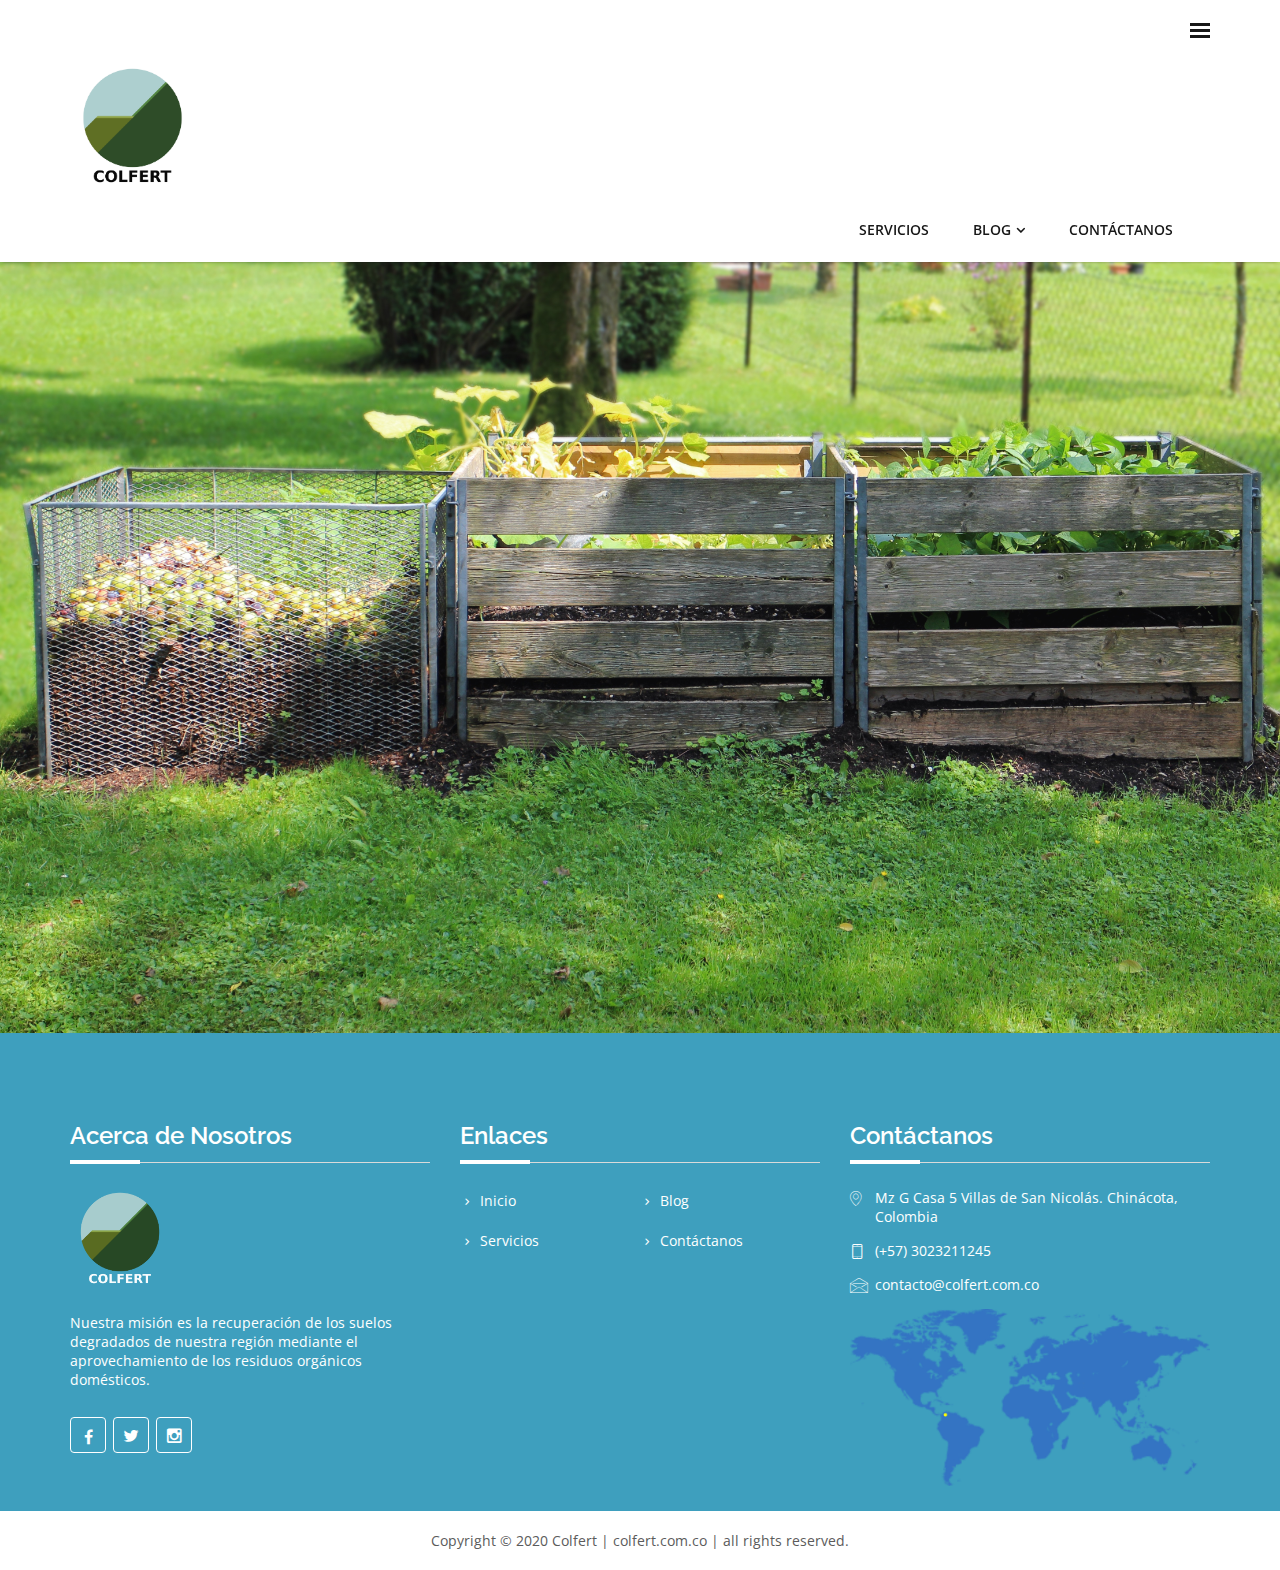
<file: blog.html>
<!doctype html>
<html lang="en">
<head>
<meta charset="utf-8">
<meta http-equiv="X-UA-Compatible" content="IE=edge">
<meta name="viewport" content="width=device-width, initial-scale=1, user-scalable=no">
<title>La Importancia del Compostaje</title>
<link rel="stylesheet" type="text/css" href="css/bootstrap.min.css">
<link rel="stylesheet" type="text/css" href="css/font-awesome.min.css">
<link rel="stylesheet" type="text/css" href="css/Xwin-icons.css">
<link rel="stylesheet" type="text/css" href="css/animate.min.css">
<link rel="stylesheet" type="text/css" href="css/owl.carousel.css">
<link rel="stylesheet" type="text/css" href="css/owl.transitions.css">
<link rel="stylesheet" type="text/css" href="css/cubeportfolio.min.css">
<link rel="stylesheet" type="text/css" href="css/settings.css">
<link rel="stylesheet" type="text/css" href="css/bootsnav.css">
<link rel="stylesheet" type="text/css" href="css/style.css">
<link rel="stylesheet" type="text/css" href="css/loader.css">

<link rel="icon" href="images/logo.png">

<!--[if lt IE 9]>
  <script src="https://oss.maxcdn.com/html5shiv/3.7.2/html5shiv.min.js"></script>
  <script src="https://oss.maxcdn.com/respond/1.4.2/respond.min.js"></script>
<![endif]-->
</head>

<body>
<a href="#" class="scrollToTop"><i class="fa fa-angle-up"></i></a>

<!--Loader-->
<div class="loader">
  <div class="spinner centered">
  <div class="spinner-container container1">
    <div class="circle1"></div>
    <div class="circle2"></div>
    <div class="circle3"></div>
    <div class="circle4"></div>
  </div>
  <div class="spinner-container container2">
    <div class="circle1"></div>
    <div class="circle2"></div>
    <div class="circle3"></div>
    <div class="circle4"></div>
  </div>
</div>
</div>



<!--Header-->
<header>
  <nav class="navbar navbar-default navbar-fixed white bootsnav pushy">
    <div class="container"> 
       <div id="menu_bars" class="right">
        <span class="t1"></span>
        <span class="t2"></span>
        <span class="t3"></span>
      </div>
      <div class="navbar-header">
        <button type="button" class="navbar-toggle" data-toggle="collapse" data-target="#navbar-menu">
          <i class="fa fa-bars"></i>
        </button>
        <a class="navbar-brand" href="index.html"><img src="images/logo-white.png" alt="logo" class="logo logo-display" style="width: 11%">
        <img src="images/logo.png" class="logo logo-scrolled" alt="COLFERT" style="width: 11%">
        </a>
      </div>
      <div class="collapse navbar-collapse" id="navbar-menu">
        <ul class="nav navbar-nav navbar-right" data-in="fadeInDown" data-out="fadeOut">

          <li><a href="index.html#services">Servicios</a></li>
          <li class="dropdown">
            <a href="#" class="dropdown-toggle" data-toggle="dropdown" >Blog</a>
           <ul class="dropdown-menu">
            <li><a href="blog.html">Importancia del Compostaje</a></li>
            <li><a href="blog2.html">La Gestión de Residuos Sólidos</a></li>
            <li><a href="blog3.html">Agricultura Orgánica</a></li>
          </ul>
          </li>
          <li><a href="contact.html">Contáctanos</a></li>
        </ul>
      </div>
    </div>
    <div class="sidebar_menu">
        <nav class="pushmenu pushmenu-right">
          <a class="push-logo" href="index.html"><img src="images/logo.png" alt="logo"></a>
          <ul class="push_nav centered">
          </li>
          <li class="dropdown clearfix">
            <li><a href="index.html#services">Servicios</a></li>
            <li class="dropdown clearfix">
            <a href="#" class="dropdown-toggle" data-toggle="dropdown"> Blog</a>
            <ul class="dropdown-menu">
              <li><a href="blog.html">Importancia del Compostaje</a></li>
              <li><a href="blog2.html">La Gestión de Residuos Sólidos</a></li>
              <li><a href="blog3.html">Agricultura Orgánica</a></li>
            </ul>
          </li>
            <li><a href="contact.html"> Contáctanos</a></li>
          </ul>
          <div class="clearfix"></div>
          <ul class="social_icon black top25 bottom20">
          <li><a href="#." class="facebook"><i class="fa fa-facebook"></i></a></li>
          <li><a href="#." class="twitter"><i class="icon-twitter4"></i></a></li>
          <li><a href="#." class="instagram"><i class="icon-instagram"></i></a></li>
        </ul>
        </nav>
      </div>   
  </nav>
</header>

<section id="blog_t1" class="padding">
    <div class="col-sm-12 text-center">
      <h2 class="heading"><span>Importancia del </span>Compostaje <span class="divider-center"></span></h2>
    </div>
</section>


<section id="blog_1" class="parallax">
    <img src="images/news1.jpg" alt="" class="responsive" >
</section>

<!--FOOTER-->
<footer class="padding-top">
  <div class="container">
    <div class="row">
      <div class="col-md-4 col-sm-4 footer_panel bottom25">
        <h3 class="heading bottom25">Acerca de Nosotros<span class="divider-left"></span></h3>
        <a href="index.html" class="footer_logo bottom25"><img src="images/logo-white.png" alt="COLFERT"></a>
        <p>Nuestra misión es la recuperación de los suelos degradados de nuestra región mediante el aprovechamiento de los residuos orgánicos domésticos.</p>
        <ul class="social_icon top25">
          <li><a href="https://www.facebook.com/colfert/" class="facebook"><i class="fa fa-facebook"></i></a></li>
          <li><a href="https://twitter.com/colfert/" class="twitter"><i class="icon-twitter4"></i></a></li>
          <li><a href="https://www.instagram.com/colfert/" class="instagram"><i class="icon-instagram"></i></a></li>
        </ul>
      </div>
      <div class="col-md-4 col-sm-4 footer_panel bottom25">
        <h3 class="heading bottom25">Enlaces<span class="divider-left"></span></h3>
        <ul class="links">
          <li><a href="/"><i class="icon-chevron-small-right"></i>Inicio</a></li>
          <li><a href="index.html#blog"><i class="icon-chevron-small-right"></i>Blog</a></li>
          <li><a href="index.html#services"><i class="icon-chevron-small-right"></i>Servicios</a></li>
          <li><a href="contact.html"><i class="icon-chevron-small-right"></i>Contáctanos</a></li>
        </ul>
      </div>
      <div class="col-md-4 col-sm-4 footer_panel bottom25">
        <h3 class="heading bottom25">Contáctanos<span class="divider-left"></span></h3>
        <p class=" address"><i class="icon-map-pin"></i>Mz G Casa 5 Villas de San Nicolás. Chinácota, Colombia</p>
        <p class=" address"><i class="icon-phone"></i>(+57) 3023211245</p>
        <p class=" address"><i class="icon-envelope"></i><a href="mailto:contacto@colfert.com.co">contacto@colfert.com.co</a></p>
        <img src="images/footer-map.png" alt="we are here" class="img-responsive">
      </div>
    </div>
  </div>
</footer>
<div class="copyright">
  <div class="container">
    <div class="row">
      <div class="col-md-12 text-center">
        <p>Copyright &copy; 2020 <a href="#.">Colfert</a> | colfert.com.co | all rights reserved.</p>
      </div>
    </div>
  </div>
</div>
<!--FOOTER ends-->



<script src="js/jquery-2.2.3.js"></script>
<script src="js/bootstrap.min.js"></script>
<script src="js/bootsnav.js"></script>
<script src="js/jquery.appear.js"></script>
<script src="js/jquery-countTo.js"></script>
<script src="js/jquery.parallax-1.1.3.js"></script>
<script src="js/owl.carousel.min.js"></script>
<script src="js/jquery.cubeportfolio.min.js"></script>
<script src="js/jquery.matchHeight-min.js"></script>
<script src="js/jquery.themepunch.tools.min.js"></script>
<script src="js/jquery.themepunch.revolution.min.js"></script>
<script src="js/revolution.extension.layeranimation.min.js"></script>
<script src="js/revolution.extension.navigation.min.js"></script>
<script src="js/revolution.extension.parallax.min.js"></script>
<script src="js/revolution.extension.slideanims.min.js"></script>
<script src="js/revolution.extension.video.min.js"></script>
<script src="js/wow.min.js"></script>
<script src="js/functions.js"></script>

</body>
</html>
</file>
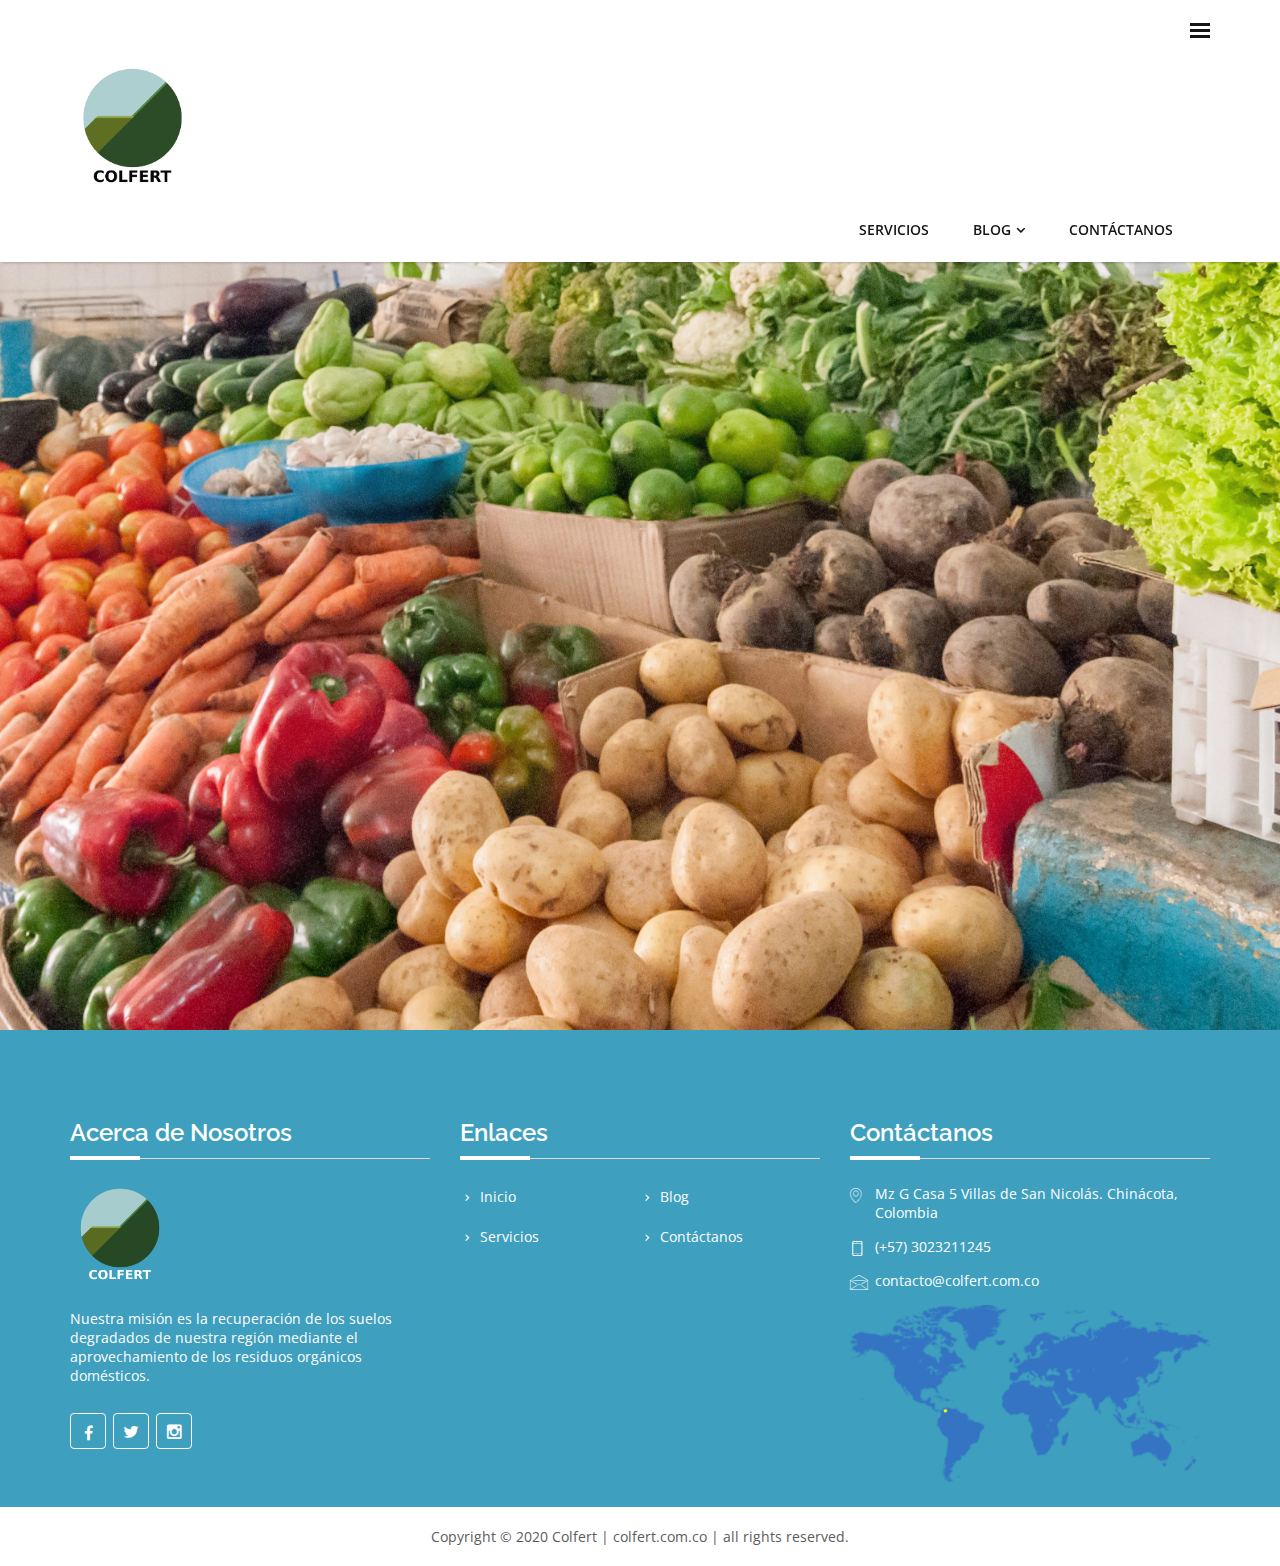
<file: blog3.html>
<!doctype html>
<html lang="en">
<head>
<meta charset="utf-8">
<meta http-equiv="X-UA-Compatible" content="IE=edge">
<meta name="viewport" content="width=device-width, initial-scale=1, user-scalable=no">
<title>Agricultura Orgánica</title>
<link rel="stylesheet" type="text/css" href="css/bootstrap.min.css">
<link rel="stylesheet" type="text/css" href="css/font-awesome.min.css">
<link rel="stylesheet" type="text/css" href="css/Xwin-icons.css">
<link rel="stylesheet" type="text/css" href="css/animate.min.css">
<link rel="stylesheet" type="text/css" href="css/owl.carousel.css">
<link rel="stylesheet" type="text/css" href="css/owl.transitions.css">
<link rel="stylesheet" type="text/css" href="css/cubeportfolio.min.css">
<link rel="stylesheet" type="text/css" href="css/settings.css">
<link rel="stylesheet" type="text/css" href="css/bootsnav.css">
<link rel="stylesheet" type="text/css" href="css/style.css">
<link rel="stylesheet" type="text/css" href="css/loader.css">

<link rel="icon" href="images/logo.png">

<!--[if lt IE 9]>
  <script src="https://oss.maxcdn.com/html5shiv/3.7.2/html5shiv.min.js"></script>
  <script src="https://oss.maxcdn.com/respond/1.4.2/respond.min.js"></script>
<![endif]-->
</head>

<body>
<a href="#" class="scrollToTop"><i class="fa fa-angle-up"></i></a>

<!--Loader-->
<div class="loader">
  <div class="spinner centered">
  <div class="spinner-container container1">
    <div class="circle1"></div>
    <div class="circle2"></div>
    <div class="circle3"></div>
    <div class="circle4"></div>
  </div>
  <div class="spinner-container container2">
    <div class="circle1"></div>
    <div class="circle2"></div>
    <div class="circle3"></div>
    <div class="circle4"></div>
  </div>
</div>
</div>



<!--Header-->
<header>
  <nav class="navbar navbar-default navbar-fixed white bootsnav pushy">
    <div class="container"> 
       <div id="menu_bars" class="right">
        <span class="t1"></span>
        <span class="t2"></span>
        <span class="t3"></span>
      </div>
      <div class="navbar-header">
        <button type="button" class="navbar-toggle" data-toggle="collapse" data-target="#navbar-menu">
          <i class="fa fa-bars"></i>
        </button>
        <a class="navbar-brand" href="index.html"><img src="images/logo-white.png" alt="logo" class="logo logo-display" style="width: 11%">
        <img src="images/logo.png" class="logo logo-scrolled" alt="COLFERT" style="width: 11%">
        </a>
      </div>
      <div class="collapse navbar-collapse" id="navbar-menu">
        <ul class="nav navbar-nav navbar-right" data-in="fadeInDown" data-out="fadeOut">

          <li><a href="index.html#services">Servicios</a></li>
          <li class="dropdown">
            <a href="#" class="dropdown-toggle" data-toggle="dropdown" >Blog</a>
           <ul class="dropdown-menu">
            <li><a href="blog.html">Importancia del Compostaje</a></li>
            <li><a href="blog2.html">La Gestión de Residuos Sólidos</a></li>
            <li><a href="blog3.html">Agricultura Orgánica</a></li>
          </ul>
          </li>
          <li><a href="contact.html">Contáctanos</a></li>
        </ul>
      </div>
    </div>
    <div class="sidebar_menu">
        <nav class="pushmenu pushmenu-right">
          <a class="push-logo" href="index.html"><img src="images/logo.png" alt="logo"></a>
          <ul class="push_nav centered">
          </li>
          <li class="dropdown clearfix">
            <li><a href="index.html#services">Servicios</a></li>
            <li class="dropdown clearfix">
            <a href="#" class="dropdown-toggle" data-toggle="dropdown"> Blog</a>
            <ul class="dropdown-menu">
              <li><a href="blog.html">Importancia del Compostaje</a></li>
              <li><a href="blog2.html">La Gestión de Residuos Sólidos</a></li>
              <li><a href="blog3.html">Agricultura Orgánica</a></li>
            </ul>
          </li>
            <li><a href="contact.html"> Contáctanos</a></li>
          </ul>
          <div class="clearfix"></div>
          <ul class="social_icon black top25 bottom20">
          <li><a href="#." class="facebook"><i class="fa fa-facebook"></i></a></li>
          <li><a href="#." class="twitter"><i class="icon-twitter4"></i></a></li>
          <li><a href="#." class="instagram"><i class="icon-instagram"></i></a></li>
        </ul>
        </nav>
      </div>   
  </nav>
</header>

<section id="blog_t3" class="padding">
  <div class="col-sm-12 text-center">
    <h2 class="heading"><span>Agricultura </span> Orgánica <span class="divider-center"></span></h2>
  </div>
</section>

<section id="blog_3" class="parallax">
  <img src="images/news3.jpg" alt="" class="responsive" >
</section>

<!--FOOTER-->
<footer class="padding-top">
  <div class="container">
    <div class="row">
      <div class="col-md-4 col-sm-4 footer_panel bottom25">
        <h3 class="heading bottom25">Acerca de Nosotros<span class="divider-left"></span></h3>
        <a href="index.html" class="footer_logo bottom25"><img src="images/logo-white.png" alt="COLFERT"></a>
        <p>Nuestra misión es la recuperación de los suelos degradados de nuestra región mediante el aprovechamiento de los residuos orgánicos domésticos.</p>
        <ul class="social_icon top25">
          <li><a href="https://www.facebook.com/colfert/" class="facebook"><i class="fa fa-facebook"></i></a></li>
          <li><a href="https://twitter.com/colfert/" class="twitter"><i class="icon-twitter4"></i></a></li>
          <li><a href="https://www.instagram.com/colfert/" class="instagram"><i class="icon-instagram"></i></a></li>
        </ul>
      </div>
      <div class="col-md-4 col-sm-4 footer_panel bottom25">
        <h3 class="heading bottom25">Enlaces<span class="divider-left"></span></h3>
        <ul class="links">
          <li><a href="/"><i class="icon-chevron-small-right"></i>Inicio</a></li>
          <li><a href="index.html#blog"><i class="icon-chevron-small-right"></i>Blog</a></li>
          <li><a href="index.html#services"><i class="icon-chevron-small-right"></i>Servicios</a></li>
          <li><a href="contact.html"><i class="icon-chevron-small-right"></i>Contáctanos</a></li>
        </ul>
      </div>
      <div class="col-md-4 col-sm-4 footer_panel bottom25">
        <h3 class="heading bottom25">Contáctanos<span class="divider-left"></span></h3>
        <p class=" address"><i class="icon-map-pin"></i>Mz G Casa 5 Villas de San Nicolás. Chinácota, Colombia</p>
        <p class=" address"><i class="icon-phone"></i>(+57) 3023211245</p>
        <p class=" address"><i class="icon-envelope"></i><a href="mailto:contacto@colfert.com.co">contacto@colfert.com.co</a></p>
        <img src="images/footer-map.png" alt="we are here" class="img-responsive">
      </div>
    </div>
  </div>
</footer>
<div class="copyright">
  <div class="container">
    <div class="row">
      <div class="col-md-12 text-center">
        <p>Copyright &copy; 2020 <a href="#.">Colfert</a> | colfert.com.co | all rights reserved.</p>
      </div>
    </div>
  </div>
</div>
<!--FOOTER ends-->



<script src="js/jquery-2.2.3.js"></script>
<script src="js/bootstrap.min.js"></script>
<script src="js/bootsnav.js"></script>
<script src="js/jquery.appear.js"></script>
<script src="js/jquery-countTo.js"></script>
<script src="js/jquery.parallax-1.1.3.js"></script>
<script src="js/owl.carousel.min.js"></script>
<script src="js/jquery.cubeportfolio.min.js"></script>
<script src="js/jquery.matchHeight-min.js"></script>
<script src="js/jquery.themepunch.tools.min.js"></script>
<script src="js/jquery.themepunch.revolution.min.js"></script>
<script src="js/revolution.extension.layeranimation.min.js"></script>
<script src="js/revolution.extension.navigation.min.js"></script>
<script src="js/revolution.extension.parallax.min.js"></script>
<script src="js/revolution.extension.slideanims.min.js"></script>
<script src="js/revolution.extension.video.min.js"></script>
<script src="js/wow.min.js"></script>
<script src="js/functions.js"></script>

</body>
</html>
</file>
<file: css/Xwin-icons.css>
@font-face {
	font-family: 'edua-icons';
	src:url('../fonts/edua-icons.eot?z74vbr');
	src:url('../fonts/edua-icons.eot?#iefixz74vbr') format('embedded-opentype'),
		url('../fonts/edua-icons.ttf?z74vbr') format('truetype'),
		url('../fonts/edua-icons.woff?z74vbr') format('woff'),
		url('../fonts/edua-icons.svg?z74vbr#icomoon') format('svg');
	font-weight: normal;
	font-style: normal;
}

[class^="icon-"], [class*=" icon-"] {
	font-family: 'edua-icons';
	speak: none;
	font-style: normal;
	font-weight: normal;
	font-variant: normal;
	text-transform: none;
	line-height: 1;

	/* Better Font Rendering =========== */
	-webkit-font-smoothing: antialiased;
	-moz-osx-font-smoothing: grayscale;
}

.icon-lungs:before {
	content: "\ebd9";
}
.icon-ambulanc:before {
	content: "\ebda";
}
.icon-first-aid-box:before {
	content: "\ebdb";
}
.icon-ambulance-siren:before {
	content: "\ebdc";
}
.icon-tooth:before {
	content: "\ebdd";
}
.icon-add-tooth:before {
	content: "\ebde";
}
.icon-remove-tooth:before {
	content: "\ebdf";
}
.icon-aids-symbol:before {
	content: "\ebe0";
}
.icon-blood-drop:before {
	content: "\ebe1";
}
.icon-heart-beat:before {
	content: "\ebe2";
}
.icon-blood-bag:before {
	content: "\ebe3";
}
.icon-medicine-bottle:before {
	content: "\ebe4";
}
.icon-brain:before {
	content: "\ebe5";
}
.icon-DNA:before {
	content: "\ebe6";
}
.icon-doctor:before {
	content: "\ebe7";
}
.icon-medical:before {
	content: "\ebe8";
}
.icon-eye6:before {
	content: "\ebe9";
}
.icon-ambulance:before {
	content: "\ebea";
}
.icon-ambulance2:before {
	content: "\ebeb";
}
.icon-ambulance3:before {
	content: "\ebec";
}
.icon-ambulance4:before {
	content: "\ebed";
}
.icon-medical2:before {
	content: "\ebee";
}
.icon-kidney:before {
	content: "\ebef";
}
.icon-kidney2:before {
	content: "\ebf0";
}
.icon-stomach:before {
	content: "\ebf1";
}
.icon-liver:before {
	content: "\ebf2";
}
.icon-heart10:before {
	content: "\ebf3";
}
.icon-lungs2:before {
	content: "\ebf4";
}
.icon-lung .path1:before {
	content: "\ebf5";
	color: rgb(245, 245, 245);
}
.icon-lung .path2:before {
	content: "\ebf6";
	margin-left: -1em;
	color: rgb(245, 245, 245);
}
.icon-lung .path3:before {
	content: "\ebf7";
	margin-left: -1em;
	color: rgb(245, 245, 245);
}
.icon-lung .path4:before {
	content: "\ebf8";
	margin-left: -1em;
	color: rgb(0, 0, 0);
}
.icon-patient-bed:before {
	content: "\ebf9";
}
.icon-patientbed:before {
	content: "\ebfa";
}
.icon-dropper:before {
	content: "\ebfb";
}
.icon-injection2:before {
	content: "\ebfc";
}
.icon-injection3:before {
	content: "\ebfd";
}
.icon-blood-bag2:before {
	content: "\ebfe";
}
.icon-tablet6:before {
	content: "\ebff";
}
.icon-first-aid-box2:before {
	content: "\ec00";
}
.icon-prescription-pad:before {
	content: "\ec01";
}
.icon-Medicine-bottle:before {
	content: "\ec02";
}
.icon-tablets:before {
	content: "\ec03";
}
.icon-air-ambulance-helicopter:before {
	content: "\ec04";
}
.icon-mortar-pestle:before {
	content: "\ec05";
}
.icon-ecg-line:before {
	content: "\ec06";
}
.icon-currency:before {
	content: "\e600";
}
.icon-dollar:before {
	content: "\e601";
}
.icon-yen:before {
	content: "\e603";
}
.icon-euro:before {
	content: "\e604";
}
.icon-locklockerstreamline:before {
	content: "\e605";
}
.icon-caddieshopshoppingstreamline:before {
	content: "\e606";
}
.icon-caddieshoppingstreamline:before {
	content: "\e607";
}
.icon-icons9:before {
	content: "\e608";
}
.icon-icons20:before {
	content: "\e609";
}
.icon-icons100:before {
	content: "\e60a";
}
.icon-icons104:before {
	content: "\e60b";
}
.icon-icons116:before {
	content: "\e60c";
}
.icon-icons152:before {
	content: "\e60d";
}
.icon-icons170:before {
	content: "\e60e";
}
.icon-icons185:before {
	content: "\e60f";
}
.icon-icons202:before {
	content: "\e610";
}
.icon-icons206:before {
	content: "\e611";
}
.icon-icons214:before {
	content: "\e612";
}
.icon-icons236:before {
	content: "\e613";
}
.icon-icons240:before {
	content: "\e614";
}
.icon-map:before {
	content: "\e615";
}
.icon-pound:before {
	content: "\e602";
}
.icon-truck:before {
	content: "\e616";
}
.icon-heart:before {
	content: "\e617";
}
.icon-cloud:before {
	content: "\e618";
}
.icon-star:before {
	content: "\e619";
}
.icon-tv:before {
	content: "\e61a";
}
.icon-sound:before {
	content: "\e61b";
}
.icon-video:before {
	content: "\e61c";
}
.icon-trash:before {
	content: "\e61d";
}
.icon-user:before {
	content: "\e61e";
}
.icon-key:before {
	content: "\e61f";
}
.icon-search:before {
	content: "\e620";
}
.icon-settings:before {
	content: "\e621";
}
.icon-camera:before {
	content: "\e622";
}
.icon-tag:before {
	content: "\e623";
}
.icon-lock:before {
	content: "\e624";
}
.icon-bulb:before {
	content: "\e625";
}
.icon-pen:before {
	content: "\e626";
}
.icon-diamond:before {
	content: "\e627";
}
.icon-display:before {
	content: "\e628";
}
.icon-location:before {
	content: "\e629";
}
.icon-eye:before {
	content: "\e62a";
}
.icon-bubble:before {
	content: "\e62b";
}
.icon-stack:before {
	content: "\e62c";
}
.icon-cup:before {
	content: "\e62d";
}
.icon-phone:before {
	content: "\e62e";
}
.icon-news:before {
	content: "\e62f";
}
.icon-mail:before {
	content: "\e630";
}
.icon-like:before {
	content: "\e631";
}
.icon-photo:before {
	content: "\e632";
}
.icon-note:before {
	content: "\e633";
}
.icon-clock:before {
	content: "\e634";
}
.icon-paperplane:before {
	content: "\e635";
}
.icon-params:before {
	content: "\e636";
}
.icon-banknote:before {
	content: "\e637";
}
.icon-data:before {
	content: "\e638";
}
.icon-music:before {
	content: "\e639";
}
.icon-megaphone:before {
	content: "\e63a";
}
.icon-study:before {
	content: "\e63b";
}
.icon-lab:before {
	content: "\e63c";
}
.icon-food:before {
	content: "\e63d";
}
.icon-t-shirt:before {
	content: "\e63e";
}
.icon-fire:before {
	content: "\e63f";
}
.icon-clip:before {
	content: "\e640";
}
.icon-shop:before {
	content: "\e641";
}
.icon-calendar:before {
	content: "\e642";
}
.icon-wallet:before {
	content: "\e643";
}
.icon-vynil:before {
	content: "\e644";
}
.icon-truck2:before {
	content: "\e645";
}
.icon-world:before {
	content: "\e646";
}
.icon-mobile:before {
	content: "\e000";
}
.icon-laptop:before {
	content: "\e001";
}
.icon-desktop:before {
	content: "\e002";
}
.icon-tablet:before {
	content: "\e003";
}
.icon-phone2:before {
	content: "\e004";
}
.icon-document:before {
	content: "\e005";
}
.icon-documents:before {
	content: "\e006";
}
.icon-search2:before {
	content: "\e007";
}
.icon-clipboard:before {
	content: "\e008";
}
.icon-newspaper:before {
	content: "\e009";
}
.icon-notebook:before {
	content: "\e00a";
}
.icon-book-open:before {
	content: "\e00b";
}
.icon-browser:before {
	content: "\e00c";
}
.icon-calendar2:before {
	content: "\e00d";
}
.icon-presentation:before {
	content: "\e00e";
}
.icon-picture:before {
	content: "\e00f";
}
.icon-pictures:before {
	content: "\e010";
}
.icon-video2:before {
	content: "\e011";
}
.icon-camera2:before {
	content: "\e012";
}
.icon-printer:before {
	content: "\e013";
}
.icon-toolbox:before {
	content: "\e014";
}
.icon-briefcase:before {
	content: "\e015";
}
.icon-wallet2:before {
	content: "\e016";
}
.icon-gift:before {
	content: "\e017";
}
.icon-bargraph:before {
	content: "\e018";
}
.icon-grid:before {
	content: "\e019";
}
.icon-expand:before {
	content: "\e01a";
}
.icon-focus:before {
	content: "\e01b";
}
.icon-edit:before {
	content: "\e01c";
}
.icon-adjustments:before {
	content: "\e01d";
}
.icon-ribbon:before {
	content: "\e01e";
}
.icon-hourglass:before {
	content: "\e01f";
}
.icon-lock2:before {
	content: "\e020";
}
.icon-megaphone2:before {
	content: "\e021";
}
.icon-shield:before {
	content: "\e022";
}
.icon-trophy:before {
	content: "\e023";
}
.icon-flag:before {
	content: "\e024";
}
.icon-map3:before {
	content: "\e025";
}
.icon-puzzle:before {
	content: "\e026";
}
.icon-basket:before {
	content: "\e027";
}
.icon-envelope:before {
	content: "\e028";
}
.icon-streetsign:before {
	content: "\e029";
}
.icon-telescope:before {
	content: "\e02a";
}
.icon-gears:before {
	content: "\e02b";
}
.icon-key3:before {
	content: "\e02c";
}
.icon-paperclip:before {
	content: "\e02d";
}
.icon-attachment:before {
	content: "\e02e";
}
.icon-pricetags:before {
	content: "\e02f";
}
.icon-lightbulb:before {
	content: "\e030";
}
.icon-layers:before {
	content: "\e031";
}
.icon-pencil:before {
	content: "\e032";
}
.icon-tools:before {
	content: "\e033";
}
.icon-tools-2:before {
	content: "\e034";
}
.icon-scissors:before {
	content: "\e035";
}
.icon-paintbrush:before {
	content: "\e036";
}
.icon-magnifying-glass:before {
	content: "\e037";
}
.icon-circle-compass:before {
	content: "\e038";
}
.icon-linegraph:before {
	content: "\e039";
}
.icon-mic:before {
	content: "\e03a";
}
.icon-strategy:before {
	content: "\e03b";
}
.icon-beaker:before {
	content: "\e03c";
}
.icon-caution:before {
	content: "\e03d";
}
.icon-recycle:before {
	content: "\e03e";
}
.icon-anchor:before {
	content: "\e03f";
}
.icon-profile-male:before {
	content: "\e040";
}
.icon-profile-female:before {
	content: "\e041";
}
.icon-bike:before {
	content: "\e042";
}
.icon-wine:before {
	content: "\e043";
}
.icon-hotairballoon:before {
	content: "\e044";
}
.icon-globe:before {
	content: "\e045";
}
.icon-genius:before {
	content: "\e046";
}
.icon-map-pin:before {
	content: "\e047";
}
.icon-dial:before {
	content: "\e048";
}
.icon-chat:before {
	content: "\e049";
}
.icon-heart2:before {
	content: "\e04a";
}
.icon-cloud2:before {
	content: "\e04b";
}
.icon-upload:before {
	content: "\e04c";
}
.icon-download:before {
	content: "\e04d";
}
.icon-target:before {
	content: "\e04e";
}
.icon-hazardous:before {
	content: "\e04f";
}
.icon-piechart:before {
	content: "\e050";
}
.icon-speedometer:before {
	content: "\e051";
}
.icon-global:before {
	content: "\e052";
}
.icon-compass:before {
	content: "\e053";
}
.icon-lifesaver:before {
	content: "\e054";
}
.icon-clock3:before {
	content: "\e055";
}
.icon-aperture:before {
	content: "\e056";
}
.icon-quote:before {
	content: "\e057";
}
.icon-scope:before {
	content: "\e058";
}
.icon-alarmclock:before {
	content: "\e059";
}
.icon-refresh:before {
	content: "\e05a";
}
.icon-happy:before {
	content: "\e05b";
}
.icon-sad:before {
	content: "\e05c";
}
.icon-facebook:before {
	content: "\e05d";
}
.icon-twitter:before {
	content: "\e05e";
}
.icon-googleplus:before {
	content: "\e05f";
}
.icon-rss:before {
	content: "\e060";
}
.icon-tumblr:before {
	content: "\e061";
}
.icon-linkedin:before {
	content: "\e062";
}
.icon-dribbble:before {
	content: "\e063";
}
.icon-number:before {
	content: "\e647";
}
.icon-number2:before {
	content: "\e648";
}
.icon-number3:before {
	content: "\e649";
}
.icon-number4:before {
	content: "\e64a";
}
.icon-number5:before {
	content: "\e64b";
}
.icon-number6:before {
	content: "\e64c";
}
.icon-number7:before {
	content: "\e64d";
}
.icon-number8:before {
	content: "\e64e";
}
.icon-number9:before {
	content: "\e64f";
}
.icon-number10:before {
	content: "\e650";
}
.icon-number11:before {
	content: "\e651";
}
.icon-number12:before {
	content: "\e652";
}
.icon-number13:before {
	content: "\e653";
}
.icon-number14:before {
	content: "\e654";
}
.icon-number15:before {
	content: "\e655";
}
.icon-number16:before {
	content: "\e656";
}
.icon-number17:before {
	content: "\e657";
}
.icon-number18:before {
	content: "\e658";
}
.icon-number19:before {
	content: "\e659";
}
.icon-number20:before {
	content: "\e65a";
}
.icon-quote2:before {
	content: "\e65b";
}
.icon-quote3:before {
	content: "\e65c";
}
.icon-tag2:before {
	content: "\e65d";
}
.icon-tag3:before {
	content: "\e65e";
}
.icon-link:before {
	content: "\e65f";
}
.icon-link2:before {
	content: "\e660";
}
.icon-cabinet:before {
	content: "\e661";
}
.icon-cabinet2:before {
	content: "\e662";
}
.icon-calendar3:before {
	content: "\e663";
}
.icon-calendar4:before {
	content: "\e664";
}
.icon-calendar5:before {
	content: "\e665";
}
.icon-file:before {
	content: "\e666";
}
.icon-file2:before {
	content: "\e667";
}
.icon-file3:before {
	content: "\e668";
}
.icon-files:before {
	content: "\e669";
}
.icon-phone3:before {
	content: "\e66a";
}
.icon-tablet2:before {
	content: "\e66b";
}
.icon-window:before {
	content: "\e66c";
}
.icon-monitor:before {
	content: "\e66d";
}
.icon-ipod:before {
	content: "\e66e";
}
.icon-tv2:before {
	content: "\e66f";
}
.icon-camera3:before {
	content: "\e670";
}
.icon-camera4:before {
	content: "\e671";
}
.icon-camera5:before {
	content: "\e672";
}
.icon-film:before {
	content: "\e673";
}
.icon-film2:before {
	content: "\e674";
}
.icon-film3:before {
	content: "\e675";
}
.icon-microphone:before {
	content: "\e676";
}
.icon-microphone2:before {
	content: "\e677";
}
.icon-microphone3:before {
	content: "\e678";
}
.icon-drink:before {
	content: "\e679";
}
.icon-drink2:before {
	content: "\e67a";
}
.icon-drink3:before {
	content: "\e67b";
}
.icon-drink4:before {
	content: "\e67c";
}
.icon-coffee:before {
	content: "\e67d";
}
.icon-mug:before {
	content: "\e67e";
}
.icon-icecream:before {
	content: "\e67f";
}
.icon-cake:before {
	content: "\e680";
}
.icon-inbox:before {
	content: "\e681";
}
.icon-download4:before {
	content: "\e682";
}
.icon-upload4:before {
	content: "\e683";
}
.icon-inbox2:before {
	content: "\e684";
}
.icon-checkmark:before {
	content: "\e685";
}
.icon-checkmark3:before {
	content: "\e686";
}
.icon-cancel:before {
	content: "\e687";
}
.icon-cancel2:before {
	content: "\e688";
}
.icon-plus:before {
	content: "\e689";
}
.icon-plus2:before {
	content: "\e68a";
}
.icon-minus:before {
	content: "\e68b";
}
.icon-minus2:before {
	content: "\e68c";
}
.icon-notice:before {
	content: "\e68d";
}
.icon-notice2:before {
	content: "\e68e";
}
.icon-cog:before {
	content: "\e68f";
}
.icon-cogs:before {
	content: "\e690";
}
.icon-cog2:before {
	content: "\e691";
}
.icon-warning:before {
	content: "\e692";
}
.icon-health:before {
	content: "\e693";
}
.icon-suitcase:before {
	content: "\e694";
}
.icon-suitcase2:before {
	content: "\e695";
}
.icon-suitcase3:before {
	content: "\e696";
}
.icon-picture2:before {
	content: "\e697";
}
.icon-pictures2:before {
	content: "\e698";
}
.icon-pictures3:before {
	content: "\e699";
}
.icon-android:before {
	content: "\e69a";
}
.icon-marvin:before {
	content: "\e69b";
}
.icon-pacman:before {
	content: "\e69c";
}
.icon-cassette:before {
	content: "\e69d";
}
.icon-watch:before {
	content: "\e69e";
}
.icon-chronometer:before {
	content: "\e69f";
}
.icon-watch2:before {
	content: "\e6a0";
}
.icon-alarmclock2:before {
	content: "\e6a1";
}
.icon-time:before {
	content: "\e6a2";
}
.icon-time2:before {
	content: "\e6a3";
}
.icon-headphones:before {
	content: "\e6a4";
}
.icon-wallet3:before {
	content: "\e6a5";
}
.icon-checkmark4:before {
	content: "\e6a6";
}
.icon-cancel3:before {
	content: "\e6a7";
}
.icon-eye2:before {
	content: "\e6a8";
}
.icon-position:before {
	content: "\e6a9";
}
.icon-sitemap:before {
	content: "\e6aa";
}
.icon-sitemap2:before {
	content: "\e6ab";
}
.icon-cloud3:before {
	content: "\e6ac";
}
.icon-upload5:before {
	content: "\e6ad";
}
.icon-chart:before {
	content: "\e6ae";
}
.icon-chart2:before {
	content: "\e6af";
}
.icon-chart3:before {
	content: "\e6b0";
}
.icon-chart4:before {
	content: "\e6b1";
}
.icon-chart5:before {
	content: "\e6b2";
}
.icon-chart6:before {
	content: "\e6b3";
}
.icon-location3:before {
	content: "\e6b4";
}
.icon-download5:before {
	content: "\e6b5";
}
.icon-basket2:before {
	content: "\e6b6";
}
.icon-folder:before {
	content: "\e6b7";
}
.icon-gamepad:before {
	content: "\e6b8";
}
.icon-alarm:before {
	content: "\e6b9";
}
.icon-alarm-cancel:before {
	content: "\e6ba";
}
.icon-phone4:before {
	content: "\e6bb";
}
.icon-phone5:before {
	content: "\e6bc";
}
.icon-image:before {
	content: "\e6bd";
}
.icon-open:before {
	content: "\e6be";
}
.icon-sale:before {
	content: "\e6bf";
}
.icon-direction:before {
	content: "\e6c0";
}
.icon-map4:before {
	content: "\e6c1";
}
.icon-trashcan:before {
	content: "\e6c2";
}
.icon-vote:before {
	content: "\e6c3";
}
.icon-graduate:before {
	content: "\e6c4";
}
.icon-lab2:before {
	content: "\e6c5";
}
.icon-tie:before {
	content: "\e6c6";
}
.icon-football:before {
	content: "\e6c7";
}
.icon-eightball:before {
	content: "\e6c8";
}
.icon-bowling:before {
	content: "\e6c9";
}
.icon-bowlingpin:before {
	content: "\e6ca";
}
.icon-baseball:before {
	content: "\e6cb";
}
.icon-soccer:before {
	content: "\e6cc";
}
.icon-3dglasses:before {
	content: "\e6cd";
}
.icon-microwave:before {
	content: "\e6ce";
}
.icon-refrigerator:before {
	content: "\e6cf";
}
.icon-oven:before {
	content: "\e6d0";
}
.icon-washingmachine:before {
	content: "\e6d1";
}
.icon-mouse:before {
	content: "\e6d2";
}
.icon-smiley:before {
	content: "\e6d3";
}
.icon-sad3:before {
	content: "\e6d4";
}
.icon-mute:before {
	content: "\e6d5";
}
.icon-hand:before {
	content: "\e6d6";
}
.icon-radio:before {
	content: "\e6d7";
}
.icon-satellite:before {
	content: "\e6d8";
}
.icon-medal:before {
	content: "\e6d9";
}
.icon-medal2:before {
	content: "\e6da";
}
.icon-switch:before {
	content: "\e6db";
}
.icon-key4:before {
	content: "\e6dc";
}
.icon-cord:before {
	content: "\e6dd";
}
.icon-locked:before {
	content: "\e6de";
}
.icon-unlocked:before {
	content: "\e6df";
}
.icon-locked2:before {
	content: "\e6e0";
}
.icon-unlocked2:before {
	content: "\e6e1";
}
.icon-magnifier:before {
	content: "\e6e2";
}
.icon-zoomin:before {
	content: "\e6e3";
}
.icon-zoomout:before {
	content: "\e6e4";
}
.icon-stack2:before {
	content: "\e6e5";
}
.icon-stack3:before {
	content: "\e6e6";
}
.icon-stack4:before {
	content: "\e6e7";
}
.icon-davidstar:before {
	content: "\e6e8";
}
.icon-cross:before {
	content: "\e6e9";
}
.icon-moonandstar:before {
	content: "\e6ea";
}
.icon-transformers:before {
	content: "\e6eb";
}
.icon-batman:before {
	content: "\e6ec";
}
.icon-spaceinvaders:before {
	content: "\e6ed";
}
.icon-skeletor:before {
	content: "\e6ee";
}
.icon-lamp:before {
	content: "\e6ef";
}
.icon-lamp2:before {
	content: "\e6f0";
}
.icon-umbrella:before {
	content: "\e6f1";
}
.icon-streetlight:before {
	content: "\e6f2";
}
.icon-bomb:before {
	content: "\e6f3";
}
.icon-archive:before {
	content: "\e6f4";
}
.icon-battery:before {
	content: "\e6f5";
}
.icon-battery2:before {
	content: "\e6f6";
}
.icon-battery3:before {
	content: "\e6f7";
}
.icon-battery4:before {
	content: "\e6f8";
}
.icon-battery5:before {
	content: "\e6f9";
}
.icon-megaphone3:before {
	content: "\e6fa";
}
.icon-megaphone4:before {
	content: "\e6fb";
}
.icon-patch:before {
	content: "\e6fc";
}
.icon-pil:before {
	content: "\e6fd";
}
.icon-injection:before {
	content: "\e6fe";
}
.icon-thermometer:before {
	content: "\e6ff";
}
.icon-lamp3:before {
	content: "\e700";
}
.icon-lamp4:before {
	content: "\e701";
}
.icon-lamp5:before {
	content: "\e702";
}
.icon-cube:before {
	content: "\e703";
}
.icon-box:before {
	content: "\e704";
}
.icon-box2:before {
	content: "\e705";
}
.icon-diamond2:before {
	content: "\e706";
}
.icon-bag:before {
	content: "\e707";
}
.icon-moneybag:before {
	content: "\e708";
}
.icon-grid2:before {
	content: "\e709";
}
.icon-grid3:before {
	content: "\e70a";
}
.icon-list:before {
	content: "\e70b";
}
.icon-list3:before {
	content: "\e70c";
}
.icon-ruler:before {
	content: "\e70d";
}
.icon-ruler2:before {
	content: "\e70e";
}
.icon-layout:before {
	content: "\e70f";
}
.icon-layout2:before {
	content: "\e710";
}
.icon-layout3:before {
	content: "\e711";
}
.icon-layout4:before {
	content: "\e712";
}
.icon-layout5:before {
	content: "\e713";
}
.icon-layout6:before {
	content: "\e714";
}
.icon-layout7:before {
	content: "\e715";
}
.icon-layout8:before {
	content: "\e716";
}
.icon-layout9:before {
	content: "\e717";
}
.icon-layout10:before {
	content: "\e718";
}
.icon-layout11:before {
	content: "\e719";
}
.icon-layout12:before {
	content: "\e71a";
}
.icon-layout13:before {
	content: "\e71b";
}
.icon-layout14:before {
	content: "\e71c";
}
.icon-tools2:before {
	content: "\e71d";
}
.icon-screwdriver:before {
	content: "\e71e";
}
.icon-paint:before {
	content: "\e71f";
}
.icon-hammer:before {
	content: "\e720";
}
.icon-brush:before {
	content: "\e721";
}
.icon-pen2:before {
	content: "\e722";
}
.icon-chat2:before {
	content: "\e723";
}
.icon-comments:before {
	content: "\e724";
}
.icon-chat3:before {
	content: "\e725";
}
.icon-chat4:before {
	content: "\e726";
}
.icon-volume:before {
	content: "\e727";
}
.icon-volume2:before {
	content: "\e728";
}
.icon-volume3:before {
	content: "\e729";
}
.icon-equalizer:before {
	content: "\e72a";
}
.icon-resize:before {
	content: "\e72b";
}
.icon-resize2:before {
	content: "\e72c";
}
.icon-stretch:before {
	content: "\e72d";
}
.icon-narrow:before {
	content: "\e72e";
}
.icon-resize3:before {
	content: "\e72f";
}
.icon-download6:before {
	content: "\e730";
}
.icon-calculator:before {
	content: "\e731";
}
.icon-library:before {
	content: "\e732";
}
.icon-auction:before {
	content: "\e733";
}
.icon-justice:before {
	content: "\e734";
}
.icon-stats:before {
	content: "\e735";
}
.icon-stats2:before {
	content: "\e736";
}
.icon-attachment2:before {
	content: "\e737";
}
.icon-hourglass2:before {
	content: "\e738";
}
.icon-abacus:before {
	content: "\e739";
}
.icon-pencil3:before {
	content: "\e73a";
}
.icon-pen3:before {
	content: "\e73b";
}
.icon-pin:before {
	content: "\e73c";
}
.icon-pin2:before {
	content: "\e73d";
}
.icon-discout:before {
	content: "\e73e";
}
.icon-edit2:before {
	content: "\e73f";
}
.icon-scissors2:before {
	content: "\e740";
}
.icon-profile:before {
	content: "\e741";
}
.icon-profile2:before {
	content: "\e742";
}
.icon-profile3:before {
	content: "\e743";
}
.icon-rotate:before {
	content: "\e744";
}
.icon-rotate2:before {
	content: "\e745";
}
.icon-reply:before {
	content: "\e746";
}
.icon-forward:before {
	content: "\e747";
}
.icon-retweet:before {
	content: "\e748";
}
.icon-shuffle:before {
	content: "\e749";
}
.icon-loop:before {
	content: "\e74a";
}
.icon-crop:before {
	content: "\e74b";
}
.icon-square:before {
	content: "\e74c";
}
.icon-square2:before {
	content: "\e74d";
}
.icon-circle:before {
	content: "\e74e";
}
.icon-dollar2:before {
	content: "\e74f";
}
.icon-dollar3:before {
	content: "\e750";
}
.icon-coins:before {
	content: "\e751";
}
.icon-pig:before {
	content: "\e752";
}
.icon-bookmark:before {
	content: "\e753";
}
.icon-bookmark2:before {
	content: "\e754";
}
.icon-addressbook:before {
	content: "\e755";
}
.icon-addressbook2:before {
	content: "\e756";
}
.icon-safe:before {
	content: "\e757";
}
.icon-envelope2:before {
	content: "\e758";
}
.icon-envelope3:before {
	content: "\e759";
}
.icon-radioactive:before {
	content: "\e75a";
}
.icon-music2:before {
	content: "\e75b";
}
.icon-presentation2:before {
	content: "\e75c";
}
.icon-male:before {
	content: "\e75d";
}
.icon-female:before {
	content: "\e75e";
}
.icon-aids:before {
	content: "\e75f";
}
.icon-heart3:before {
	content: "\e760";
}
.icon-info:before {
	content: "\e761";
}
.icon-info2:before {
	content: "\e762";
}
.icon-piano:before {
	content: "\e763";
}
.icon-rain:before {
	content: "\e764";
}
.icon-snow:before {
	content: "\e765";
}
.icon-lightning:before {
	content: "\e766";
}
.icon-sun:before {
	content: "\e767";
}
.icon-moon:before {
	content: "\e768";
}
.icon-cloudy:before {
	content: "\e769";
}
.icon-cloudy2:before {
	content: "\e76a";
}
.icon-car:before {
	content: "\e76b";
}
.icon-bike2:before {
	content: "\e76c";
}
.icon-truck3:before {
	content: "\e76d";
}
.icon-bus:before {
	content: "\e76e";
}
.icon-bike3:before {
	content: "\e76f";
}
.icon-plane:before {
	content: "\e770";
}
.icon-paperplane2:before {
	content: "\e771";
}
.icon-rocket:before {
	content: "\e772";
}
.icon-book:before {
	content: "\e773";
}
.icon-book2:before {
	content: "\e774";
}
.icon-barcode:before {
	content: "\e775";
}
.icon-barcode2:before {
	content: "\e776";
}
.icon-expand2:before {
	content: "\e777";
}
.icon-collapse:before {
	content: "\e778";
}
.icon-popout:before {
	content: "\e779";
}
.icon-popin:before {
	content: "\e77a";
}
.icon-target2:before {
	content: "\e77b";
}
.icon-badge:before {
	content: "\e77c";
}
.icon-badge2:before {
	content: "\e77d";
}
.icon-ticket:before {
	content: "\e77e";
}
.icon-ticket2:before {
	content: "\e77f";
}
.icon-ticket3:before {
	content: "\e780";
}
.icon-microphone4:before {
	content: "\e781";
}
.icon-cone:before {
	content: "\e782";
}
.icon-blocked:before {
	content: "\e783";
}
.icon-stop:before {
	content: "\e784";
}
.icon-keyboard:before {
	content: "\e785";
}
.icon-keyboard2:before {
	content: "\e786";
}
.icon-radio2:before {
	content: "\e787";
}
.icon-printer2:before {
	content: "\e788";
}
.icon-checked:before {
	content: "\e789";
}
.icon-error:before {
	content: "\e78a";
}
.icon-add:before {
	content: "\e78b";
}
.icon-minus3:before {
	content: "\e78c";
}
.icon-alert:before {
	content: "\e78d";
}
.icon-pictures4:before {
	content: "\e78e";
}
.icon-atom:before {
	content: "\e78f";
}
.icon-eyedropper:before {
	content: "\e790";
}
.icon-globe2:before {
	content: "\e791";
}
.icon-globe3:before {
	content: "\e792";
}
.icon-shipping:before {
	content: "\e793";
}
.icon-yingyang:before {
	content: "\e794";
}
.icon-compass3:before {
	content: "\e795";
}
.icon-zip:before {
	content: "\e796";
}
.icon-zip2:before {
	content: "\e797";
}
.icon-anchor2:before {
	content: "\e798";
}
.icon-lockedheart:before {
	content: "\e799";
}
.icon-magnet:before {
	content: "\e79a";
}
.icon-navigation:before {
	content: "\e79b";
}
.icon-tags:before {
	content: "\e79c";
}
.icon-heart4:before {
	content: "\e79d";
}
.icon-heart5:before {
	content: "\e79e";
}
.icon-usb:before {
	content: "\e79f";
}
.icon-clipboard2:before {
	content: "\e7a0";
}
.icon-clipboard3:before {
	content: "\e7a1";
}
.icon-clipboard4:before {
	content: "\e7a2";
}
.icon-switch2:before {
	content: "\e7a3";
}
.icon-ruler3:before {
	content: "\e7a4";
}
.icon-add-to-list:before {
	content: "\e7a5";
}
.icon-classic-computer:before {
	content: "\e7a6";
}
.icon-controller-fast-backward:before {
	content: "\e7a7";
}
.icon-creative-commons-attribution:before {
	content: "\e7a8";
}
.icon-creative-commons-noderivs:before {
	content: "\e7a9";
}
.icon-creative-commons-noncommercial-eu:before {
	content: "\e7aa";
}
.icon-creative-commons-noncommercial-us:before {
	content: "\e7ab";
}
.icon-creative-commons-public-domain:before {
	content: "\e7ac";
}
.icon-creative-commons-remix:before {
	content: "\e7ad";
}
.icon-creative-commons-share:before {
	content: "\e7ae";
}
.icon-creative-commons-sharealike:before {
	content: "\e7af";
}
.icon-creative-commons:before {
	content: "\e7b0";
}
.icon-document-landscape:before {
	content: "\e7b1";
}
.icon-remove-user:before {
	content: "\e7b2";
}
.icon-warning2:before {
	content: "\e7b3";
}
.icon-arrow-bold-down:before {
	content: "\e7b4";
}
.icon-arrow-bold-left:before {
	content: "\e7b5";
}
.icon-arrow-bold-right:before {
	content: "\e7b6";
}
.icon-arrow-bold-up:before {
	content: "\e7b7";
}
.icon-arrow-down:before {
	content: "\e7b8";
}
.icon-arrow-left:before {
	content: "\e7b9";
}
.icon-arrow-long-down:before {
	content: "\e7ba";
}
.icon-arrow-long-left:before {
	content: "\e7bb";
}
.icon-arrow-long-right:before {
	content: "\e7bc";
}
.icon-arrow-long-up:before {
	content: "\e7bd";
}
.icon-arrow-right:before {
	content: "\e7be";
}
.icon-arrow-up:before {
	content: "\e7bf";
}
.icon-arrow-with-circle-down:before {
	content: "\e7c0";
}
.icon-arrow-with-circle-left:before {
	content: "\e7c1";
}
.icon-arrow-with-circle-right:before {
	content: "\e7c2";
}
.icon-arrow-with-circle-up:before {
	content: "\e7c3";
}
.icon-bookmark3:before {
	content: "\e7c4";
}
.icon-bookmarks:before {
	content: "\e7c5";
}
.icon-chevron-down:before {
	content: "\e7c6";
}
.icon-chevron-left:before {
	content: "\e7c7";
}
.icon-chevron-right:before {
	content: "\e7c8";
}
.icon-chevron-small-down:before {
	content: "\e7c9";
}
.icon-chevron-small-left:before {
	content: "\e7ca";
}
.icon-chevron-small-right:before {
	content: "\e7cb";
}
.icon-chevron-small-up:before {
	content: "\e7cc";
}
.icon-chevron-thin-down:before {
	content: "\e7cd";
}
.icon-chevron-thin-left:before {
	content: "\e7ce";
}
.icon-chevron-thin-right:before {
	content: "\e7cf";
}
.icon-chevron-thin-up:before {
	content: "\e7d0";
}
.icon-chevron-up:before {
	content: "\e7d1";
}
.icon-chevron-with-circle-down:before {
	content: "\e7d2";
}
.icon-chevron-with-circle-left:before {
	content: "\e7d3";
}
.icon-chevron-with-circle-right:before {
	content: "\e7d4";
}
.icon-chevron-with-circle-up:before {
	content: "\e7d5";
}
.icon-cloud4:before {
	content: "\e7d6";
}
.icon-controller-fast-forward:before {
	content: "\e7d7";
}
.icon-controller-jump-to-start:before {
	content: "\e7d8";
}
.icon-controller-next:before {
	content: "\e7d9";
}
.icon-controller-paus:before {
	content: "\e7da";
}
.icon-controller-play:before {
	content: "\e7db";
}
.icon-controller-record:before {
	content: "\e7dc";
}
.icon-controller-stop:before {
	content: "\e7dd";
}
.icon-controller-volume:before {
	content: "\e7de";
}
.icon-dot-single:before {
	content: "\e7df";
}
.icon-dots-three-horizontal:before {
	content: "\e7e0";
}
.icon-dots-three-vertical:before {
	content: "\e7e1";
}
.icon-dots-two-horizontal:before {
	content: "\e7e2";
}
.icon-dots-two-vertical:before {
	content: "\e7e3";
}
.icon-download7:before {
	content: "\e7e4";
}
.icon-emoji-flirt:before {
	content: "\e7e5";
}
.icon-flow-branch:before {
	content: "\e7e6";
}
.icon-flow-cascade:before {
	content: "\e7e7";
}
.icon-flow-line:before {
	content: "\e7e8";
}
.icon-flow-parallel:before {
	content: "\e7e9";
}
.icon-flow-tree:before {
	content: "\e7ea";
}
.icon-install:before {
	content: "\e7eb";
}
.icon-layers2:before {
	content: "\e7ec";
}
.icon-open-book:before {
	content: "\e7ed";
}
.icon-resize-100:before {
	content: "\e7ee";
}
.icon-resize-full-screen:before {
	content: "\e7ef";
}
.icon-save:before {
	content: "\e7f0";
}
.icon-select-arrows:before {
	content: "\e7f1";
}
.icon-sound-mute:before {
	content: "\e7f2";
}
.icon-sound2:before {
	content: "\e7f3";
}
.icon-trash2:before {
	content: "\e7f4";
}
.icon-triangle-down:before {
	content: "\e7f5";
}
.icon-triangle-left:before {
	content: "\e7f6";
}
.icon-triangle-right:before {
	content: "\e7f7";
}
.icon-triangle-up:before {
	content: "\e7f8";
}
.icon-uninstall:before {
	content: "\e7f9";
}
.icon-upload-to-cloud:before {
	content: "\e7fa";
}
.icon-upload6:before {
	content: "\e7fb";
}
.icon-add-user:before {
	content: "\e7fc";
}
.icon-address:before {
	content: "\e7fd";
}
.icon-adjust:before {
	content: "\e7fe";
}
.icon-air:before {
	content: "\e7ff";
}
.icon-aircraft-landing:before {
	content: "\e800";
}
.icon-aircraft-take-off:before {
	content: "\e801";
}
.icon-aircraft:before {
	content: "\e802";
}
.icon-align-bottom:before {
	content: "\e803";
}
.icon-align-horizontal-middle:before {
	content: "\e804";
}
.icon-align-left:before {
	content: "\e805";
}
.icon-align-right:before {
	content: "\e806";
}
.icon-align-top:before {
	content: "\e807";
}
.icon-align-vertical-middle:before {
	content: "\e808";
}
.icon-archive2:before {
	content: "\e809";
}
.icon-area-graph:before {
	content: "\e80a";
}
.icon-attachment3:before {
	content: "\e80b";
}
.icon-awareness-ribbon:before {
	content: "\e80c";
}
.icon-back-in-time:before {
	content: "\e80d";
}
.icon-back:before {
	content: "\e80e";
}
.icon-bar-graph:before {
	content: "\e80f";
}
.icon-battery6:before {
	content: "\e810";
}
.icon-beamed-note:before {
	content: "\e811";
}
.icon-bell:before {
	content: "\e812";
}
.icon-blackboard:before {
	content: "\e813";
}
.icon-block:before {
	content: "\e814";
}
.icon-book3:before {
	content: "\e815";
}
.icon-bowl:before {
	content: "\e816";
}
.icon-box3:before {
	content: "\e817";
}
.icon-briefcase2:before {
	content: "\e818";
}
.icon-browser2:before {
	content: "\e819";
}
.icon-brush2:before {
	content: "\e81a";
}
.icon-bucket:before {
	content: "\e81b";
}
.icon-cake2:before {
	content: "\e81c";
}
.icon-calculator2:before {
	content: "\e81d";
}
.icon-calendar6:before {
	content: "\e81e";
}
.icon-camera6:before {
	content: "\e81f";
}
.icon-ccw:before {
	content: "\e820";
}
.icon-chat5:before {
	content: "\e821";
}
.icon-check:before {
	content: "\e822";
}
.icon-circle-with-cross:before {
	content: "\e823";
}
.icon-circle-with-minus:before {
	content: "\e824";
}
.icon-circle-with-plus:before {
	content: "\e825";
}
.icon-circle2:before {
	content: "\e826";
}
.icon-circular-graph:before {
	content: "\e827";
}
.icon-clapperboard:before {
	content: "\e828";
}
.icon-clipboard5:before {
	content: "\e829";
}
.icon-clock4:before {
	content: "\e82a";
}
.icon-code:before {
	content: "\e82b";
}
.icon-cog3:before {
	content: "\e82c";
}
.icon-colours:before {
	content: "\e82d";
}
.icon-compass4:before {
	content: "\e82e";
}
.icon-copy:before {
	content: "\e82f";
}
.icon-credit-card:before {
	content: "\e830";
}
.icon-credit:before {
	content: "\e831";
}
.icon-cross2:before {
	content: "\e832";
}
.icon-cup2:before {
	content: "\e833";
}
.icon-cw:before {
	content: "\e834";
}
.icon-cycle:before {
	content: "\e835";
}
.icon-database:before {
	content: "\e836";
}
.icon-dial-pad:before {
	content: "\e837";
}
.icon-direction2:before {
	content: "\e838";
}
.icon-document2:before {
	content: "\e839";
}
.icon-documents2:before {
	content: "\e83a";
}
.icon-drink5:before {
	content: "\e83b";
}
.icon-drive:before {
	content: "\e83c";
}
.icon-drop:before {
	content: "\e83d";
}
.icon-edit3:before {
	content: "\e83e";
}
.icon-email:before {
	content: "\e83f";
}
.icon-emoji-happy:before {
	content: "\e840";
}
.icon-emoji-neutral:before {
	content: "\e841";
}
.icon-emoji-sad:before {
	content: "\e842";
}
.icon-erase:before {
	content: "\e843";
}
.icon-eraser:before {
	content: "\e844";
}
.icon-export:before {
	content: "\e845";
}
.icon-eye3:before {
	content: "\e846";
}
.icon-feather:before {
	content: "\e847";
}
.icon-flag2:before {
	content: "\e848";
}
.icon-flash:before {
	content: "\e849";
}
.icon-flashlight:before {
	content: "\e84a";
}
.icon-flat-brush:before {
	content: "\e84b";
}
.icon-folder-images:before {
	content: "\e84c";
}
.icon-folder-music:before {
	content: "\e84d";
}
.icon-folder-video:before {
	content: "\e84e";
}
.icon-folder2:before {
	content: "\e84f";
}
.icon-forward4:before {
	content: "\e850";
}
.icon-funnel:before {
	content: "\e851";
}
.icon-game-controller:before {
	content: "\e852";
}
.icon-gauge:before {
	content: "\e853";
}
.icon-globe4:before {
	content: "\e854";
}
.icon-graduation-cap:before {
	content: "\e855";
}
.icon-grid4:before {
	content: "\e856";
}
.icon-hair-cross:before {
	content: "\e857";
}
.icon-hand2:before {
	content: "\e858";
}
.icon-heart-outlined:before {
	content: "\e859";
}
.icon-heart6:before {
	content: "\e85a";
}
.icon-help-with-circle:before {
	content: "\e85b";
}
.icon-help:before {
	content: "\e85c";
}
.icon-home:before {
	content: "\e85d";
}
.icon-hour-glass:before {
	content: "\e85e";
}
.icon-image-inverted:before {
	content: "\e85f";
}
.icon-image2:before {
	content: "\e860";
}
.icon-images:before {
	content: "\e861";
}
.icon-inbox3:before {
	content: "\e862";
}
.icon-infinity:before {
	content: "\e863";
}
.icon-info-with-circle:before {
	content: "\e864";
}
.icon-info3:before {
	content: "\e865";
}
.icon-key5:before {
	content: "\e866";
}
.icon-keyboard3:before {
	content: "\e867";
}
.icon-lab-flask:before {
	content: "\e868";
}
.icon-landline:before {
	content: "\e869";
}
.icon-language:before {
	content: "\e86a";
}
.icon-laptop2:before {
	content: "\e86b";
}
.icon-leaf:before {
	content: "\e86c";
}
.icon-level-down:before {
	content: "\e86d";
}
.icon-level-up:before {
	content: "\e86e";
}
.icon-lifebuoy:before {
	content: "\e86f";
}
.icon-light-bulb:before {
	content: "\e870";
}
.icon-light-down:before {
	content: "\e871";
}
.icon-light-up:before {
	content: "\e872";
}
.icon-line-graph:before {
	content: "\e873";
}
.icon-link3:before {
	content: "\e874";
}
.icon-list4:before {
	content: "\e875";
}
.icon-location-pin:before {
	content: "\e876";
}
.icon-location4:before {
	content: "\e877";
}
.icon-lock-open:before {
	content: "\e878";
}
.icon-lock3:before {
	content: "\e879";
}
.icon-log-out:before {
	content: "\e87a";
}
.icon-login:before {
	content: "\e87b";
}
.icon-loop3:before {
	content: "\e87c";
}
.icon-magnet2:before {
	content: "\e87d";
}
.icon-magnifying-glass2:before {
	content: "\e87e";
}
.icon-mail5:before {
	content: "\e87f";
}
.icon-man:before {
	content: "\e880";
}
.icon-map5:before {
	content: "\e881";
}
.icon-mask:before {
	content: "\e882";
}
.icon-medal3:before {
	content: "\e883";
}
.icon-megaphone5:before {
	content: "\e884";
}
.icon-menu:before {
	content: "\e885";
}
.icon-message:before {
	content: "\e886";
}
.icon-mic2:before {
	content: "\e887";
}
.icon-minus4:before {
	content: "\e888";
}
.icon-mobile3:before {
	content: "\e889";
}
.icon-modern-mic:before {
	content: "\e88a";
}
.icon-moon2:before {
	content: "\e88b";
}
.icon-mouse2:before {
	content: "\e88c";
}
.icon-music3:before {
	content: "\e88d";
}
.icon-network:before {
	content: "\e88e";
}
.icon-new-message:before {
	content: "\e88f";
}
.icon-new:before {
	content: "\e890";
}
.icon-news2:before {
	content: "\e891";
}
.icon-note2:before {
	content: "\e892";
}
.icon-notification:before {
	content: "\e893";
}
.icon-old-mobile:before {
	content: "\e894";
}
.icon-old-phone:before {
	content: "\e895";
}
.icon-palette:before {
	content: "\e896";
}
.icon-paper-plane:before {
	content: "\e897";
}
.icon-pencil4:before {
	content: "\e898";
}
.icon-phone6:before {
	content: "\e899";
}
.icon-pie-chart:before {
	content: "\e89a";
}
.icon-pin3:before {
	content: "\e89b";
}
.icon-plus3:before {
	content: "\e89c";
}
.icon-popup:before {
	content: "\e89d";
}
.icon-power-plug:before {
	content: "\e89e";
}
.icon-price-ribbon:before {
	content: "\e89f";
}
.icon-price-tag:before {
	content: "\e8a0";
}
.icon-print:before {
	content: "\e8a1";
}
.icon-progress-empty:before {
	content: "\e8a2";
}
.icon-progress-full:before {
	content: "\e8a3";
}
.icon-progress-one:before {
	content: "\e8a4";
}
.icon-progress-two:before {
	content: "\e8a5";
}
.icon-publish:before {
	content: "\e8a6";
}
.icon-quote4:before {
	content: "\e8a7";
}
.icon-radio3:before {
	content: "\e8a8";
}
.icon-reply-all:before {
	content: "\e8a9";
}
.icon-reply2:before {
	content: "\e8aa";
}
.icon-retweet2:before {
	content: "\e8ab";
}
.icon-rocket2:before {
	content: "\e8ac";
}
.icon-round-brush:before {
	content: "\e8ad";
}
.icon-rss2:before {
	content: "\e8ae";
}
.icon-ruler4:before {
	content: "\e8af";
}
.icon-scissors3:before {
	content: "\e8b0";
}
.icon-share-alternitive:before {
	content: "\e8b1";
}
.icon-share:before {
	content: "\e8b2";
}
.icon-shareable:before {
	content: "\e8b3";
}
.icon-shield2:before {
	content: "\e8b4";
}
.icon-shop2:before {
	content: "\e8b5";
}
.icon-shopping-bag:before {
	content: "\e8b6";
}
.icon-shopping-basket:before {
	content: "\e8b7";
}
.icon-shopping-cart:before {
	content: "\e8b8";
}
.icon-shuffle2:before {
	content: "\e8b9";
}
.icon-signal:before {
	content: "\e8ba";
}
.icon-sound-mix:before {
	content: "\e8bb";
}
.icon-sports-club:before {
	content: "\e8bc";
}
.icon-spreadsheet:before {
	content: "\e8bd";
}
.icon-squared-cross:before {
	content: "\e8be";
}
.icon-squared-minus:before {
	content: "\e8bf";
}
.icon-squared-plus:before {
	content: "\e8c0";
}
.icon-star-outlined:before {
	content: "\e8c1";
}
.icon-star2:before {
	content: "\e8c2";
}
.icon-stopwatch:before {
	content: "\e8c3";
}
.icon-suitcase4:before {
	content: "\e8c4";
}
.icon-swap:before {
	content: "\e8c5";
}
.icon-sweden:before {
	content: "\e8c6";
}
.icon-switch3:before {
	content: "\e8c7";
}
.icon-tablet3:before {
	content: "\e8c8";
}
.icon-tag4:before {
	content: "\e8c9";
}
.icon-text-document-inverted:before {
	content: "\e8ca";
}
.icon-text-document:before {
	content: "\e8cb";
}
.icon-text:before {
	content: "\e8cc";
}
.icon-thermometer2:before {
	content: "\e8cd";
}
.icon-thumbs-down:before {
	content: "\e8ce";
}
.icon-thumbs-up:before {
	content: "\e8cf";
}
.icon-thunder-cloud:before {
	content: "\e8d0";
}
.icon-ticket4:before {
	content: "\e8d1";
}
.icon-time-slot:before {
	content: "\e8d2";
}
.icon-tools3:before {
	content: "\e8d3";
}
.icon-traffic-cone:before {
	content: "\e8d4";
}
.icon-tree:before {
	content: "\e8d5";
}
.icon-trophy2:before {
	content: "\e8d6";
}
.icon-tv3:before {
	content: "\e8d7";
}
.icon-typing:before {
	content: "\e8d8";
}
.icon-unread:before {
	content: "\e8d9";
}
.icon-untag:before {
	content: "\e8da";
}
.icon-user2:before {
	content: "\e8db";
}
.icon-users:before {
	content: "\e8dc";
}
.icon-v-card:before {
	content: "\e8dd";
}
.icon-video3:before {
	content: "\e8de";
}
.icon-vinyl:before {
	content: "\e8df";
}
.icon-voicemail:before {
	content: "\e8e0";
}
.icon-wallet4:before {
	content: "\e8e1";
}
.icon-water:before {
	content: "\e8e2";
}
.icon-500px-with-circle:before {
	content: "\e8e3";
}
.icon-500px:before {
	content: "\e8e4";
}
.icon-basecamp:before {
	content: "\e8e5";
}
.icon-behance:before {
	content: "\e8e6";
}
.icon-creative-cloud:before {
	content: "\e8e7";
}
.icon-dropbox:before {
	content: "\e8e8";
}
.icon-evernote:before {
	content: "\e8e9";
}
.icon-flattr:before {
	content: "\e8ea";
}
.icon-foursquare:before {
	content: "\e8eb";
}
.icon-google-drive:before {
	content: "\e8ec";
}
.icon-google-hangouts:before {
	content: "\e8ed";
}
.icon-grooveshark:before {
	content: "\e8ee";
}
.icon-icloud:before {
	content: "\e8ef";
}
.icon-mixi:before {
	content: "\e8f0";
}
.icon-onedrive:before {
	content: "\e8f1";
}
.icon-paypal:before {
	content: "\e8f2";
}
.icon-picasa:before {
	content: "\e8f3";
}
.icon-qq:before {
	content: "\e8f4";
}
.icon-rdio-with-circle:before {
	content: "\e8f5";
}
.icon-renren:before {
	content: "\e8f6";
}
.icon-scribd:before {
	content: "\e8f7";
}
.icon-sina-weibo:before {
	content: "\e8f8";
}
.icon-skype-with-circle:before {
	content: "\e8f9";
}
.icon-skype:before {
	content: "\e8fa";
}
.icon-slideshare:before {
	content: "\e8fb";
}
.icon-smashing:before {
	content: "\e8fc";
}
.icon-soundcloud:before {
	content: "\e8fd";
}
.icon-spotify-with-circle:before {
	content: "\e8fe";
}
.icon-spotify:before {
	content: "\e8ff";
}
.icon-swarm:before {
	content: "\eaeb";
}
.icon-vine-with-circle:before {
	content: "\eaec";
}
.icon-vine:before {
	content: "\eaed";
}
.icon-vk-alternitive:before {
	content: "\eaee";
}
.icon-vk-with-circle:before {
	content: "\eaef";
}
.icon-vk:before {
	content: "\eaf0";
}
.icon-xing-with-circle:before {
	content: "\eaf1";
}
.icon-xing:before {
	content: "\eaf2";
}
.icon-yelp:before {
	content: "\eaf3";
}
.icon-dribbble-with-circle:before {
	content: "\eaf4";
}
.icon-dribbble4:before {
	content: "\eaf5";
}
.icon-facebook-with-circle:before {
	content: "\eaf6";
}
.icon-facebook4:before {
	content: "\eaf7";
}
.icon-flickr-with-circle:before {
	content: "\eaf8";
}
.icon-flickr:before {
	content: "\eaf9";
}
.icon-github-with-circle:before {
	content: "\eafa";
}
.icon-github:before {
	content: "\eafb";
}
.icon-google-with-circle:before {
	content: "\eafc";
}
.icon-google:before {
	content: "\eafd";
}
.icon-instagram-with-circle:before {
	content: "\eafe";
}
.icon-instagram:before {
	content: "\eaff";
}
.icon-lastfm-with-circle:before {
	content: "\eb00";
}
.icon-lastfm:before {
	content: "\eb01";
}
.icon-linkedin-with-circle:before {
	content: "\eb02";
}
.icon-linkedin3:before {
	content: "\eb03";
}
.icon-pinterest-with-circle:before {
	content: "\eb04";
}
.icon-pinterest:before {
	content: "\eb05";
}
.icon-rdio:before {
	content: "\eb06";
}
.icon-stumbleupon-with-circle:before {
	content: "\eb07";
}
.icon-stumbleupon:before {
	content: "\eb08";
}
.icon-tumblr-with-circle:before {
	content: "\eb09";
}
.icon-tumblr3:before {
	content: "\eb0a";
}
.icon-twitter-with-circle:before {
	content: "\eb0b";
}
.icon-twitter4:before {
	content: "\eb0c";
}
.icon-vimeo-with-circle:before {
	content: "\eb0d";
}
.icon-vimeo:before {
	content: "\eb0e";
}
.icon-youtube-with-circle:before {
	content: "\eb0f";
}
.icon-youtube:before {
	content: "\eb10";
}
.icon-type:before {
	content: "\eb11";
}
.icon-box4:before {
	content: "\eb12";
}
.icon-archive3:before {
	content: "\eb13";
}
.icon-envelope4:before {
	content: "\eb14";
}
.icon-email2:before {
	content: "\eb15";
}
.icon-files2:before {
	content: "\eb16";
}
.icon-uniEB17:before {
	content: "\eb17";
}
.icon-file-settings:before {
	content: "\eb18";
}
.icon-file-add:before {
	content: "\eb19";
}
.icon-file4:before {
	content: "\eb1a";
}
.icon-align-left2:before {
	content: "\eb1b";
}
.icon-align-right2:before {
	content: "\eb1c";
}
.icon-align-center:before {
	content: "\eb1d";
}
.icon-align-justify:before {
	content: "\eb1e";
}
.icon-file-broken:before {
	content: "\eb1f";
}
.icon-browser3:before {
	content: "\eb20";
}
.icon-windows:before {
	content: "\eb21";
}
.icon-window2:before {
	content: "\eb22";
}
.icon-folder3:before {
	content: "\eb23";
}
.icon-folder-add:before {
	content: "\eb24";
}
.icon-folder-settings:before {
	content: "\eb25";
}
.icon-folder-check:before {
	content: "\eb26";
}
.icon-wifi-low:before {
	content: "\eb27";
}
.icon-wifi-mid:before {
	content: "\eb28";
}
.icon-wifi-full:before {
	content: "\eb29";
}
.icon-connection-empty:before {
	content: "\eb2a";
}
.icon-connection-25:before {
	content: "\eb2b";
}
.icon-connection-50:before {
	content: "\eb2c";
}
.icon-connection-75:before {
	content: "\eb2d";
}
.icon-connection-full:before {
	content: "\eb2e";
}
.icon-list5:before {
	content: "\eb2f";
}
.icon-grid5:before {
	content: "\eb30";
}
.icon-uniEB31:before {
	content: "\eb31";
}
.icon-battery-charging:before {
	content: "\eb32";
}
.icon-battery-empty:before {
	content: "\eb33";
}
.icon-battery-25:before {
	content: "\eb34";
}
.icon-battery-50:before {
	content: "\eb35";
}
.icon-battery-75:before {
	content: "\eb36";
}
.icon-battery-full:before {
	content: "\eb37";
}
.icon-settings2:before {
	content: "\eb38";
}
.icon-arrow-left3:before {
	content: "\eb39";
}
.icon-arrow-up3:before {
	content: "\eb3a";
}
.icon-arrow-down3:before {
	content: "\eb3b";
}
.icon-arrow-right3:before {
	content: "\eb3c";
}
.icon-reload:before {
	content: "\eb3d";
}
.icon-refresh2:before {
	content: "\eb3e";
}
.icon-volume4:before {
	content: "\eb3f";
}
.icon-volume-increase:before {
	content: "\eb40";
}
.icon-volume-decrease:before {
	content: "\eb41";
}
.icon-mute2:before {
	content: "\eb42";
}
.icon-microphone5:before {
	content: "\eb43";
}
.icon-microphone-off:before {
	content: "\eb44";
}
.icon-book4:before {
	content: "\eb45";
}
.icon-checkmark5:before {
	content: "\eb46";
}
.icon-checkbox-checked:before {
	content: "\eb47";
}
.icon-checkbox:before {
	content: "\eb48";
}
.icon-paperclip2:before {
	content: "\eb49";
}
.icon-download8:before {
	content: "\eb4a";
}
.icon-tag5:before {
	content: "\eb4b";
}
.icon-trashcan2:before {
	content: "\eb4c";
}
.icon-search3:before {
	content: "\eb4d";
}
.icon-zoomin2:before {
	content: "\eb4e";
}
.icon-zoomout2:before {
	content: "\eb4f";
}
.icon-chat6:before {
	content: "\eb50";
}
.icon-chat-1:before {
	content: "\eb51";
}
.icon-chat-2:before {
	content: "\eb52";
}
.icon-chat-3:before {
	content: "\eb53";
}
.icon-comment:before {
	content: "\eb54";
}
.icon-calendar7:before {
	content: "\eb55";
}
.icon-bookmark4:before {
	content: "\eb56";
}
.icon-email3:before {
	content: "\eb57";
}
.icon-heart7:before {
	content: "\eb58";
}
.icon-enter:before {
	content: "\eb59";
}
.icon-cloud5:before {
	content: "\eb5a";
}
.icon-book5:before {
	content: "\eb5b";
}
.icon-star3:before {
	content: "\eb5c";
}
.icon-clock5:before {
	content: "\eb5d";
}
.icon-printer3:before {
	content: "\eb5e";
}
.icon-home4:before {
	content: "\eb5f";
}
.icon-flag3:before {
	content: "\eb60";
}
.icon-meter:before {
	content: "\eb61";
}
.icon-switch4:before {
	content: "\eb62";
}
.icon-forbidden:before {
	content: "\eb63";
}
.icon-lock4:before {
	content: "\eb64";
}
.icon-unlocked3:before {
	content: "\eb65";
}
.icon-unlocked4:before {
	content: "\eb66";
}
.icon-users2:before {
	content: "\eb67";
}
.icon-user3:before {
	content: "\eb68";
}
.icon-users3:before {
	content: "\eb69";
}
.icon-user4:before {
	content: "\eb6a";
}
.icon-bullhorn:before {
	content: "\eb6b";
}
.icon-share3:before {
	content: "\eb6c";
}
.icon-screen:before {
	content: "\eb6d";
}
.icon-phone7:before {
	content: "\eb6e";
}
.icon-phone-portrait:before {
	content: "\eb6f";
}
.icon-phone-landscape:before {
	content: "\eb70";
}
.icon-tablet4:before {
	content: "\eb71";
}
.icon-tablet-landscape:before {
	content: "\eb72";
}
.icon-laptop3:before {
	content: "\eb73";
}
.icon-camera7:before {
	content: "\eb74";
}
.icon-microwaveoven:before {
	content: "\eb75";
}
.icon-creditcards:before {
	content: "\eb76";
}
.icon-calculator3:before {
	content: "\eb77";
}
.icon-bag2:before {
	content: "\eb78";
}
.icon-diamond3:before {
	content: "\eb79";
}
.icon-drink6:before {
	content: "\eb7a";
}
.icon-shorts:before {
	content: "\eb7b";
}
.icon-vcard:before {
	content: "\eb7c";
}
.icon-sun2:before {
	content: "\eb7d";
}
.icon-bill:before {
	content: "\eb7e";
}
.icon-coffee2:before {
	content: "\eb7f";
}
.icon-uniEB80:before {
	content: "\eb80";
}
.icon-newspaper2:before {
	content: "\eb81";
}
.icon-stack5:before {
	content: "\eb82";
}
.icon-mapmarker:before {
	content: "\eb83";
}
.icon-map6:before {
	content: "\eb84";
}
.icon-support:before {
	content: "\eb85";
}
.icon-uniEB86:before {
	content: "\eb86";
}
.icon-barbell:before {
	content: "\eb87";
}
.icon-stopwatch2:before {
	content: "\eb88";
}
.icon-atom2:before {
	content: "\eb89";
}
.icon-syringe:before {
	content: "\eb8a";
}
.icon-health2:before {
	content: "\eb8b";
}
.icon-bolt:before {
	content: "\eb8c";
}
.icon-pill:before {
	content: "\eb8d";
}
.icon-bones:before {
	content: "\eb8e";
}
.icon-lab3:before {
	content: "\eb8f";
}
.icon-clipboard6:before {
	content: "\eb90";
}
.icon-mug2:before {
	content: "\eb91";
}
.icon-bucket2:before {
	content: "\eb92";
}
.icon-select:before {
	content: "\eb93";
}
.icon-graph:before {
	content: "\eb94";
}
.icon-crop2:before {
	content: "\eb95";
}
.icon-image3:before {
	content: "\eb96";
}
.icon-cube2:before {
	content: "\eb97";
}
.icon-bars:before {
	content: "\eb98";
}
.icon-chart7:before {
	content: "\eb99";
}
.icon-pencil5:before {
	content: "\eb9a";
}
.icon-measure:before {
	content: "\eb9b";
}
.icon-eyedropper2:before {
	content: "\eb9c";
}
.icon-box5:before {
	content: "\eb9d";
}
.icon-write:before {
	content: "\eb9e";
}
.icon-clock6:before {
	content: "\eb9f";
}
.icon-reply3:before {
	content: "\eba0";
}
.icon-reply-all2:before {
	content: "\eba1";
}
.icon-forward5:before {
	content: "\eba2";
}
.icon-flag4:before {
	content: "\eba3";
}
.icon-search4:before {
	content: "\eba4";
}
.icon-trash3:before {
	content: "\eba5";
}
.icon-envelope5:before {
	content: "\eba6";
}
.icon-bubble3:before {
	content: "\eba7";
}
.icon-bubbles:before {
	content: "\eba8";
}
.icon-user5:before {
	content: "\eba9";
}
.icon-users4:before {
	content: "\ebaa";
}
.icon-cloud6:before {
	content: "\ebab";
}
.icon-download9:before {
	content: "\ebac";
}
.icon-upload7:before {
	content: "\ebad";
}
.icon-rain2:before {
	content: "\ebae";
}
.icon-sun3:before {
	content: "\ebaf";
}
.icon-moon3:before {
	content: "\ebb0";
}
.icon-bell2:before {
	content: "\ebb1";
}
.icon-folder4:before {
	content: "\ebb2";
}
.icon-pin4:before {
	content: "\ebb3";
}
.icon-sound3:before {
	content: "\ebb4";
}
.icon-microphone6:before {
	content: "\ebb5";
}
.icon-camera8:before {
	content: "\ebb6";
}
.icon-image4:before {
	content: "\ebb7";
}
.icon-cog4:before {
	content: "\ebb8";
}
.icon-calendar8:before {
	content: "\ebb9";
}
.icon-book6:before {
	content: "\ebba";
}
.icon-map-marker:before {
	content: "\ebbb";
}
.icon-store:before {
	content: "\ebbc";
}
.icon-support2:before {
	content: "\ebbd";
}
.icon-tag6:before {
	content: "\ebbe";
}
.icon-heart8:before {
	content: "\ebbf";
}
.icon-video-camera:before {
	content: "\ebc0";
}
.icon-trophy3:before {
	content: "\ebc1";
}
.icon-cart:before {
	content: "\ebc2";
}
.icon-eye4:before {
	content: "\ebc3";
}
.icon-cancel4:before {
	content: "\ebc4";
}
.icon-chart8:before {
	content: "\ebc5";
}
.icon-target3:before {
	content: "\ebc6";
}
.icon-printer4:before {
	content: "\ebc7";
}
.icon-location5:before {
	content: "\ebc8";
}
.icon-bookmark5:before {
	content: "\ebc9";
}
.icon-monitor2:before {
	content: "\ebca";
}
.icon-cross3:before {
	content: "\ebcb";
}
.icon-plus4:before {
	content: "\ebcc";
}
.icon-left:before {
	content: "\ebcd";
}
.icon-up:before {
	content: "\ebce";
}
.icon-browser4:before {
	content: "\ebcf";
}
.icon-windows2:before {
	content: "\ebd0";
}
.icon-switch5:before {
	content: "\ebd1";
}
.icon-dashboard:before {
	content: "\ebd2";
}
.icon-play:before {
	content: "\ebd3";
}
.icon-fast-forward:before {
	content: "\ebd4";
}
.icon-next:before {
	content: "\ebd5";
}
.icon-refresh3:before {
	content: "\ebd6";
}
.icon-film4:before {
	content: "\ebd7";
}
.icon-home5:before {
	content: "\ebd8";
}
.icon-home6:before {
	content: "\e900";
}
.icon-home2:before {
	content: "\e901";
}
.icon-home3:before {
	content: "\e902";
}
.icon-office:before {
	content: "\e903";
}
.icon-newspaper3:before {
	content: "\e904";
}
.icon-pencil6:before {
	content: "\e905";
}
.icon-pencil2:before {
	content: "\e906";
}
.icon-quill:before {
	content: "\e907";
}
.icon-pen4:before {
	content: "\e908";
}
.icon-blog:before {
	content: "\e909";
}
.icon-eyedropper3:before {
	content: "\e90a";
}
.icon-droplet:before {
	content: "\e90b";
}
.icon-paint-format:before {
	content: "\e90c";
}
.icon-image5:before {
	content: "\e90d";
}
.icon-images2:before {
	content: "\e90e";
}
.icon-camera9:before {
	content: "\e90f";
}
.icon-headphones2:before {
	content: "\e910";
}
.icon-music4:before {
	content: "\e911";
}
.icon-play4:before {
	content: "\e912";
}
.icon-film5:before {
	content: "\e913";
}
.icon-video-camera2:before {
	content: "\e914";
}
.icon-dice:before {
	content: "\e915";
}
.icon-pacman2:before {
	content: "\e916";
}
.icon-spades:before {
	content: "\e917";
}
.icon-clubs:before {
	content: "\e918";
}
.icon-diamonds:before {
	content: "\e919";
}
.icon-bullhorn2:before {
	content: "\e91a";
}
.icon-connection:before {
	content: "\e91b";
}
.icon-podcast:before {
	content: "\e91c";
}
.icon-feed:before {
	content: "\e91d";
}
.icon-mic3:before {
	content: "\e91e";
}
.icon-book7:before {
	content: "\e91f";
}
.icon-books:before {
	content: "\e920";
}
.icon-library2:before {
	content: "\e921";
}
.icon-file-text:before {
	content: "\e922";
}
.icon-profile4:before {
	content: "\e923";
}
.icon-file-empty:before {
	content: "\e924";
}
.icon-files-empty:before {
	content: "\e925";
}
.icon-file-text2:before {
	content: "\e926";
}
.icon-file-picture:before {
	content: "\e927";
}
.icon-file-music:before {
	content: "\e928";
}
.icon-file-play:before {
	content: "\e929";
}
.icon-file-video:before {
	content: "\e92a";
}
.icon-file-zip:before {
	content: "\e92b";
}
.icon-copy2:before {
	content: "\e92c";
}
.icon-paste:before {
	content: "\e92d";
}
.icon-stack6:before {
	content: "\e92e";
}
.icon-folder5:before {
	content: "\e92f";
}
.icon-folder-open:before {
	content: "\e930";
}
.icon-folder-plus:before {
	content: "\e931";
}
.icon-folder-minus:before {
	content: "\e932";
}
.icon-folder-download:before {
	content: "\e933";
}
.icon-folder-upload:before {
	content: "\e934";
}
.icon-price-tag2:before {
	content: "\e935";
}
.icon-price-tags:before {
	content: "\e936";
}
.icon-barcode3:before {
	content: "\e937";
}
.icon-qrcode:before {
	content: "\e938";
}
.icon-ticket5:before {
	content: "\e939";
}
.icon-cart2:before {
	content: "\e93a";
}
.icon-coin-dollar:before {
	content: "\e93b";
}
.icon-coin-euro:before {
	content: "\e93c";
}
.icon-coin-pound:before {
	content: "\e93d";
}
.icon-coin-yen:before {
	content: "\e93e";
}
.icon-credit-card2:before {
	content: "\e93f";
}
.icon-calculator4:before {
	content: "\e940";
}
.icon-lifebuoy2:before {
	content: "\e941";
}
.icon-phone8:before {
	content: "\e942";
}
.icon-phone-hang-up:before {
	content: "\e943";
}
.icon-address-book:before {
	content: "\e944";
}
.icon-envelop:before {
	content: "\e945";
}
.icon-pushpin:before {
	content: "\e946";
}
.icon-location6:before {
	content: "\e947";
}
.icon-location2:before {
	content: "\e948";
}
.icon-compass5:before {
	content: "\e949";
}
.icon-compass2:before {
	content: "\e94a";
}
.icon-map7:before {
	content: "\e94b";
}
.icon-map2:before {
	content: "\e94c";
}
.icon-history:before {
	content: "\e94d";
}
.icon-clock7:before {
	content: "\e94e";
}
.icon-clock2:before {
	content: "\e94f";
}
.icon-alarm2:before {
	content: "\e950";
}
.icon-bell3:before {
	content: "\e951";
}
.icon-stopwatch3:before {
	content: "\e952";
}
.icon-calendar9:before {
	content: "\e953";
}
.icon-printer5:before {
	content: "\e954";
}
.icon-keyboard4:before {
	content: "\e955";
}
.icon-display2:before {
	content: "\e956";
}
.icon-laptop4:before {
	content: "\e957";
}
.icon-mobile4:before {
	content: "\e958";
}
.icon-mobile2:before {
	content: "\e959";
}
.icon-tablet5:before {
	content: "\e95a";
}
.icon-tv4:before {
	content: "\e95b";
}
.icon-drawer:before {
	content: "\e95c";
}
.icon-drawer2:before {
	content: "\e95d";
}
.icon-box-add:before {
	content: "\e95e";
}
.icon-box-remove:before {
	content: "\e95f";
}
.icon-download10:before {
	content: "\e960";
}
.icon-upload8:before {
	content: "\e961";
}
.icon-floppy-disk:before {
	content: "\e962";
}
.icon-drive2:before {
	content: "\e963";
}
.icon-database2:before {
	content: "\e964";
}
.icon-undo:before {
	content: "\e965";
}
.icon-redo:before {
	content: "\e966";
}
.icon-undo2:before {
	content: "\e967";
}
.icon-redo2:before {
	content: "\e968";
}
.icon-forward6:before {
	content: "\e969";
}
.icon-reply4:before {
	content: "\e96a";
}
.icon-bubble4:before {
	content: "\e96b";
}
.icon-bubbles5:before {
	content: "\e96c";
}
.icon-bubbles2:before {
	content: "\e96d";
}
.icon-bubble2:before {
	content: "\e96e";
}
.icon-bubbles3:before {
	content: "\e96f";
}
.icon-bubbles4:before {
	content: "\e970";
}
.icon-user6:before {
	content: "\e971";
}
.icon-users5:before {
	content: "\e972";
}
.icon-user-plus:before {
	content: "\e973";
}
.icon-user-minus:before {
	content: "\e974";
}
.icon-user-check:before {
	content: "\e975";
}
.icon-user-tie:before {
	content: "\e976";
}
.icon-quotes-left:before {
	content: "\e977";
}
.icon-quotes-right:before {
	content: "\e978";
}
.icon-hour-glass2:before {
	content: "\e979";
}
.icon-spinner:before {
	content: "\e97a";
}
.icon-spinner2:before {
	content: "\e97b";
}
.icon-spinner3:before {
	content: "\e97c";
}
.icon-spinner4:before {
	content: "\e97d";
}
.icon-spinner5:before {
	content: "\e97e";
}
.icon-spinner6:before {
	content: "\e97f";
}
.icon-spinner7:before {
	content: "\e980";
}
.icon-spinner8:before {
	content: "\e981";
}
.icon-spinner9:before {
	content: "\e982";
}
.icon-spinner10:before {
	content: "\e983";
}
.icon-spinner11:before {
	content: "\e984";
}
.icon-binoculars:before {
	content: "\e985";
}
.icon-search5:before {
	content: "\e986";
}
.icon-zoom-in:before {
	content: "\e987";
}
.icon-zoom-out:before {
	content: "\e988";
}
.icon-enlarge:before {
	content: "\e989";
}
.icon-shrink:before {
	content: "\e98a";
}
.icon-enlarge2:before {
	content: "\e98b";
}
.icon-shrink2:before {
	content: "\e98c";
}
.icon-key6:before {
	content: "\e98d";
}
.icon-key2:before {
	content: "\e98e";
}
.icon-lock5:before {
	content: "\e98f";
}
.icon-unlocked5:before {
	content: "\e990";
}
.icon-wrench:before {
	content: "\e991";
}
.icon-equalizer3:before {
	content: "\e992";
}
.icon-equalizer2:before {
	content: "\e993";
}
.icon-cog5:before {
	content: "\e994";
}
.icon-cogs2:before {
	content: "\e995";
}
.icon-hammer3:before {
	content: "\e996";
}
.icon-magic-wand:before {
	content: "\e997";
}
.icon-aid-kit:before {
	content: "\e998";
}
.icon-bug:before {
	content: "\e999";
}
.icon-pie-chart2:before {
	content: "\e99a";
}
.icon-stats-dots:before {
	content: "\e99b";
}
.icon-stats-bars:before {
	content: "\e99c";
}
.icon-stats-bars2:before {
	content: "\e99d";
}
.icon-trophy4:before {
	content: "\e99e";
}
.icon-gift2:before {
	content: "\e99f";
}
.icon-glass:before {
	content: "\e9a0";
}
.icon-glass2:before {
	content: "\e9a1";
}
.icon-mug3:before {
	content: "\e9a2";
}
.icon-spoon-knife:before {
	content: "\e9a3";
}
.icon-leaf2:before {
	content: "\e9a4";
}
.icon-rocket3:before {
	content: "\e9a5";
}
.icon-meter3:before {
	content: "\e9a6";
}
.icon-meter2:before {
	content: "\e9a7";
}
.icon-hammer2:before {
	content: "\e9a8";
}
.icon-fire2:before {
	content: "\e9a9";
}
.icon-lab4:before {
	content: "\e9aa";
}
.icon-magnet3:before {
	content: "\e9ab";
}
.icon-bin:before {
	content: "\e9ac";
}
.icon-bin2:before {
	content: "\e9ad";
}
.icon-briefcase3:before {
	content: "\e9ae";
}
.icon-airplane:before {
	content: "\e9af";
}
.icon-truck4:before {
	content: "\e9b0";
}
.icon-road:before {
	content: "\e9b1";
}
.icon-accessibility:before {
	content: "\e9b2";
}
.icon-target4:before {
	content: "\e9b3";
}
.icon-shield3:before {
	content: "\e9b4";
}
.icon-power:before {
	content: "\e9b5";
}
.icon-switch6:before {
	content: "\e9b6";
}
.icon-power-cord:before {
	content: "\e9b7";
}
.icon-clipboard7:before {
	content: "\e9b8";
}
.icon-list-numbered:before {
	content: "\e9b9";
}
.icon-list6:before {
	content: "\e9ba";
}
.icon-list2:before {
	content: "\e9bb";
}
.icon-tree2:before {
	content: "\e9bc";
}
.icon-menu5:before {
	content: "\e9bd";
}
.icon-menu2:before {
	content: "\e9be";
}
.icon-menu3:before {
	content: "\e9bf";
}
.icon-menu4:before {
	content: "\e9c0";
}
.icon-cloud7:before {
	content: "\e9c1";
}
.icon-cloud-download:before {
	content: "\e9c2";
}
.icon-cloud-upload:before {
	content: "\e9c3";
}
.icon-cloud-check:before {
	content: "\e9c4";
}
.icon-download2:before {
	content: "\e9c5";
}
.icon-upload2:before {
	content: "\e9c6";
}
.icon-download3:before {
	content: "\e9c7";
}
.icon-upload3:before {
	content: "\e9c8";
}
.icon-sphere:before {
	content: "\e9c9";
}
.icon-earth:before {
	content: "\e9ca";
}
.icon-link4:before {
	content: "\e9cb";
}
.icon-flag5:before {
	content: "\e9cc";
}
.icon-attachment4:before {
	content: "\e9cd";
}
.icon-eye5:before {
	content: "\e9ce";
}
.icon-eye-plus:before {
	content: "\e9cf";
}
.icon-eye-minus:before {
	content: "\e9d0";
}
.icon-eye-blocked:before {
	content: "\e9d1";
}
.icon-bookmark6:before {
	content: "\e9d2";
}
.icon-bookmarks2:before {
	content: "\e9d3";
}
.icon-sun4:before {
	content: "\e9d4";
}
.icon-contrast:before {
	content: "\e9d5";
}
.icon-brightness-contrast:before {
	content: "\e9d6";
}
.icon-star-empty:before {
	content: "\e9d7";
}
.icon-star-half:before {
	content: "\e9d8";
}
.icon-star-full:before {
	content: "\e9d9";
}
.icon-heart9:before {
	content: "\e9da";
}
.icon-heart-broken:before {
	content: "\e9db";
}
.icon-man2:before {
	content: "\e9dc";
}
.icon-woman:before {
	content: "\e9dd";
}
.icon-man-woman:before {
	content: "\e9de";
}
.icon-happy3:before {
	content: "\e9df";
}
.icon-happy2:before {
	content: "\e9e0";
}
.icon-smile:before {
	content: "\e9e1";
}
.icon-smile2:before {
	content: "\e9e2";
}
.icon-tongue:before {
	content: "\e9e3";
}
.icon-tongue2:before {
	content: "\e9e4";
}
.icon-sad4:before {
	content: "\e9e5";
}
.icon-sad2:before {
	content: "\e9e6";
}
.icon-wink:before {
	content: "\e9e7";
}
.icon-wink2:before {
	content: "\e9e8";
}
.icon-grin:before {
	content: "\e9e9";
}
.icon-grin2:before {
	content: "\e9ea";
}
.icon-cool:before {
	content: "\e9eb";
}
.icon-cool2:before {
	content: "\e9ec";
}
.icon-angry:before {
	content: "\e9ed";
}
.icon-angry2:before {
	content: "\e9ee";
}
.icon-evil:before {
	content: "\e9ef";
}
.icon-evil2:before {
	content: "\e9f0";
}
.icon-shocked:before {
	content: "\e9f1";
}
.icon-shocked2:before {
	content: "\e9f2";
}
.icon-baffled:before {
	content: "\e9f3";
}
.icon-baffled2:before {
	content: "\e9f4";
}
.icon-confused:before {
	content: "\e9f5";
}
.icon-confused2:before {
	content: "\e9f6";
}
.icon-neutral:before {
	content: "\e9f7";
}
.icon-neutral2:before {
	content: "\e9f8";
}
.icon-hipster:before {
	content: "\e9f9";
}
.icon-hipster2:before {
	content: "\e9fa";
}
.icon-wondering:before {
	content: "\e9fb";
}
.icon-wondering2:before {
	content: "\e9fc";
}
.icon-sleepy:before {
	content: "\e9fd";
}
.icon-sleepy2:before {
	content: "\e9fe";
}
.icon-frustrated:before {
	content: "\e9ff";
}
.icon-frustrated2:before {
	content: "\ea00";
}
.icon-crying:before {
	content: "\ea01";
}
.icon-crying2:before {
	content: "\ea02";
}
.icon-point-up:before {
	content: "\ea03";
}
.icon-point-right:before {
	content: "\ea04";
}
.icon-point-down:before {
	content: "\ea05";
}
.icon-point-left:before {
	content: "\ea06";
}
.icon-warning3:before {
	content: "\ea07";
}
.icon-notification2:before {
	content: "\ea08";
}
.icon-question:before {
	content: "\ea09";
}
.icon-plus5:before {
	content: "\ea0a";
}
.icon-minus5:before {
	content: "\ea0b";
}
.icon-info4:before {
	content: "\ea0c";
}
.icon-cancel-circle:before {
	content: "\ea0d";
}
.icon-blocked2:before {
	content: "\ea0e";
}
.icon-cross4:before {
	content: "\ea0f";
}
.icon-checkmark6:before {
	content: "\ea10";
}
.icon-checkmark2:before {
	content: "\ea11";
}
.icon-spell-check:before {
	content: "\ea12";
}
.icon-enter2:before {
	content: "\ea13";
}
.icon-exit:before {
	content: "\ea14";
}
.icon-play2:before {
	content: "\ea15";
}
.icon-pause:before {
	content: "\ea16";
}
.icon-stop3:before {
	content: "\ea17";
}
.icon-previous:before {
	content: "\ea18";
}
.icon-next3:before {
	content: "\ea19";
}
.icon-backward:before {
	content: "\ea1a";
}
.icon-forward2:before {
	content: "\ea1b";
}
.icon-play3:before {
	content: "\ea1c";
}
.icon-pause2:before {
	content: "\ea1d";
}
.icon-stop2:before {
	content: "\ea1e";
}
.icon-backward2:before {
	content: "\ea1f";
}
.icon-forward3:before {
	content: "\ea20";
}
.icon-first:before {
	content: "\ea21";
}
.icon-last:before {
	content: "\ea22";
}
.icon-previous2:before {
	content: "\ea23";
}
.icon-next2:before {
	content: "\ea24";
}
.icon-eject:before {
	content: "\ea25";
}
.icon-volume-high:before {
	content: "\ea26";
}
.icon-volume-medium:before {
	content: "\ea27";
}
.icon-volume-low:before {
	content: "\ea28";
}
.icon-volume-mute:before {
	content: "\ea29";
}
.icon-volume-mute2:before {
	content: "\ea2a";
}
.icon-volume-increase2:before {
	content: "\ea2b";
}
.icon-volume-decrease2:before {
	content: "\ea2c";
}
.icon-loop4:before {
	content: "\ea2d";
}
.icon-loop2:before {
	content: "\ea2e";
}
.icon-infinite:before {
	content: "\ea2f";
}
.icon-shuffle3:before {
	content: "\ea30";
}
.icon-arrow-up-left:before {
	content: "\ea31";
}
.icon-arrow-up4:before {
	content: "\ea32";
}
.icon-arrow-up-right:before {
	content: "\ea33";
}
.icon-arrow-right4:before {
	content: "\ea34";
}
.icon-arrow-down-right:before {
	content: "\ea35";
}
.icon-arrow-down4:before {
	content: "\ea36";
}
.icon-arrow-down-left:before {
	content: "\ea37";
}
.icon-arrow-left4:before {
	content: "\ea38";
}
.icon-arrow-up-left2:before {
	content: "\ea39";
}
.icon-arrow-up2:before {
	content: "\ea3a";
}
.icon-arrow-up-right2:before {
	content: "\ea3b";
}
.icon-arrow-right2:before {
	content: "\ea3c";
}
.icon-arrow-down-right2:before {
	content: "\ea3d";
}
.icon-arrow-down2:before {
	content: "\ea3e";
}
.icon-arrow-down-left2:before {
	content: "\ea3f";
}
.icon-arrow-left2:before {
	content: "\ea40";
}
.icon-circle-up:before {
	content: "\ea41";
}
.icon-circle-right:before {
	content: "\ea42";
}
.icon-circle-down:before {
	content: "\ea43";
}
.icon-circle-left:before {
	content: "\ea44";
}
.icon-tab:before {
	content: "\ea45";
}
.icon-move-up:before {
	content: "\ea46";
}
.icon-move-down:before {
	content: "\ea47";
}
.icon-sort-alpha-asc:before {
	content: "\ea48";
}
.icon-sort-alpha-desc:before {
	content: "\ea49";
}
.icon-sort-numeric-asc:before {
	content: "\ea4a";
}
.icon-sort-numberic-desc:before {
	content: "\ea4b";
}
.icon-sort-amount-asc:before {
	content: "\ea4c";
}
.icon-sort-amount-desc:before {
	content: "\ea4d";
}
.icon-command:before {
	content: "\ea4e";
}
.icon-shift:before {
	content: "\ea4f";
}
.icon-ctrl:before {
	content: "\ea50";
}
.icon-opt:before {
	content: "\ea51";
}
.icon-checkbox-checked2:before {
	content: "\ea52";
}
.icon-checkbox-unchecked:before {
	content: "\ea53";
}
.icon-radio-checked:before {
	content: "\ea54";
}
.icon-radio-checked2:before {
	content: "\ea55";
}
.icon-radio-unchecked:before {
	content: "\ea56";
}
.icon-crop3:before {
	content: "\ea57";
}
.icon-make-group:before {
	content: "\ea58";
}
.icon-ungroup:before {
	content: "\ea59";
}
.icon-scissors4:before {
	content: "\ea5a";
}
.icon-filter:before {
	content: "\ea5b";
}
.icon-font:before {
	content: "\ea5c";
}
.icon-ligature:before {
	content: "\ea5d";
}
.icon-ligature2:before {
	content: "\ea5e";
}
.icon-text-height:before {
	content: "\ea5f";
}
.icon-text-width:before {
	content: "\ea60";
}
.icon-font-size:before {
	content: "\ea61";
}
.icon-bold:before {
	content: "\ea62";
}
.icon-underline:before {
	content: "\ea63";
}
.icon-italic:before {
	content: "\ea64";
}
.icon-strikethrough:before {
	content: "\ea65";
}
.icon-omega:before {
	content: "\ea66";
}
.icon-sigma:before {
	content: "\ea67";
}
.icon-page-break:before {
	content: "\ea68";
}
.icon-superscript:before {
	content: "\ea69";
}
.icon-subscript:before {
	content: "\ea6a";
}
.icon-superscript2:before {
	content: "\ea6b";
}
.icon-subscript2:before {
	content: "\ea6c";
}
.icon-text-color:before {
	content: "\ea6d";
}
.icon-pagebreak:before {
	content: "\ea6e";
}
.icon-clear-formatting:before {
	content: "\ea6f";
}
.icon-table:before {
	content: "\ea70";
}
.icon-table2:before {
	content: "\ea71";
}
.icon-insert-template:before {
	content: "\ea72";
}
.icon-pilcrow:before {
	content: "\ea73";
}
.icon-ltr:before {
	content: "\ea74";
}
.icon-rtl:before {
	content: "\ea75";
}
.icon-section:before {
	content: "\ea76";
}
.icon-paragraph-left:before {
	content: "\ea77";
}
.icon-paragraph-center:before {
	content: "\ea78";
}
.icon-paragraph-right:before {
	content: "\ea79";
}
.icon-paragraph-justify:before {
	content: "\ea7a";
}
.icon-indent-increase:before {
	content: "\ea7b";
}
.icon-indent-decrease:before {
	content: "\ea7c";
}
.icon-share4:before {
	content: "\ea7d";
}
.icon-new-tab:before {
	content: "\ea7e";
}
.icon-embed:before {
	content: "\ea7f";
}
.icon-embed2:before {
	content: "\ea80";
}
.icon-terminal:before {
	content: "\ea81";
}
.icon-share2:before {
	content: "\ea82";
}
.icon-mail6:before {
	content: "\ea83";
}
.icon-mail2:before {
	content: "\ea84";
}
.icon-mail3:before {
	content: "\ea85";
}
.icon-mail4:before {
	content: "\ea86";
}
.icon-google2:before {
	content: "\ea87";
}
.icon-google-plus:before {
	content: "\ea88";
}
.icon-google-plus2:before {
	content: "\ea89";
}
.icon-google-plus3:before {
	content: "\ea8a";
}
.icon-google-drive2:before {
	content: "\ea8b";
}
.icon-facebook5:before {
	content: "\ea8c";
}
.icon-facebook2:before {
	content: "\ea8d";
}
.icon-facebook3:before {
	content: "\ea8e";
}
.icon-ello:before {
	content: "\ea8f";
}
.icon-instagram2:before {
	content: "\ea90";
}
.icon-twitter5:before {
	content: "\ea91";
}
.icon-twitter2:before {
	content: "\ea92";
}
.icon-twitter3:before {
	content: "\ea93";
}
.icon-feed2:before {
	content: "\ea94";
}
.icon-feed3:before {
	content: "\ea95";
}
.icon-feed4:before {
	content: "\ea96";
}
.icon-youtube5:before {
	content: "\ea97";
}
.icon-youtube2:before {
	content: "\ea98";
}
.icon-youtube3:before {
	content: "\ea99";
}
.icon-youtube4:before {
	content: "\ea9a";
}
.icon-twitch:before {
	content: "\ea9b";
}
.icon-vimeo4:before {
	content: "\ea9c";
}
.icon-vimeo2:before {
	content: "\ea9d";
}
.icon-vimeo3:before {
	content: "\ea9e";
}
.icon-lanyrd:before {
	content: "\ea9f";
}
.icon-flickr5:before {
	content: "\eaa0";
}
.icon-flickr2:before {
	content: "\eaa1";
}
.icon-flickr3:before {
	content: "\eaa2";
}
.icon-flickr4:before {
	content: "\eaa3";
}
.icon-picassa:before {
	content: "\eaa4";
}
.icon-picassa2:before {
	content: "\eaa5";
}
.icon-dribbble5:before {
	content: "\eaa6";
}
.icon-dribbble2:before {
	content: "\eaa7";
}
.icon-dribbble3:before {
	content: "\eaa8";
}
.icon-forrst:before {
	content: "\eaa9";
}
.icon-forrst2:before {
	content: "\eaaa";
}
.icon-deviantart:before {
	content: "\eaab";
}
.icon-deviantart2:before {
	content: "\eaac";
}
.icon-steam:before {
	content: "\eaad";
}
.icon-steam2:before {
	content: "\eaae";
}
.icon-dropbox2:before {
	content: "\eaaf";
}
.icon-onedrive2:before {
	content: "\eab0";
}
.icon-github6:before {
	content: "\eab1";
}
.icon-github2:before {
	content: "\eab2";
}
.icon-github3:before {
	content: "\eab3";
}
.icon-github4:before {
	content: "\eab4";
}
.icon-github5:before {
	content: "\eab5";
}
.icon-wordpress:before {
	content: "\eab6";
}
.icon-wordpress2:before {
	content: "\eab7";
}
.icon-joomla:before {
	content: "\eab8";
}
.icon-blogger:before {
	content: "\eab9";
}
.icon-blogger2:before {
	content: "\eaba";
}
.icon-tumblr4:before {
	content: "\eabb";
}
.icon-tumblr2:before {
	content: "\eabc";
}
.icon-yahoo:before {
	content: "\eabd";
}
.icon-tux:before {
	content: "\eabe";
}
.icon-apple:before {
	content: "\eabf";
}
.icon-finder:before {
	content: "\eac0";
}
.icon-android2:before {
	content: "\eac1";
}
.icon-windows3:before {
	content: "\eac2";
}
.icon-windows8:before {
	content: "\eac3";
}
.icon-soundcloud3:before {
	content: "\eac4";
}
.icon-soundcloud2:before {
	content: "\eac5";
}
.icon-skype2:before {
	content: "\eac6";
}
.icon-reddit:before {
	content: "\eac7";
}
.icon-linkedin4:before {
	content: "\eac8";
}
.icon-linkedin2:before {
	content: "\eac9";
}
.icon-lastfm3:before {
	content: "\eaca";
}
.icon-lastfm2:before {
	content: "\eacb";
}
.icon-delicious:before {
	content: "\eacc";
}
.icon-stumbleupon3:before {
	content: "\eacd";
}
.icon-stumbleupon2:before {
	content: "\eace";
}
.icon-stackoverflow:before {
	content: "\eacf";
}
.icon-pinterest3:before {
	content: "\ead0";
}
.icon-pinterest2:before {
	content: "\ead1";
}
.icon-xing3:before {
	content: "\ead2";
}
.icon-xing2:before {
	content: "\ead3";
}
.icon-flattr2:before {
	content: "\ead4";
}
.icon-foursquare2:before {
	content: "\ead5";
}
.icon-paypal4:before {
	content: "\ead6";
}
.icon-paypal2:before {
	content: "\ead7";
}
.icon-paypal3:before {
	content: "\ead8";
}
.icon-yelp2:before {
	content: "\ead9";
}
.icon-file-pdf:before {
	content: "\eada";
}
.icon-file-openoffice:before {
	content: "\eadb";
}
.icon-file-word:before {
	content: "\eadc";
}
.icon-file-excel:before {
	content: "\eadd";
}
.icon-libreoffice:before {
	content: "\eade";
}
.icon-html5:before {
	content: "\eadf";
}
.icon-html52:before {
	content: "\eae0";
}
.icon-css3:before {
	content: "\eae1";
}
.icon-git:before {
	content: "\eae2";
}
.icon-svg:before {
	content: "\eae3";
}
.icon-codepen:before {
	content: "\eae4";
}
.icon-chrome:before {
	content: "\eae5";
}
.icon-firefox:before {
	content: "\eae6";
}
.icon-IE:before {
	content: "\eae7";
}
.icon-opera:before {
	content: "\eae8";
}
.icon-safari:before {
	content: "\eae9";
}
.icon-IcoMoon:before {
	content: "\eaea";
}
</file>
<file: css/settings.css>
/*-----------------------------------------------------------------------------

-	Revolution Slider 5.0 Default Style Settings -

Screen Stylesheet

version:   	5.0.0
date:      	29/10/15
author:		themepunch
email:     	info@themepunch.com
website:   	http://www.themepunch.com
-----------------------------------------------------------------------------*/



.rtl {	direction: rtl;}
@font-face {
  /*font-family: 'revicons';
  src: url('../fonts/revicons/revicons.eot?5510888');
  src: url('../fonts/revicons/revicons.eot?5510888#iefix') format('embedded-opentype'),
       url('../fonts/revicons/revicons.woff?5510888') format('woff'),
       url('../fonts/revicons/revicons.ttf?5510888') format('truetype'),
       url('../fonts/revicons/revicons.svg?5510888#revicons') format('svg');
*/  font-weight: normal;
  font-style: normal;
}

 [class^="revicon-"]:before, [class*=" revicon-"]:before {
  font-family: "revicons";
  font-style: normal;
  font-weight: normal;
  speak: none;
  display: inline-block;
  text-decoration: inherit;
  width: 1em;
  margin-right: .2em;
  text-align: center; 

  /* For safety - reset parent styles, that can break glyph codes*/
  font-variant: normal;
  text-transform: none;

  /* fix buttons height, for twitter bootstrap */
  line-height: 1em;

  /* Animation center compensation - margins should be symmetric */
  /* remove if not needed */
  margin-left: .2em;

  /* you can be more comfortable with increased icons size */
  /* font-size: 120%; */

  /* Uncomment for 3D effect */
  /* text-shadow: 1px 1px 1px rgba(127, 127, 127, 0.3); */
}

.revicon-search-1:before { content: '\e802'; } /* '' */
.revicon-pencil-1:before { content: '\e831'; } /* '' */
.revicon-picture-1:before { content: '\e803'; } /* '' */
.revicon-cancel:before { content: '\e80a'; } /* '' */
.revicon-info-circled:before { content: '\e80f'; } /* '' */
.revicon-trash:before { content: '\e801'; } /* '' */
.revicon-left-dir:before { content: '\e817'; } /* '' */
.revicon-right-dir:before { content: '\e818'; } /* '' */
.revicon-down-open:before { content: '\e83b'; } /* '' */
.revicon-left-open:before { content: '\e819'; } /* '' */
.revicon-right-open:before { content: '\e81a'; } /* '' */
.revicon-angle-left:before { content: '\e820'; } /* '' */
.revicon-angle-right:before { content: '\e81d'; } /* '' */
.revicon-left-big:before { content: '\e81f'; } /* '' */
.revicon-right-big:before { content: '\e81e'; } /* '' */
.revicon-magic:before { content: '\e807'; } /* '' */
.revicon-picture:before { content: '\e800'; } /* '' */
.revicon-export:before { content: '\e80b'; } /* '' */
.revicon-cog:before { content: '\e832'; } /* '' */
.revicon-login:before { content: '\e833'; } /* '' */
.revicon-logout:before { content: '\e834'; } /* '' */
.revicon-video:before { content: '\e805'; } /* '' */
.revicon-arrow-combo:before { content: '\e827'; } /* '' */
.revicon-left-open-1:before { content: '\e82a'; } /* '' */
.revicon-right-open-1:before { content: '\e82b'; } /* '' */
.revicon-left-open-mini:before { content: '\e822'; } /* '' */
.revicon-right-open-mini:before { content: '\e823'; } /* '' */
.revicon-left-open-big:before { content: '\e824'; } /* '' */
.revicon-right-open-big:before { content: '\e825'; } /* '' */
.revicon-left:before { content: '\e836'; } /* '' */
.revicon-right:before { content: '\e826'; } /* '' */
.revicon-ccw:before { content: '\e808'; } /* '' */
.revicon-arrows-ccw:before { content: '\e806'; } /* '' */
.revicon-palette:before { content: '\e829'; } /* '' */
.revicon-list-add:before { content: '\e80c'; } /* '' */
.revicon-doc:before { content: '\e809'; } /* '' */
.revicon-left-open-outline:before { content: '\e82e'; } /* '' */
.revicon-left-open-2:before { content: '\e82c'; } /* '' */
.revicon-right-open-outline:before { content: '\e82f'; } /* '' */
.revicon-right-open-2:before { content: '\e82d'; } /* '' */
.revicon-equalizer:before { content: '\e83a'; } /* '' */
.revicon-layers-alt:before { content: '\e804'; } /* '' */
.revicon-popup:before { content: '\e828'; } /* '' */

							

/******************************
	-	BASIC STYLES		-
******************************/


.rev_slider_wrapper{
	position:relative;
	z-index: 0;
}

a{
	-moz-transition:all .3s ease-in-out !important;
	-ms-transition:all .3s ease-in-out !important;
	-o-transition:all .3s ease-in-out !important;
	-webkit-transition:all .3s ease-in-out !important; 
    transition:all .3s ease-in-out !important;
}
.rev_slider{
	position:relative;
	overflow:visible;
}

.tp-overflow-hidden { overflow:hidden;}

.tp-simpleresponsive img,
.rev_slider img{
	max-width:none !important;
	-moz-transition: none;
	-webkit-transition: none;
	-o-transition: none;
	transition: none;
	margin:0px;
	padding:0px;
	border-width:0px;
	border:none;
}

.rev_slider .no-slides-text{
	font-weight:bold;
	text-align:center;
	padding-top:80px;
}

.rev_slider >ul,
.rev_slider_wrapper >ul,
.tp-revslider-mainul >li,
.rev_slider >ul >li,
.rev_slider >ul >li:before,
.tp-revslider-mainul >li:before,
.tp-simpleresponsive >ul,
.tp-simpleresponsive >ul >li,
.tp-simpleresponsive >ul >li:before,
.tp-revslider-mainul >li,
.tp-simpleresponsive >ul >li{
	list-style:none !important;
	position:absolute;	
	margin:0px !important;
	padding:0px !important;
	overflow-x: visible;
	overflow-y: visible;
	list-style-type: none !important;
	background-image:none;
	background-position:0px 0px;
	text-indent: 0em;
	top:0px;left:0px;
}


.tp-revslider-mainul >li,
.rev_slider >ul >li,
.rev_slider >ul >li:before,
.tp-revslider-mainul >li:before,
.tp-simpleresponsive >ul >li,
.tp-simpleresponsive >ul >li:before,
.tp-revslider-mainul >li,
.tp-simpleresponsive >ul >li { 
	visibility:hidden; 
}

.tp-revslider-slidesli,
.tp-revslider-mainul	{	
	padding:0 !important; 
	margin:0 !important; 
	list-style:none !important;
}

.rev_slider li.tp-revslider-slidesli {
    position: absolute !important;
}


.tp-caption .rs-untoggled-content { display:block;}
.tp-caption .rs-toggled-content { display:none;}

.rs-toggle-content-active.tp-caption .rs-toggled-content { display:block;}
.rs-toggle-content-active.tp-caption .rs-untoggled-content { display:none;}

.rev_slider .tp-caption,
.rev_slider .caption 	{ 
	position:relative;  
	visibility:hidden; 
	white-space: nowrap;
	display: block;
}


.rev_slider .tp-mask-wrap .tp-caption,
.rev_slider .tp-mask-wrap *:last-child,
.wpb_text_column .rev_slider .tp-mask-wrap .tp-caption,
.wpb_text_column .rev_slider .tp-mask-wrap *:last-child{
	margin-bottom:0;

}

.tp-svg-layer svg {	width:100%; height:100%;position: relative;vertical-align: top}

	
/* CAROUSEL FUNCTIONS */
.tp-carousel-wrapper {
	cursor:url(openhand.cur), move;
}
.tp-carousel-wrapper.dragged {
	cursor:url(closedhand.cur), move;
}

/* ADDED FOR SLIDELINK MANAGEMENT */
.tp-caption {
	z-index:1
}

.tp_inner_padding {	
	box-sizing:border-box;	
	-webkit-box-sizing:border-box;
	-moz-box-sizing:border-box;
	max-height:none !important;	
}


.tp-caption {	
	-moz-user-select: none;
	-khtml-user-select: none;
	-webkit-user-select: none;
	-o-user-select: none;	
	position:absolute;
	-webkit-font-smoothing: antialiased !important;
}

.tp-caption.tp-layer-selectable {
	-moz-user-select: all;
	-khtml-user-select: all;
	-webkit-user-select: all;
	-o-user-select: all;	
}

.tp-forcenotvisible,
.tp-hide-revslider,
.tp-caption.tp-hidden-caption {	
	visibility:hidden !important; 
	display:none !important
}

.rev_slider embed,
.rev_slider iframe,
.rev_slider object,
.rev_slider audio,
.rev_slider video {
	max-width: none !important
}






/**********************************************
	-	FULLSCREEN AND FULLWIDHT CONTAINERS	-
**********************************************/
.rev_slider_wrapper	{	width:100%;}

.fullscreen-container {	
	position:relative;
	padding:0;
}


.fullwidthbanner-container{
	position:relative;
	padding:0;
	overflow:hidden;
}

.fullwidthbanner-container .fullwidthabanner{
	width:100%;
	position:relative;
}



/*********************************
	-	SPECIAL TP CAPTIONS -
**********************************/

.tp-static-layers				{	
	position:absolute; z-index:101; top:0px;left:0px;
	/*pointer-events:none;*/

}


.tp-caption .frontcorner		{
	width: 0;
	height: 0;
	border-left: 40px solid transparent;
	border-right: 0px solid transparent;
	border-top: 40px solid #00A8FF;
	position: absolute;left:-40px;top:0px;
}

.tp-caption .backcorner		{
	width: 0;
	height: 0;
	border-left: 0px solid transparent;
	border-right: 40px solid transparent;
	border-bottom: 40px solid #00A8FF;
	position: absolute;right:0px;top:0px;
}

.tp-caption .frontcornertop		{
	width: 0;
	height: 0;
	border-left: 40px solid transparent;
	border-right: 0px solid transparent;
	border-bottom: 40px solid #00A8FF;
	position: absolute;left:-40px;top:0px;
}

.tp-caption .backcornertop		{
	width: 0;
	height: 0;
	border-left: 0px solid transparent;
	border-right: 40px solid transparent;
	border-top: 40px solid #00A8FF;
	position: absolute;right:0px;top:0px;
}
									
.tp-layer-inner-rotation {	
	position: relative !important;
}		


/***********************************************
	-	SPECIAL ALTERNATIVE IMAGE SETTINGS	-
***********************************************/

img.tp-slider-alternative-image	{	
	width:100%; height:auto;
}


/******************************
	-	IE8 HACKS	-
*******************************/
.noFilterClass {
	filter:none !important;
}


/********************************
	-	FULLSCREEN VIDEO	-
*********************************/

.rs-background-video-layer 		{	position: absolute;top:0px;left:0px; width:100%;height:100%;visibility: hidden;z-index: 0;}

.tp-caption.coverscreenvideo	{	width:100%;height:100%;top:0px;left:0px;position:absolute;}
.caption.fullscreenvideo,
.tp-caption.fullscreenvideo		{	left:0px; top:0px; position:absolute;width:100%;height:100%}

.caption.fullscreenvideo iframe,
.caption.fullscreenvideo audio,
.caption.fullscreenvideo video,
.tp-caption.fullscreenvideo iframe,
.tp-caption.fullscreenvideo iframe audio,
.tp-caption.fullscreenvideo iframe video	{ width:100% !important; height:100% !important; display: none}

.fullcoveredvideo audio,
.fullscreenvideo audio
.fullcoveredvideo video,
.fullscreenvideo video				{	background: #000}

.fullcoveredvideo .tp-poster		{	background-position: center center;background-size: cover;width:100%;height:100%;top:0px;left:0px}


.videoisplaying .html5vid .tp-poster	{	display: none}

.tp-video-play-button					{	
	background:#000;
	background:rgba(0,0,0,0.3);										
	border-radius:5px;-moz-border-radius:5px;-webkit-border-radius:5px;
	position: absolute;
	top: 50%;
	left: 50%;										
	color: #FFF;
	z-index: 3;
	margin-top: -25px;
	margin-left: -25px;
	line-height: 50px !important;
	text-align: center;
	cursor: pointer;
	width: 50px;
	height:50px;
	box-sizing: border-box;
	-moz-box-sizing: border-box;	
	display: inline-block;	
	vertical-align: top;
	z-index: 4;
	opacity: 0;
	-webkit-transition:opacity 300ms ease-out !important;
	-moz-transition:opacity 300ms ease-out !important;
	-o-transition:opacity 300ms ease-out !important;
	transition:opacity 300ms ease-out !important;				
}

.tp-hiddenaudio,
.tp-audio-html5 .tp-video-play-button { display:none !important;}
.tp-caption .html5vid					{	width:100% !important; height:100% !important;}									
.tp-video-play-button i 				{	width:50px;height:50px; display:inline-block; text-align: center; vertical-align: top; line-height: 50px !important; font-size: 40px !important;}									
.tp-caption:hover .tp-video-play-button	{	opacity: 1;}
.tp-caption .tp-revstop					{	display:none; border-left:5px solid #fff !important; border-right:5px solid #fff !important;margin-top:15px !important;line-height: 20px !important;vertical-align: top; font-size:25px !important;}
.videoisplaying .revicon-right-dir		{	display:none}
.videoisplaying .tp-revstop				{	display:inline-block}

.videoisplaying  .tp-video-play-button			{	display:none}
.tp-caption:hover .tp-video-play-button 		{ 	display:block}

.fullcoveredvideo .tp-video-play-button			{	display:none !important}


.fullscreenvideo .fullscreenvideo audio 		{	object-fit:contain !important;}
.fullscreenvideo .fullscreenvideo video 		{	object-fit:contain !important;}

.fullscreenvideo .fullcoveredvideo audio 		{	object-fit:cover !important;}
.fullscreenvideo .fullcoveredvideo video 		{	object-fit:cover !important;}

.tp-video-controls {
	position: absolute;
	bottom: 0;
	left: 0;
	right: 0;
	padding: 5px;
	opacity: 0;
	-webkit-transition: opacity .3s;
	-moz-transition: opacity .3s;
	-o-transition: opacity .3s;
	-ms-transition: opacity .3s;
	transition: opacity .3s;
	background-image: linear-gradient(to bottom, rgb(0,0,0) 13%, rgb(50,50,50) 100%);
	background-image: -o-linear-gradient(bottom, rgb(0,0,0) 13%, rgb(50,50,50) 100%);
	background-image: -moz-linear-gradient(bottom, rgb(0,0,0) 13%, rgb(50,50,50) 100%);
	background-image: -webkit-linear-gradient(bottom, rgb(0,0,0) 13%, rgb(50,50,50) 100%);
	background-image: -ms-linear-gradient(bottom, rgb(0,0,0) 13%, rgb(50,50,50) 100%);
	background-image: -webkit-gradient(linear,left bottom,left top,color-stop(0.13, rgb(0,0,0)),color-stop(1, rgb(50,50,50)));	
	display:table;max-width:100%; overflow:hidden;box-sizing:border-box;-moz-box-sizing:border-box;-webkit-box-sizing:border-box;
}

.tp-caption:hover .tp-video-controls {	opacity: .9;}

.tp-video-button {
	background: rgba(0,0,0,.5);
	border: 0;
	color: #EEE;
	-webkit-border-radius: 3px;
	-moz-border-radius: 3px;
	-o-border-radius: 3px;
	border-radius: 3px;
	cursor:pointer;
	line-height:12px;
	font-size:12px;
	color:#fff;
	padding:0px;
	margin:0px;
	outline: none;
	}
.tp-video-button:hover 				{	cursor: pointer;}


.tp-video-button-wrap,
.tp-video-seek-bar-wrap,
.tp-video-vol-bar-wrap 				{ 	padding:0px 5px;display:table-cell; vertical-align: middle;}

.tp-video-seek-bar-wrap				{	width:80%}
.tp-video-vol-bar-wrap				{	width:20%}

.tp-volume-bar,
.tp-seek-bar						{	width:100%; cursor: pointer;  outline:none; line-height:12px;margin:0; padding:0;}


.rs-fullvideo-cover					{	width:100%;height:100%;top:0px;left:0px;position: absolute; background:transparent;z-index:5;}


.rs-background-video-layer video::-webkit-media-controls { display:none !important;}
.rs-background-video-layer audio::-webkit-media-controls { display:none !important;}

.tp-audio-html5 .tp-video-controls {	opacity: 1 !important; visibility: visible !important}

/********************************
	-	DOTTED OVERLAYS	-
*********************************/
.tp-dottedoverlay						{	background-repeat:repeat;width:100%;height:100%;position:absolute;top:0px;left:0px;z-index:3}
.tp-dottedoverlay.twoxtwo				{	background:url(../assets/gridtile.png)}
.tp-dottedoverlay.twoxtwowhite			{	background:url(../assets/gridtile_white.png)}
.tp-dottedoverlay.threexthree			{	background:url(../assets/gridtile_3x3.png)}
.tp-dottedoverlay.threexthreewhite		{	background:url(../assets/gridtile_3x3_white.png)}


/******************************
	-	SHADOWS		-
******************************/

.tp-shadowcover	{	width:100%;height:100%;top:0px;left:0px;background: #fff;position: absolute; z-index: -1;}
.tp-shadow1 {
	-webkit-box-shadow: 0 10px 6px -6px rgba(0,0,0,0.8);
	   -moz-box-shadow: 0 10px 6px -6px rgba(0,0,0,0.8);
	        box-shadow: 0 10px 6px -6px rgba(0,0,0,0.8);
}

.tp-shadow2:before, .tp-shadow2:after,
.tp-shadow3:before, .tp-shadow4:after
{
  z-index: -2;
  position: absolute;
  content: "";
  bottom: 10px;
  left: 10px;
  width: 50%;
  top: 85%;
  max-width:300px;
  background: transparent;
  -webkit-box-shadow: 0 15px 10px rgba(0,0,0,0.8);
  -moz-box-shadow: 0 15px 10px rgba(0,0,0,0.8);
  box-shadow: 0 15px 10px rgba(0,0,0,0.8);
  -webkit-transform: rotate(-3deg);
  -moz-transform: rotate(-3deg);
  -o-transform: rotate(-3deg);
  -ms-transform: rotate(-3deg);
  transform: rotate(-3deg);
}

.tp-shadow2:after,
.tp-shadow4:after
{
  -webkit-transform: rotate(3deg);
  -moz-transform: rotate(3deg);
  -o-transform: rotate(3deg);
  -ms-transform: rotate(3deg);
  transform: rotate(3deg);
  right: 10px;
  left: auto;
}

.tp-shadow5
{
  	position:relative;       
    -webkit-box-shadow:0 1px 4px rgba(0, 0, 0, 0.3), 0 0 40px rgba(0, 0, 0, 0.1) inset;
       -moz-box-shadow:0 1px 4px rgba(0, 0, 0, 0.3), 0 0 40px rgba(0, 0, 0, 0.1) inset;
            box-shadow:0 1px 4px rgba(0, 0, 0, 0.3), 0 0 40px rgba(0, 0, 0, 0.1) inset;
}
.tp-shadow5:before, .tp-shadow5:after
{
	content:"";
    position:absolute; 
    z-index:-2;
    -webkit-box-shadow:0 0 25px 0px rgba(0,0,0,0.6);
    -moz-box-shadow:0 0 25px 0px  rgba(0,0,0,0.6);
    box-shadow:0 0 25px 0px  rgba(0,0,0,0.6);
    top:30%;
    bottom:0;
    left:20px;
    right:20px;
    -moz-border-radius:100px / 20px;
    border-radius:100px / 20px;
}

/******************************
	-	BUTTONS	-
*******************************/

.tp-button{
	padding:6px 13px 5px;
	border-radius: 3px;
	-moz-border-radius: 3px;
	-webkit-border-radius: 3px;
	height:30px;
	cursor:pointer;
	color:#fff !important; text-shadow:0px 1px 1px rgba(0, 0, 0, 0.6) !important; font-size:15px; line-height:45px !important;
	font-family: arial, sans-serif; font-weight: bold; letter-spacing: -1px;
	text-decoration:none;
}

.tp-button.big	{	color:#fff; text-shadow:0px 1px 1px rgba(0, 0, 0, 0.6); font-weight:bold; padding:9px 20px; font-size:19px;  line-height:57px !important; }


.purchase:hover,
.tp-button:hover,
.tp-button.big:hover {	background-position:bottom, 15px 11px}

	
/*	BUTTON COLORS	*/

.tp-button.green, .tp-button:hover.green,
.purchase.green, .purchase:hover.green			{ background-color:#21a117; -webkit-box-shadow:  0px 3px 0px 0px #104d0b;        -moz-box-shadow:   0px 3px 0px 0px #104d0b;        box-shadow:   0px 3px 0px 0px #104d0b;  }

.tp-button.blue, .tp-button:hover.blue,
.purchase.blue, .purchase:hover.blue			{ background-color:#1d78cb; -webkit-box-shadow:  0px 3px 0px 0px #0f3e68;        -moz-box-shadow:   0px 3px 0px 0px #0f3e68;        box-shadow:   0px 3px 0px 0px #0f3e68}

.tp-button.red, .tp-button:hover.red,
.purchase.red, .purchase:hover.red				{ background-color:#cb1d1d; -webkit-box-shadow:  0px 3px 0px 0px #7c1212;        -moz-box-shadow:   0px 3px 0px 0px #7c1212;        box-shadow:   0px 3px 0px 0px #7c1212}

.tp-button.orange, .tp-button:hover.orange,
.purchase.orange, .purchase:hover.orange		{ background-color:#ff7700; -webkit-box-shadow:  0px 3px 0px 0px #a34c00;        -moz-box-shadow:   0px 3px 0px 0px #a34c00;        box-shadow:   0px 3px 0px 0px #a34c00}

.tp-button.darkgrey,.tp-button.grey,
.tp-button:hover.darkgrey,.tp-button:hover.grey,
.purchase.darkgrey, .purchase:hover.darkgrey	{ background-color:#555; -webkit-box-shadow:  0px 3px 0px 0px #222;        -moz-box-shadow:   0px 3px 0px 0px #222;        box-shadow:   0px 3px 0px 0px #222}

.tp-button.lightgrey, .tp-button:hover.lightgrey,
.purchase.lightgrey, .purchase:hover.lightgrey	{ background-color:#888; -webkit-box-shadow:  0px 3px 0px 0px #555;        -moz-box-shadow:   0px 3px 0px 0px #555;        box-shadow:   0px 3px 0px 0px #555}



/* TP BUTTONS DESKTOP SIZE */

.rev-btn,
.rev-btn:visited						{ 	outline:none !important; box-shadow:none !important; text-decoration: none !important; line-height: 44px; font-size: 17px; font-weight: 500; padding: 12px 35px; box-sizing:border-box;-moz-box-sizing:border-box;-webkit-box-sizing:border-box;  font-family: "Roboto", sans-serif;  cursor: pointer;}

.rev-btn.rev-uppercase,
.rev-btn.rev-uppercase:visited			{ 	text-transform: uppercase; letter-spacing: 1px; font-size: 15px; font-weight: 900; }

.rev-btn.rev-withicon i					{ 	font-size: 15px; font-weight: normal; position: relative; top: 0px; -webkit-transition: all 0.2s ease-out !important; -moz-transition: all 0.2s ease-out !important; -o-transition: all 0.2s ease-out !important; -ms-transition: all 0.2s ease-out !important; margin-left:10px !important;}

.rev-btn.rev-hiddenicon i				{ 	font-size: 15px; font-weight: normal; position: relative; top: 0px; -webkit-transition: all 0.2s ease-out !important; -moz-transition: all 0.2s ease-out !important; -o-transition: all 0.2s ease-out !important; -ms-transition: all 0.2s ease-out !important; opacity: 0; margin-left:0px !important; width:0px !important;  }
.rev-btn.rev-hiddenicon:hover i			{   opacity: 1 !important; margin-left:10px !important; width:auto !important;}

/* REV BUTTONS MEDIUM */
.rev-btn.rev-medium,
.rev-btn.rev-medium:visited				{	 line-height: 36px; font-size: 14px; padding: 10px 30px; }

.rev-btn.rev-medium.rev-withicon i		{ 	font-size: 14px; top: 0px; }

.rev-btn.rev-medium.rev-hiddenicon i	{ 	font-size: 14px; top: 0px; }


/* REV BUTTONS SMALL */
.rev-btn.rev-small,
.rev-btn.rev-small:visited				{	line-height: 28px; font-size: 12px; padding: 7px 20px; }

.rev-btn.rev-small.rev-withicon i		{	font-size: 12px; top: 0px; }

.rev-btn.rev-small.rev-hiddenicon i		{ 	font-size: 12px; top: 0px; }


/* ROUNDING OPTIONS */
.rev-maxround 							{ 	-webkit-border-radius: 30px; -moz-border-radius: 30px; border-radius: 30px; }
.rev-minround 							{ 	-webkit-border-radius: 3px; -moz-border-radius: 3px; border-radius: 3px; }	


/* BURGER BUTTON */
.rev-burger {
  position: relative;
  width: 60px;
  height: 60px;
  box-sizing: border-box;
  padding: 22px 0 0 14px;
  border-radius: 50%;
  border: 1px solid rgba(51,51,51,0.25);
  tap-highlight-color: transparent;
  cursor: pointer;
}
.rev-burger span {
  display: block;
  width: 30px;
  height: 3px;
  background: #333;
  transition: .7s;
  pointer-events: none;
  transform-style: flat !important;
}
.rev-burger span:nth-child(2) {
  margin: 3px 0;
}

#dialog_addbutton .rev-burger:hover :first-child,
.open .rev-burger :first-child,
.open.rev-burger :first-child {
  transform: translateY(6px) rotate(-45deg);
  -webkit-transform: translateY(6px) rotate(-45deg);
}
#dialog_addbutton .rev-burger:hover :nth-child(2),
.open .rev-burger :nth-child(2),
.open.rev-burger :nth-child(2) {
  transform: rotate(-45deg);
  -webkit-transform: rotate(-45deg);
  opacity: 0;
}
#dialog_addbutton .rev-burger:hover :last-child,
.open .rev-burger :last-child,
.open.rev-burger :last-child {
  transform: translateY(-6px) rotate(-135deg);
  -webkit-transform: translateY(-6px) rotate(-135deg);
}

.rev-burger.revb-white {
  border: 2px solid rgba(255,255,255,0.2);
}
.rev-burger.revb-white span {
  background: #fff;
}
.rev-burger.revb-whitenoborder {
  border: 0;
}
.rev-burger.revb-whitenoborder span {
  background: #fff;
}
.rev-burger.revb-darknoborder {
  border: 0;
}
.rev-burger.revb-darknoborder span {
  background: #333;
}

.rev-burger.revb-whitefull {
  background: #fff;
  border:none;
}

.rev-burger.revb-whitefull span {
	background:#333;
}

.rev-burger.revb-darkfull {
  background: #333;
  border:none;
}

.rev-burger.revb-darkfull span {
	background:#fff;
}


/* SCROLL DOWN BUTTON */
@-webkit-keyframes rev-ani-mouse {
	0% { opacity: 1;top: 29%;}
	15% {opacity: 1;top: 50%;}
	50% { opacity: 0;top: 50%;}
	100% { opacity: 0;top: 29%;}
}
@-moz-keyframes rev-ani-mouse {
	0% {opacity: 1;top: 29%;}
	15% {opacity: 1;top: 50%;}
	50% {opacity: 0;top: 50%;}
	100% {opacity: 0;top: 29%;}
}
@keyframes rev-ani-mouse {
	0% {opacity: 1;top: 29%;}
	15% {opacity: 1;top: 50%;}
	50% {opacity: 0;top: 50%;}
	100% {opacity: 0;top: 29%;}
}
.rev-scroll-btn {
	display: inline-block;
	position: relative;
	left: 0;
	right: 0;
	text-align: center;
	cursor: pointer;
	width:35px;
	height:55px;
	-webkit-box-sizing: border-box;
	-moz-box-sizing: border-box;
	box-sizing: border-box;
	border: 3px solid white;
	border-radius: 23px;
}
.rev-scroll-btn > * {
	display: inline-block;
	line-height: 18px;
	font-size: 13px;
	font-weight: normal;
	color: #7f8c8d;
	color: #ffffff;
	font-family: "proxima-nova", "Helvetica Neue", Helvetica, Arial, sans-serif;
	letter-spacing: 2px;
}
.rev-scroll-btn > *:hover,
.rev-scroll-btn > *:focus,
.rev-scroll-btn > *.active {
	color: #ffffff;
}
.rev-scroll-btn > *:hover,
.rev-scroll-btn > *:focus,
.rev-scroll-btn > *:active,
.rev-scroll-btn > *.active {
	filter: alpha(opacity=80);
}

.rev-scroll-btn.revs-fullwhite  {
	background:#fff;
}

.rev-scroll-btn.revs-fullwhite span {
	background: #333;	
}

.rev-scroll-btn.revs-fulldark  {
	background:#333;
	border:none;
}

.rev-scroll-btn.revs-fulldark  span {
	background: #fff;	
}

.rev-scroll-btn span {
	position: absolute;
	display: block;
	top: 29%;
	left: 50%;
	width: 8px;
	height: 8px;
	margin: -4px 0 0 -4px;
	background: white;
	border-radius: 50%;
	-webkit-animation: rev-ani-mouse 2.5s linear infinite;
	-moz-animation: rev-ani-mouse 2.5s linear infinite;
	animation: rev-ani-mouse 2.5s linear infinite;
}

.rev-scroll-btn.revs-dark {
	border-color:#333;
}
.rev-scroll-btn.revs-dark span {
	background: #333;	
}

.rev-control-btn {
	position: relative;
	display: inline-block;
	z-index: 5;	
	color: #FFF;  
	font-size: 20px;
	line-height: 60px;
	font-weight: 400;
	font-style: normal;
	font-family: Raleway;	
	text-decoration: none;
	text-align: center;
	background-color: #000;	
	border-radius: 50px;	
	text-shadow: none;
	background-color: rgba(0, 0, 0, 0.50);
	width:60px;
	height:60px;
	box-sizing: border-box;
	cursor: pointer;
}

.rev-cbutton-dark-sr	{	
	border-radius: 3px;		
}

.rev-cbutton-light	{	
	color: #333;  	
	background-color: rgba(255,255,255, 0.75);	
}

.rev-cbutton-light-sr	{		
	color: #333;  	
	border-radius: 3px;		
	background-color: rgba(255,255,255, 0.75);
}


.rev-sbutton {	
	line-height: 37px;	
	width:37px;
	height:37px;	
}

.rev-sbutton-blue	{	
	background-color: #3B5998
}
.rev-sbutton-lightblue	{	
	background-color: #00A0D1;
}
.rev-sbutton-red	{	
	background-color: #DD4B39;
}




/************************************
-	TP BANNER TIMER		-
*************************************/
.tp-bannertimer								{	visibility: hidden; width:100%; height:5px; /*background:url(../assets/timer.png);*/ background: #fff; background: rgba(0,0,0,0.15); position:absolute; z-index:200; top:0px}
.tp-bannertimer.tp-bottom					{	top:auto; bottom:0px !important;height:5px}


/*********************************************
-	BASIC SETTINGS FOR THE BANNER	-
***********************************************/

 .tp-simpleresponsive img {
	-moz-user-select: none;
    -khtml-user-select: none;
    -webkit-user-select: none;
    -o-user-select: none;
}

.tp-caption img {
	background: transparent;
	-ms-filter: "progid:DXImageTransform.Microsoft.gradient(startColorstr=#00FFFFFF,endColorstr=#00FFFFFF)";
	filter: progid:DXImageTransform.Microsoft.gradient(startColorstr=#00FFFFFF,endColorstr=#00FFFFFF);
	zoom: 1;
}



/*  CAPTION SLIDELINK   **/
.caption.slidelink a div,
.tp-caption.slidelink a div {	width:3000px; height:1500px;  background:url(../assets/coloredbg.png) repeat}
.tp-caption.slidelink a span{	background:url(../assets/coloredbg.png) repeat}
.tp-shape {	width:100%;height:100%;}



/*********************************************
-	WOOCOMMERCE STYLES	-
***********************************************/

.tp-caption .rs-starring				{	display: inline-block}
.tp-caption .rs-starring .star-rating	{	float: none;}

.tp-caption .rs-starring .star-rating {
	color: #FFC321 !important;
	display: inline-block;
    vertical-align: top;
}

.tp-caption .rs-starring .star-rating, 
.tp-caption .rs-starring-page .star-rating {	
	position: relative;
	height: 1em;
	
	width: 5.4em;
	font-family: star;
}

.tp-caption  .rs-starring .star-rating:before, 
.tp-caption  .rs-starring-page .star-rating:before {
	content: "\73\73\73\73\73";
	color: #E0DADF;
	float: left;
	top: 0;
	left: 0;
	position: absolute;
}

.tp-caption .rs-starring .star-rating span {
	overflow: hidden;
	float: left;
	top: 0;
	left: 0;
	position: absolute;
	padding-top: 1.5em;
	font-size: 1em !important;
}

.tp-caption .rs-starring .star-rating span:before,
.tp-caption .rs-starring .star-rating span:before {
	content: "\53\53\53\53\53";
	top: 0;
	position: absolute;
	left: 0;
}

.tp-caption .rs-starring .star-rating {
	color: #FFC321 !important;
}


.tp-caption .rs-starring .star-rating, 
.tp-caption .rs-starring-page .star-rating {
	
	font-size: 1em !important;
	font-family: star;
}


/******************************
	-	LOADER FORMS	-
********************************/

.tp-loader 	{
	top:50%; left:50%;
	z-index:10000;
	position:absolute;
}

.tp-loader.spinner0 {
	width: 40px;
	height: 40px;
	background-color: #fff;
	/*background:url(../assets/loader.gif) no-repeat center center;*/
	box-shadow: 0px 0px 20px 0px rgba(0,0,0,0.15);
	-webkit-box-shadow: 0px 0px 20px 0px rgba(0,0,0,0.15);
	margin-top:-20px;
	margin-left:-20px;
	-webkit-animation: tp-rotateplane 1.2s infinite ease-in-out;
	animation: tp-rotateplane 1.2s infinite ease-in-out;
	border-radius: 3px;
	-moz-border-radius: 3px;
	-webkit-border-radius: 3px;
}


.tp-loader.spinner1 {
	width: 40px;
	height: 40px;
	background-color: #fff;
	box-shadow: 0px 0px 20px 0px rgba(0,0,0,0.15);
	-webkit-box-shadow: 0px 0px 20px 0px rgba(0,0,0,0.15);
	margin-top:-20px;
	margin-left:-20px;
	-webkit-animation: tp-rotateplane 1.2s infinite ease-in-out;
	animation: tp-rotateplane 1.2s infinite ease-in-out;
	border-radius: 3px;
	-moz-border-radius: 3px;
	-webkit-border-radius: 3px;
}



.tp-loader.spinner5 	{	
	background:url(../assets/loader.gif) no-repeat 10px 10px;
	background-color:#fff;
	margin:-22px -22px;
	width:44px;height:44px;
	border-radius: 3px;
	-moz-border-radius: 3px;
	-webkit-border-radius: 3px;
}


@-webkit-keyframes tp-rotateplane {
  0% { -webkit-transform: perspective(120px) }
  50% { -webkit-transform: perspective(120px) rotateY(180deg) }
  100% { -webkit-transform: perspective(120px) rotateY(180deg)  rotateX(180deg) }
}

@keyframes tp-rotateplane {
  0% { transform: perspective(120px) rotateX(0deg) rotateY(0deg);} 
  50% { transform: perspective(120px) rotateX(-180.1deg) rotateY(0deg);} 
  100% { transform: perspective(120px) rotateX(-180deg) rotateY(-179.9deg);}
}


.tp-loader.spinner2 {
	width: 40px;
	height: 40px;
	margin-top:-20px;margin-left:-20px;
	background-color: #ff0000;
	box-shadow: 0px 0px 20px 0px rgba(0,0,0,0.15);
	-webkit-box-shadow: 0px 0px 20px 0px rgba(0,0,0,0.15);
	border-radius: 100%;
	-webkit-animation: tp-scaleout 1.0s infinite ease-in-out;
	animation: tp-scaleout 1.0s infinite ease-in-out;
}

@-webkit-keyframes tp-scaleout {
  0% { -webkit-transform: scale(0.0) }
  100% {-webkit-transform: scale(1.0); opacity: 0;}
}

@keyframes tp-scaleout {
  0% {transform: scale(0.0);-webkit-transform: scale(0.0);} 
  100% {transform: scale(1.0);-webkit-transform: scale(1.0);opacity: 0;}
}


.tp-loader.spinner3 {
  margin: -9px 0px 0px -35px;
  width: 70px;
  text-align: center;
}

.tp-loader.spinner3 .bounce1,
.tp-loader.spinner3 .bounce2,
.tp-loader.spinner3 .bounce3 {
  width: 18px;
  height: 18px;
  background-color: #fff;
  box-shadow: 0px 0px 20px 0px rgba(0,0,0,0.15);
  -webkit-box-shadow: 0px 0px 20px 0px rgba(0,0,0,0.15);
  border-radius: 100%;
  display: inline-block;
  -webkit-animation: tp-bouncedelay 1.4s infinite ease-in-out;
  animation: tp-bouncedelay 1.4s infinite ease-in-out;
  /* Prevent first frame from flickering when animation starts */
  -webkit-animation-fill-mode: both;
  animation-fill-mode: both;
}

.tp-loader.spinner3 .bounce1 {
  -webkit-animation-delay: -0.32s;
  animation-delay: -0.32s;
}

.tp-loader.spinner3 .bounce2 {
  -webkit-animation-delay: -0.16s;
  animation-delay: -0.16s;
}

@-webkit-keyframes tp-bouncedelay {
  0%, 80%, 100% { -webkit-transform: scale(0.0) }
  40% { -webkit-transform: scale(1.0) }
}

@keyframes tp-bouncedelay {
  0%, 80%, 100% {transform: scale(0.0);} 
  40% {transform: scale(1.0);}
}




.tp-loader.spinner4 {
  margin: -20px 0px 0px -20px;
  width: 40px;
  height: 40px;
  text-align: center;
  -webkit-animation: tp-rotate 2.0s infinite linear;
  animation: tp-rotate 2.0s infinite linear;
}

.tp-loader.spinner4 .dot1,
.tp-loader.spinner4 .dot2 {
  width: 60%;
  height: 60%;
  display: inline-block;
  position: absolute;
  top: 0;
  background-color: #fff;
  border-radius: 100%;
  -webkit-animation: tp-bounce 2.0s infinite ease-in-out;
  animation: tp-bounce 2.0s infinite ease-in-out;
  box-shadow: 0px 0px 20px 0px rgba(0,0,0,0.15);
  -webkit-box-shadow: 0px 0px 20px 0px rgba(0,0,0,0.15);
}

.tp-loader.spinner4 .dot2 {
  top: auto;
  bottom: 0px;
  -webkit-animation-delay: -1.0s;
  animation-delay: -1.0s;
}

@-webkit-keyframes tp-rotate { 100% { -webkit-transform: rotate(360deg) }}
@keyframes tp-rotate { 100% { transform: rotate(360deg); -webkit-transform: rotate(360deg) }}

@-webkit-keyframes tp-bounce {
  0%, 100% { -webkit-transform: scale(0.0) }
  50% { -webkit-transform: scale(1.0) }
}

@keyframes tp-bounce {
  0%, 100% {transform: scale(0.0);} 
  50% { transform: scale(1.0);}
}



/***********************************************
	-  STANDARD NAVIGATION SETTINGS 
***********************************************/


.tp-thumbs.navbar,
.tp-bullets.navbar,
.tp-tabs.navbar					{	border:none; min-height: 0; margin:0; border-radius: 0; -moz-border-radius:0; -webkit-border-radius:0;}

.tp-tabs,
.tp-thumbs,
.tp-bullets						{	position:absolute; display:block; z-index:1000; top:0px; left:0px;}

.tp-tab,
.tp-thumb 						{	cursor: pointer; position:absolute;opacity:0.5;  box-sizing: border-box;-moz-box-sizing: border-box;-webkit-box-sizing: border-box;}

.tp-arr-imgholder,
.tp-videoposter,
.tp-thumb-image,
.tp-tab-image					{	background-position: center center; background-size:cover;width:100%;height:100%; display:block; position:absolute;top:0px;left:0px;}

.tp-tab:hover,
.tp-tab.selected,
.tp-thumb:hover,
.tp-thumb.selected				{	opacity:1;}

.tp-tab-mask,
.tp-thumb-mask 					{	box-sizing:border-box !important; -webkit-box-sizing:border-box !important; -moz-box-sizing:border-box !important}

.tp-tabs,
.tp-thumbs						{	box-sizing:content-box !important; -webkit-box-sizing:content-box !important; -moz-box-sizing: content-box !important}

.tp-bullet 						{	width:15px;height:15px; position:absolute; background:#fff; background:rgba(255,255,255,0.3); cursor: pointer;}
.tp-bullet.selected,
.tp-bullet:hover				{	background:#fff;}

.tp-bannertimer					{	background:#000; background:rgba(0,0,0,0.15); height:5px;}


.tparrows						{	cursor:pointer; background:#000; background:rgba(0,0,0,0.5); width:40px;height:40px;position:absolute; display:block; z-index:1000; }
.tparrows:hover 				{	background:#000;}
.tparrows:before				{	font-family: "revicons"; font-size:15px; color:#fff; display:block; line-height: 40px; text-align: center;}
.tparrows.tp-leftarrow:before	{	content: '\e824'; }
.tparrows.tp-rightarrow:before	{	content: '\e825'; }



/***************************
	- KEN BURNS FIXES -
***************************/

body.rtl .tp-kbimg {left: 0 !important}



/***************************
	- 3D SHADOW MODE -
***************************/

.dddwrappershadow { box-shadow:0 45px 100px rgba(0, 0, 0, 0.4);}

/*******************
	- DEBUG MODE -
*******************/

.hglayerinfo				   {	  position: fixed;
  bottom: 0px;
  left: 0px;
  color: #FFF;
  font-size: 12px;
  line-height: 20px;
  font-weight: 600;
  background: rgba(0, 0, 0, 0.75);
  padding: 5px 10px;
  z-index: 2000;
  white-space: normal;}
.hginfo 					   { 	position:absolute;top:-2px;left:-2px;color:#e74c3c;font-size:12px;font-weight:600; background:#000;padding:2px 5px;}
.indebugmode .tp-caption:hover { 	border:1px dashed #c0392b !important;}
.helpgrid 					   { 	border:2px dashed #c0392b;position:absolute;top:0px;left:0px;z-index:0 }
#revsliderlogloglog				{	padding:15px;color:#fff;position:fixed; top:0px;left:0px;width:200px;height:150px;background:rgba(0,0,0,0.7); z-index:100000; font-size:10px; overflow:scroll;}
</file>
<file: css/style.css>
@charset "utf-8"; 
@import url('https://fonts.googleapis.com/css?family=Open+Sans:400,700|Raleway:100,200,300,400,500,600,700');



/* CSS Document */
/*Table of Content

-body
-.topbar
	-.social_top

-header		
	-.header_top
		-.company_info
	-.navbar-sticky
		-.attr-nav
		-.navbar-menu
-#search		
-.rev_slider_wrapper 
-owl-slider

-#about
	-.icon_box
	-.about_box
	-.priorty
		-.about_post

-#experts
	-.image

-#facts
	-.number-counters
		-.counters-item

-#pricing
	-.pricing
		-.pricing_item
			-.item
				-.content_wrap

-#reviews
	-#review_slider
		-.client_name

-#parallax
-.parallax

-#news
	-.news_box
		-.comment

-.page_header
	-.page_nav

-#history
	-.history_wrap

-#counter

-#tours
	-.tour_media
		-.tour_feature
		-.tour_body

-#teams
	-.expert_slider

-.error

-#blog
	-.blog_item
		-.blog_newest
	-.findus
	-.pager_nav
		-.pagination
	-.sidebar
		-.widget
		-.widget_search
		-.category
		-.tags

-#contact
	-.contact_address
		-.address
-#map

-#faq
	-.faq_content
		-.items
			-.sub_items

-#gallery
	-.projects
		-.cbp-item
			overlay
				-centered

-#shop
	-.shopping_box
		-.shop_content
			-.price_product
	-.shop_info	
		-.quote
		-.tag_cate
		-.share
	-.shop_tab
		-.tabs
		-.tab_container
			-.tab_content
				-.commentlist
					-.avator
					-.comment-content
				-.rating
				-.review-form
	-.related_pro		
	-.cart_table
		-.table-responsive
			-.product-name
	-.apply_coupon
		-.coupon
	-.totals
		-.total_form
			-.select
			
-#testinomila_page
	-.js-grid-masonry
	-.cbp
		-.cbp-item
			-.cbp-caption-defaultWrap
				-.testimonial_wrap
					-.testimonial_text
						-.testimonial_pic
							-.color
							-.post_img

-footer
-.footer_panel
-.copyright


*/



/*General Styling*/

body{
	padding:0;
	margin:0;
	color:#0f0f0f;
	line-height:1.5rem;
	font-size:1rem;
	overflow-x: hidden;
	font-family: 'Open Sans';
}
body,html{
	height:100%;
	width:100%;
	position: relative;
}
html{
	font-size:16px;
}
/*Share Common Font Family*/
 #text_rotator h1, h3, .page_header .page-content h1, .aboutus h4, .events h4, .items > li > a, #error .error h1, 
.shopping_box h4, .shop_tab .tabs li, .pushmenu .push_nav > li > a > span{
	font-family: 'Raleway', sans-serif;
	font-weight:600;
}
h2, #about .priorty .about-post h4, .icon_box h4, .contact_address .address h4,
.reviews .review_left strong, #error .error h2,
.shopping_box h4.price_product, .cart_table .price_product, .cart_table .product-name h4,
nav.bootsnav .megamenu-content .title{
	font-family: 'Raleway', sans-serif;
	font-weight:500;
}

h2,h3,h4,h5,h5,
#rev_slider_full h1, #rev_slider_video h1,
#parallax h1{
	font-family: 'Raleway', sans-serif;
}
.number-counters .counters-item strong,
#rev_slider_full p,
#rev_slider_video p,
p{
	font-family: 'Open Sans';
}
p{
	font-size:.9rem;
}

ol, ul{
	margin:0;
	padding:0;
	list-style:none;
}
::-webkit-input-placeholder, .form-control::-webkit-input-placeholder{
   color:#b5b5b5;
}
:-moz-placeholder, .form-control:-moz-placeholder{
   color:#b5b5b5;  
}
::-moz-placeholder, .form-control::-moz-placeholder{
   color:#b5b5b5;  
}
:-ms-input-placeholder, .form-control:-ms-input-placeholder{  
   color:#b5b5b5;  
}
textarea::-webkit-input-placeholder{
   color:#b5b5b5;
	opacity:1;
}
textarea:-moz-placeholder{
   color:#b5b5b5;
	opacity:1;
}
textarea::-moz-placeholder{
   color:#b5b5b5; 
	opacity:1;
}
textarea:-ms-input-placeholder{  
   color:#b5b5b5; 
	opacity:1;
}
textarea{
	resize:none;
	-webkit-box-shadow:0 0;
	box-shadow:0 0;
}
label {
	font-weight:normal;
	margin:0;
}
button {
  border: none;
}
.form-control{
	-webkit-box-shadow:0 0;
	box-shadow:0 0;
}
.form-control:focus, textarea:focus{
  border-color: #3e9fbe;
  -webkit-box-shadow: 0 0;
  box-shadow: 0 0;
}	
a{
	color: inherit;
}
a, a:hover, a:focus{
	outline:none;
	text-decoration:none;
}
h1,h2,h3,h4,h5,h6{
	margin:0;
}
h1{
	font-size:3.000rem;
}
h2{
	font-size:2.000rem;
}
h3{
	font-size:1.500rem;
}
h4{
	font-size:1.125rem;
}
p{
	color:#5b5b5b;
	line-height:normal;
}
/*Helper Classes*/
.padding{
	padding-bottom:90px;
	padding-top:90px;
}
.padding2{
	padding-bottom:30px;
	padding-top:30px;
}
.padding-top{
	padding-top:90px;
}
.padding-bottom{
	padding-bottom:90px;
}
.margin_top{
	margin-top:90px;
}
.padding-bottom-half{
	padding-bottom:45px;
}
.heading_space {
  margin-bottom: 45px;
}
.margin_tophalf{
	margin-top:45px;
}
.top30{ 
	margin-top:30px;
}
.bottom30{
	margin-bottom:30px;
}

.bottom25{
	margin-bottom:25px;
}
.top25{
	margin-top:25px;
}
.bottom20{
	margin-bottom:20px;
}
.top20{
	margin-top:20px;
}
.bottom15{ 
	margin-bottom:15px;
}

.margin10{
	margin-top:15px;
}
.bottom5{
	margin-bottom:5px;
}
.no_bottom{
	margin-bottom:0;
}
.bg_light{
	background:#f3f3f3;
}
.bg_grey{
	background-color:#ebeff2; 
}
.color{
	color:#3e9fbe;
}
.whitecolor{
	color:#fff;
}
.bg_blue{
	background-color:#0798bc;
}
.border_radius{
	-webkit-border-radius:4px;
	border-radius:4px;
}	
.heading{
	border-bottom:1px solid #dadada;
	display:inline-block;
}
.heading .divider-left, 
.heading .divider-center{
	height:4px;
	width:70px;
	background:#73AE20;
	display: block;
}
.heading .divider-left {
  margin: 10px 0 -2px;
}
.heading .divider-center{
	margin:10px auto -2px;
}
.heading > span{
	font-weight:200;
}
.image, .image img{
	position:relative;
}
.image img{
	-o-transition:all .8s linear;
	-webkit-transition:all .8s linear;
	transition:all .8s linear;
	width:100%;
}
.image{ 
	overflow:hidden;
}
.image:hover img,
.events:hover .image img,
.course:hover .image img,
#expert_slider .item:hover img,
.team:hover .image img{
  -webkit-transform: scale(1.1);
  -o-transform: scale(1.1);
  -ms-transform: scale(1.1);
  transform: scale(1.1);
  -webkit-transform-origin: center center;
  -o-transform-origin: center center;
  -ms-transform-origin: center center;
  transform-origin: center center;
}




/*** Buttons ***/
.btn_common{
	padding:10px 30px;
	display: inline-block;
	font-weight:bold;
	line-height:normal !important;
	font-size:13px;
	text-transform:uppercase;
	-webkit-border-radius:4px;
	border-radius:4px;
	position:relative;
	z-index:1;
}

.white_border{
	border:1px solid #fff;
}
.white_border2{
	border:1px solid #fff;
}
.btn_border{
	border:1px solid #0f0f0f;
}
.btn-dark{
	border:1px solid #0f0f0f;
	background:#0f0f0f;
}
.blue{
	background:#3e9fbe;
}

.btn_common:before {
  background: #3e9fbe;
  border:1px solid #3e9fbe;
  -webkit-border-radius:4px;
  border-radius:4px;
  content: "";
  height: 100%;
  left: 0;
  opacity: 0;
  position: absolute;
  top: 0;
  width: 100%;
  z-index: -1;
  -ms-transform: scale(0.5, 1);
  -o-transform: scale(0.5, 1);
  -webkit-transform: scale(0.5, 1);
  transform: scale(0.5, 1);
}

.btn_common:hover::before,
.btn_common:focus::before {
  opacity: 1;
  -ms-transform: scale(1, 1);
  -o-transform: scale(1, 1);
  -webkit-transform: scale(1, 1);
  transform: scale(1, 1);
}



.yellow,
.btn_common.blue:hover:before,
.btn_common.blue:focus:before,
.btn_border:hover::before,
.btn_border:focus::before,
.btn_border:hover,
.btn-dark:hover::before,
.btn-dark:focus::before,
.btn-dark:hover,
.white_border:hover::before,
.white_border:focus::before{
	background: #73AE20;
	border-color: #73AE20;
}
.white_border:hover,
.white_border:focus{
	border:1px solid #73AE20;
}

.white_border2:hover::before,
.white_border2:focus::before{
	background: #3e9fbe;
	border-color:#3e9fbe;
}
.white_border2:hover,
.white_border2:focus{
	border:1px solid#3e9fbe;
}

.yellow, .yellow:hover, .yellow:focus,
.white_border, .white_border:hover,
.white_border:focus,.white_border2,
.white_border2:hover,
.white_border2:focus
.btn_border:hover, .btn_border:focus, 
.blue, .blue:hover, .blue:focus{
	color:#fff;
}
.readmore{
	font-size:15px;
	color:#282828;
	font-weight:bold;
	text-decoration:underline;
	text-transform:uppercase;
	padding-bottom:2px;
}
.readmore:hover, .readmore:focus, 
.commment li a:hover, .commment li a:focus{
	color:#73ae20;
}




/*** WIDGET ***/
aside.sidebar{
	padding:15px;	
}

/* useful links */
ul.links{}	
ul.links li, 
ul.social_icon li, 
.widget .tags > li, 
.commment li{
  display: inline-block;
}
ul.links li {
  width: 49%;
}
ul.links li a{
  color: #ffffff;
  margin-bottom:10px;
  padding-bottom:5px;
  
  display: inline-block;
  position:relative;
}
ul.links li a, ul.bullet_list li{
	font-size: 14px;
}
ul.links li a > i {
  display: inline-table;
  vertical-align: middle;
  width: 20px;
}
ul.links li a:hover, ul.links li a:focus{
	color:#ffffff;
}
ul.links li a::after {
  background: #ffffff;
  bottom: 0;
  content: "";
  display: inline-block;
  height: 2px;
  left: 50%;
  margin-left: 10px;
  position: absolute;
  right: 50%;
  width: 0;
}
ul.links li a:hover::after{
	width:100%;
	left:0;
	right:0;
}

/* useful links */
ul.bullet_list li{ margin-bottom:15px; margin-left:10px;}
ul.bullet_list li:before{
	content:'';
	height:5px; width:5px;
	margin-left:-10px;
	background:#5b5b5b;
	display:inline-block; vertical-align:middle;
	margin-right:5px; -webkit-border-radius:100%; border-radius:100%;
}

/* Social Icons */
ul.social_icon{}	
ul.social_icon li a{
  border:1px solid #fff;
  color: #fff;
  display: block;
  font-size:16px;
  height:36px;
  line-height:38px;
  text-align: center;
  width:36px;
  -webkit-border-radius:4px;
  border-radius:4px;
  position:relative;
  z-index:1;
  margin:3px 3px 0 0;
}

ul.social_icon.black li a{
	border:1px solid #0f0f0f;
	color: #0f0f0f;
}
ul.social_icon.black li a:hover,
ul.social_icon.black li a:focus{
	color:#fff;
}

ul.social_icon li a:after {
	position: absolute;
   width: 100%;
   height: 100%;
   -webkit-border-radius: 3px;
   border-radius: 3px;
   content: '';
  -webkit-box-sizing: content-box;
  -moz-box-sizing: content-box;
   box-sizing: content-box;
  top:-1px;
  left:-1px;
  z-index: -1;
 -webkit-transition: -webkit-transform 0.2s, opacity 0.3s;
  -webkit-transition: opacity 0.3s, -webkit-transform 0.2s;
  transition: opacity 0.3s, -webkit-transform 0.2s;
  -o-transition: opacity 0.3s, -o-transform 0.2s;
  transition: transform 0.2s, opacity 0.3s;
  transition: transform 0.2s, opacity 0.3s, -webkit-transform 0.2s, -o-transform 0.2s;
  
  -webkit-transform: scale(1.5);
  -ms-transform: scale(1.5);
  -o-transform: scale(1.5);
  transform: scale(1.5);
  opacity: 0;
}

ul.social_icon li a:hover::after, 
ul.social_icon li a:focus::after{
  opacity: 1;
	-ms-transform: scale(1);
	-o-transform: scale(1);
	-webkit-transform: scale(1);
  transform: scale(1);
}


ul.social_icon li a.facebook:after{
  background:#3b5998;
  border:1px solid #3b5998;
}
ul.social_icon li a.twitter:after{
  background:#00aced;
  border:1px solid #00aced;
}
ul.social_icon li a.dribble:after{
  background:#ea4c89;
  border:1px solid #ea4c89;
}
ul.social_icon li a.instagram:after{
  background:#517fa4;
  border:1px solid #517fa4;
}
ul.social_icon li a.vimo:after{
  background:#4EBBFF;
  border:1px solid #4EBBFF;
}

/*Useful Tags*/
.widget .tags > li a {
  border: 1px solid #bababa;
  color: #5b5b5b;
  display: block;
  font-size: 12px;
  margin-bottom:2px;
  line-height:1;
  padding:6px 10px;
  background:#fff;
}
.widget .tags > li a:hover, .widget .tags > li a:focus{
	background:#3e9fbe;
	border-color:#3e9fbe;
	color: #fff;
}
p.hours{
	color:#5b5b5b;
	font-size:14px;
	margin-bottom:15px;
}
p.hours span{
	float:right;
}
p.hours a{
	font-size:10px; font-weight:bold;
	color:#fff;
	padding:5px 10px;
	background:#f57246;
}
/*Comments & Date*/
.commment li{
	margin-left:10px;
}
.commment li:first-child{
	margin-left:0;
}
.commment li a{
	display:block;
	color:#454545;
	font-size:14px;
}
.commment li a > i{
  font-size: 18px;
  margin-right: 5px;
  vertical-align: middle;
  color:#3e9fbe;
}
/*Pagination*/
.pager_nav .pagination{
	margin:0;
}
.pager_nav .pagination > li > a, .pager_nav .pagination > li > span{
  color: #0f0f0f;
  border:none;
}
.pager_nav .pagination > li > a:focus, .pager_nav .pagination > li > a:hover{
  background-color: transparent;
  color:#73AE20;
}


/*Profile Image*/
.profile_bg{
	background:#f2f2f2;
	-webkit-box-shadow:0 0 2px #c8c8c8;
	box-shadow:0 0 2px #c8c8c8;
	-webkit-border-radius:2px;
	border-radius:2px;
	padding:20px;
}
.profile_border{
	border-top:1px solid #c8c8c8;
}
.profile_border:last-child{
	border-bottom:1px solid #c8c8c8;
}
.profile{
	background:#fff; padding:15px;
	display:table;
	-webkit-border-radius:2px;
	border-radius:2px;
}
.profile .p_pic, .profile .profile_text{ display:table-cell;}
.profile .p_pic{ width:100px;}
.profile .p_pic img{ width:90px;}
.profile_text{ vertical-align:top; padding-right:10px;}
.profile_text h5{ margin-bottom:8px;}
.profile_text strong{ color:#73AE20; font-size:14px;}
.profile_text span{ color:#5b5b5b; font-size:13px;}

.reviews .review_left{
	border:1px solid #c8c8c8;
	padding:20px 10px;
}
.reviews .review_left strong{ color:#a2a2a2; font-size:60px; line-height:50px;}
.reviews .review_left form.star_rating .stars{ margin: 0 auto;}

.rating_progress .progress, .rating_progress span{
	float:left;
}
.rating_progress span{ font-size:14px; margin-top:-5px;}
.rating_progress .progress{
  background-color:#f2f2f2;
  border:0;
  height:12px;
  margin:0px 10px 20px 10px;
  width:270px;
  -webkit-border-radius:3px;
  border-radius:3px;
  -webkit-box-shadow:none;
  box-shadow:none;
}
.rating_progress .progress-bar{ background:#73AE20;}



/*Search*/
#search{
    position: fixed;
    top: 0px;
    left: 0px;
    background-color: rgba(0, 0, 0, 0.95);
    opacity: 0;
}
#search.open {
    opacity: 1;
	 z-index:1000;
	 width: 100%;
    height: 100%;
}
#search input[type="search"] {
    position: absolute;
    top: 50%;
    width: 100%;
    color:#fff;
    background: rgba(0, 0, 0, 0);
    font-size:40px;
    font-weight: 300;
    text-align: center;
    border: 0px;
    margin: 0px auto;
    margin-top: -51px;
    padding-left: 30px;
    padding-right: 30px;
    outline: none;
}
#search .btn{
    position: absolute;
    top: 50%;
    left: 50%;
    margin-top: 61px;
    margin-left: -45px;
}
#search .close{
  background-color: #73AE20;
  border-color: #73AE20;
  -webkit-border-radius: 3px;
  border-radius: 3px;
  color: #ffffff;
  font-size: 21px;
  opacity: 1;
  padding: 0 0px 4px;
  position: fixed;
  right: 15px;
  top: 15px;
  height: 30px;
  width: 32px;
  text-align: center;
}	


/*Star  rating*/
form.star_rating .stars {
  background: url("../images/star.png") repeat-x 0 0;
  width:112px;
  margin:0;
}
.ie7 form .stars {
  *zoom:1;
}
form.star_rating .stars:before,
form.star_rating .stars:after {
  display: table;
  content: "";
}
form.star_rating .stars:after {
  clear: both;
}
form.star_rating .stars input[type="radio"] {
  position: absolute;
  opacity: 0;
  filter: alpha(opacity=0);
}
form.star_rating .stars input[type="radio"].star-5:checked ~ span {
  width: 100%;
}
form.star_rating .stars input[type="radio"].star-4:checked ~ span {
  width: 80%;
}
form.star_rating .stars input[type="radio"].star-3:checked ~ span {
  width: 60%;
}
form.star_rating .stars input[type="radio"].star-2:checked ~ span {
  width: 40%;
}
form.star_rating .stars input[type="radio"].star-1:checked ~ span {
  width: 20%;
}
form.star_rating .stars label{
  display: block;
  width:20px;
  height:20px;
  margin: 0!important;
  padding: 0!important;
  text-indent: -999rem;
  float: left;
  position: relative;
  z-index: 10;
  background: transparent!important;
  cursor: pointer;
}
form.star_rating .stars label:hover ~ span{
  background-position: 0 -21px;
}
form.star_rating .stars label.star-5:hover ~ span{
  width: 100% !important;
}
form.star_rating .stars label.star-4:hover ~ span{
  width: 80% !important;
}
form.star_rating .stars label.star-3:hover ~ span{
  width: 60% !important;
}
form.star_rating .stars label.star-2:hover ~ span{
  width: 40% !important;
}
form.star_rating .stars label.star-1:hover ~ span{
  width: 20% !important;
}
form.star_rating .stars span{
  display: block;
  width: 0;
  position: relative;
  top: 0;
  left: 0;
  height:20px;
  background: url("../images/star.png") repeat-x 0 -44px;
  -webkit-transition: -webkit-width 0.5s;
  -o-transition: -o-width 0.5s;
  -webkit-transition: width 0.5s;
  -o-transition: width 0.5s;
  transition: width 0.5s;
}





.widget p.address > i {
  display: inline-block;
  font-size: 20px;
  margin-right: 5px;
  vertical-align: bottom;
}

ul.comment{}
ul.comment li{
	display:inline-block;
	margin-left:15px;
}
ul.comment li:first-child{
	margin-left:0;
}
ul.comment li a{
	color:#5b5b5b;
	font-size:12px;
	display:block;
}
ul.comment li a > i{
  font-size: 18px;
  color:#3e9fbe;
  margin-right: 3px;
  vertical-align: middle;
}
.widget_search{
	background:#d8dadb;
	padding:5px;
	width:100%;
}
.widget_search .form-control{
	height:42px;
}
.widget_search .input-group-addon {
  background: #73AE20;
  border: medium none;
  -webkit-border-radius: 0;
  border-radius: 0;
  color: #fff;
  font-size: 24px;
  margin: 5px;
  padding: 0 5px;
  cursor: pointer;
}
.single_post{
	overflow:hidden;
}
.single_post p{
	margin-bottom:0;
}
.single_post > img {
  display: table-cell;
  float: left;
  margin-right: 10px;
  vertical-align: middle;
}

/*Back to top Button*/
.scrollToTop{
  width:32px; 
  height:32px;
  -webkit-border-radius:4px;
  border-radius:4px; 
  text-align:center; 
  font-weight: bold;
  line-height:26px;
  font-size:25px;
  position:fixed;
  z-index:1000;
  bottom:16px;
  right:40px;
  display:none;
  background:#73AE20;
}
.scrollToTop:hover{
	background:#3e9fbe;
}
.scrollToTop, .scrollToTop:hover, .scrollToTop:focus{
	color: #fff;
}


.scrollToTop, a, 
ul.links li a::after,
.btn_common:before, .white_border, .search_btn > span, .icon_box,
.owl-theme .owl-controls .owl-buttons div,
.tparrows, .team .post, header#boxed,
.items > li > a:hover,  .items > li > a.expanded,
 ul.tabs li, .shop_tab .tabs li,
.pushmenu-push, .pushmenu, #menu_bars span, .pushmenu .push_nav > li,
pricing_item, #search, #search.open,
.about_box:hover, .about_box img,
input,
.pushmenu .push_nav > li > a span{
  -o-transition:all .4s ease;
 -webkit-transition:all .4s ease;
 transition:all .4s ease;
}



/* ----------- TOPBAR ------------*/
.topbar{
	background:#0f0f0f;
	color:#fff;
	font-size:14px;
}
.topbar ul.social_top{ 
	text-align:right;
	display:inline-block;
}
.topbar ul.social_top li{
	display:inline-block;
	margin-left:-3px;
}
.topbar ul.social_top li:first-child a{
	border-left:1px solid #3f3f3f;
}
.topbar ul.social_top li a {
  border-right: 1px solid #3f3f3f;
  display: block;
  font-size: 16px;
  height: 40px;
  line-height: 30px;
  padding: 5px;
  text-align: center;
  width: 36px;
}
.topbar ul.social_top li a:hover, .topbar ul.social_top li a:focus{
	background:#73AE20;
	border-color:#73AE20;
	color:#fff;
}
.topbar span.info {
  display: inline-block;
  padding-right:20px;
  margin:8px 0;
}
.topbar span.info > i {
  font-size: 15px;
  margin-right: 5px;
  vertical-align: middle;
}

/* ----------- TOPBAR Ends ------------*/



/* ------------ HEADER ------------- */
header{}

/*Navigation*/
nav.navbar.bootsnav{
  z-index:999;
  border: none;
  box-shadow: none;
  -o-box-shadow:0 3px 3px -3px rgba(0,0,0,.35);
  -webkit-box-shadow:0 3px 3px -3px rgba(0,0,0,.35);
  box-shadow:0 3px 3px -3px rgba(0,0,0,.35);
}
nav.navbar.bootsnav.no-background{
  -o-box-shadow:none;
  -webkit-box-shadow:none;
  box-shadow: none;
}
header#boxed{
  background: transparent;
  left: 0;
  margin: auto;
  position: absolute;
  right: 0;
  top: 40px;
  z-index: 1100;
}
header#boxed nav.navbar.bootsnav {
  background-color: #ffffff;
  padding:0 15px;
}
header#boxed.stick {
  background: #ffffff;
  position: fixed;
  top: 0;
  width: 100%;
  z-index: 11000;
}
header#boxed.stick nav.navbar.bootsnav{
	padding:0;
}
nav.navbar.bootsnav.navbar-fixed.no-background,
nav.navbar.bootsnav{
	padding:10px 0;
}
nav.navbar.bootsnav.navbar-fixed,
nav.navbar.bootsnav.sticked{
	padding:0;
}
nav.navbar.bootsnav.sticked.bgbox{
	padding:10px 0;
}

nav.navbar.bootsnav .navbar-brand{
  display: inline-block;
  height: auto;
  margin-left: 0;
  padding:10px  0;
}
nav.navbar.bootsnav .navbar-brand > img{
	width:100px;
}
nav.navbar.bootsnav ul.nav > li{
	margin:0 22px;
}
nav.navbar.bootsnav.bgbox ul.nav > li{
	margin:12px;
}
nav.navbar.bootsnav ul.nav > li > a{
  color: #0f0f0f;
  font-size: 14px;
  font-weight:600;
  text-transform:uppercase;
  position:relative;
  overflow:hidden;
}

nav.navbar.bootsnav ul.nav > li > a,
nav.navbar.bootsnav.navbar-fixed.no-background ul.nav > li > a{
	padding:22px 0
}
nav.navbar.bootsnav.bgbox ul.nav > li > a{
	padding: 10px;
	color:#ffa500;
	
}
nav.navbar.bootsnav.sticked ul.nav > li > a,
nav.navbar.bootsnav.navbar-fixed ul.nav > li > a{
	/*padding:20px 0;*/
}
nav.navbar.bootsnav ul.nav > li > a:hover,
nav.navbar.bootsnav ul.nav > li > a:focus,
nav.navbar.bootsnav ul.nav > li.active > a,
nav.navbar.bootsnav ul.nav > li.dropdown > .dropdown-toggle:hover,
nav.navbar.bootsnav ul.nav > li.dropdown.on > .dropdown-toggle{
	color:#73AE20 !important;
}

nav.navbar.bootsnav.bgbox ul.nav > li > a:hover,
nav.navbar.bootsnav.bgbox ul.nav > li > a:focus,
nav.navbar.bootsnav.bgbox ul.nav > li.active > a,
nav.navbar.bootsnav.bgbox ul.nav > li.dropdown > .dropdown-toggle:hover,
nav.navbar.bootsnav.bgbox ul.nav > li.dropdown.on > .dropdown-toggle{
	background-color: #ffa500 !important;
	color:#fff !important;
}

.dropdown-menu.animated, .collapse navbar-collapse .animated{
	-webkit-animation-duration:.5s;
	-o-animation-duration:.5s;
	animation-duration:.5s;
}
nav.navbar.bootsnav ul.navbar-right li.dropdown ul.dropdown-menu li a{
  text-align: left;
}
nav.navbar.bootsnav li.dropdown ul.dropdown-menu{
	border:none;
	-webkit-box-shadow:0 3px 3px -3px rgba(0,0,0,.35);
	 box-shadow:0 3px 3px -3px rgba(0,0,0,.35);
	 margin-top:-2px;
}
nav.bootsnav .megamenu-content .title {
  font-size: 1.125rem;
  font-weight: 600;
  margin-bottom: 10px;
}
nav.navbar.bootsnav li.dropdown ul.dropdown-menu > li > a{
  font-size:inherit;
}
nav.navbar.bootsnav ul.dropdown-menu.megamenu-content .content ul.menu-col li a:hover, 
nav.navbar.bootsnav ul.dropdown-menu.megamenu-content .content ul.menu-col li a:focus{
  color:#3e9fbe;
}
nav.navbar.bootsnav li.dropdown ul.dropdown-menu > li > a,
nav.navbar.bootsnav ul.nav li.dropdown ul.dropdown-menu > li > a,
nav.navbar.bootsnav ul.dropdown-menu.megamenu-content .content ul.menu-col li a,
nav.navbar.bootsnav .dropdown .megamenu-content .col-menu .title{
  color: #0f0f0f;
  text-transform:capitalize;
  border-bottom-color:rgba(15,15,15,.15);
}
nav.navbar.bootsnav ul.nav > li.dropdown .dropdown-menu .dropdown-toggle:hover,
nav.navbar.bootsnav ul.nav .dropdown-menu  li.dropdown.on .dropdown-toggle,
nav.navbar.bootsnav li.dropdown ul.dropdown-menu > li > a:hover{
	color:#fff !important;
	background:#3e9fbe;
}

.navbar-right { 
	margin-right:0; 
}
.navbar-right .dropdown-menu{
  left: 0;
  right: auto;
}
nav.bootsnav .megamenu-content{
	-webkit-border-radius:0 0px 4px 4px !important;
	border-radius:0 0px 4px 4px !important;
	margin-top:-2px;
}

.search_btn {
  float: right;
  position: relative;
  border: 1px solid #0f0f0f;
  padding: 5px;
  font-size: 23px;
  line-height: 14px !important;
  margin: 15px 0 0 15px;
  -webkit-border-radius:5px;
  border-radius:5px; text-align:center;
  cursor:pointer;
}
.search_btn:hover, .search_btn:focus,
nav.navbar.bootsnav.navbar-fixed.no-background .search_btn:hover,
nav.navbar.bootsnav.navbar-fixed.no-background .search_btn:focus{
	color:#fff;
	border-color:#3e9fbe;
}
nav.navbar.bootsnav.navbar-fixed.no-background .search_btn{
	border-color:#fff;
	color:#fff;
	margin:26px 0 0 15px;
}
nav.navbar.bootsnav.no-full .navbar-collapse.in {
  min-height:280px !important;
}

/**Push Menu**/

#menu_bars {
  padding:15px 0;
  width:20px;
  -webkit-border-radius:4px;
  border-radius:4px;
  cursor: pointer;
  display:table; 
  position:relative;
  z-index:1102;
  background:transparent;
  margin: 8px 0 0 15px;
}
#menu_bars.left {
  left: 30px;
  float: left;
}
#menu_bars.right {
  float: right;
}
#menu_bars.active {
  position: fixed;
}
#menu_bars.active.right {
  right: 30px;
}
#menu_bars span{
  background: #0f0f0f;
  display: block;
  height:3px;
  width:20px;
  pointer-events: none;
}
nav.navbar.bootsnav.navbar-fixed.no-background #menu_bars span{
	background:#fff;
}
#menu_bars.active span,
nav.navbar.bootsnav.navbar-fixed #menu_bars.active span{
	background: #0f0f0f;
}
nav.navbar.bootsnav.sticked #menu_bars,
nav.navbar.bootsnav.navbar-fixed #menu_bars{
	margin-top:8px;
}
#menu_bars span.t2{
	margin: 3px 0;
}

#menu_bars.active span.t1 {
  -webkit-transform: rotate(-45deg) translate(-5px, 4px);
  -o-transform: rotate(-45deg) translate(-5px, 4px);
  -webkit-transform: rotate(-45deg) translate(-5px, 4px);
  -ms-transform: rotate(-45deg) translate(-5px, 4px);
  transform: rotate(-45deg) translate(-5px, 4px);
}
#menu_bars.active span.t2 {
  opacity: 0;
}
#menu_bars.active span.t3 {
  -webkit-transform: rotate(45deg) translate(-4px, -4px);
  -ms-transform: rotate(45deg) translate(-4px, -4px);
  -o-transform: rotate(45deg) translate(-4px, -4px);
  transform: rotate(45deg) translate(-4px, -4px);
}


/*this is the nav*/
.pushmenu-push {
  overflow-x: hidden;
  position: relative;
  left: 0;
}
.pushmenu {
  background: #fff;
  padding: 20px 15px;
  width: 270px;
  height: 100%;
  top: 0;
  z-index: 1100;
  position: fixed;
  overflow: hidden;
}
.pushmenu.pushmenu-right{
	padding:20px 20px 20px 40px;
}
.pushmenu-left{
  left: -270px;
}
.pushmenu-left.pushmenu-open{
  left: 0;
  -webkit-box-shadow:3px 0 3px -3px #c2c2c2;
  box-shadow:3px 0 3px -3px #c2c2c2;
}
.pushmenu-push-toright{
  left: 270px;
}
.pushmenu-right{
	right: -270px;
}
.pushmenu-right.pushmenu-open{
  right: 0;
  -webkit-box-shadow:3px 0 3px 3px #c2c2c2;
  box-shadow:3px 0 3px 3px #c2c2c2;
}
.pushmenu-push-toleft{
  left: -270px;
}
.pushmenu .push-logo {
  display: block;
  padding: 10px 0;
  margin:20px 0;
  text-align: left;
  position: relative;
  z-index: 98;
}
.pushmenu .push-logo> img {
  display: inline-block;
  width: 90px;
}
.pushmenu .push_nav {
  width: 100%;
  z-index: 100;
  background: #fff;
}
nav.navbar.bootsnav .pushmenu .push_nav > li{
	display:block;
	width:100%;
	position:relative;
	-ms-transform:translate3d(100%, 0px, 0px);
	-o-transform:translate3d(100%, 0px, 0px);
	-webkit-transform:translate3d(100%, 0px, 0px);
	transform:translate3d(100%, 0px, 0px);
	opacity:0;
}
nav.navbar.bootsnav .pushmenu.pushmenu-open .push_nav > li{
	-o-transition-duration:.4s;
	-webkit-transition-duration:.4s;
 transition-duration:.4s;
  
  -webkit-transition-property: all;
  
  -o-transition-property: all;
  
  transition-property: all;
  -ms-transform: translate3d(0, 0px, 0px);
  -o-transform: translate3d(0, 0px, 0px);
  -webkit-transform: translate3d(0, 0px, 0px);
  transform: translate3d(0, 0px, 0px);
  -o-transition-timing-function:ease;
  -webkit-transition-timing-function:ease;
  transition-timing-function:ease;
  opacity:1;
}
nav.navbar.bootsnav .pushmenu.pushmenu-open .push_nav > li:first-child{
	-o-transition-delay:.1s;
	-webkit-transition-delay:.1s;
 transition-delay:.1s;
}
nav.navbar.bootsnav .pushmenu.pushmenu-open .push_nav > li:nth-child(2){
	-o-transition-delay:.2s;
	-webkit-transition-delay:.2s;
 transition-delay:.2s;
}
nav.navbar.bootsnav .pushmenu.pushmenu-open .push_nav > li:nth-child(3){
	-o-transition-delay:.3s;
	-webkit-transition-delay:.3s;
 transition-delay:.3s;
}
nav.navbar.bootsnav .pushmenu.pushmenu-open .push_nav > li:nth-child(4){
	-o-transition-delay:.4s;
	-webkit-transition-delay:.4s;
 transition-delay:.4s;
}
nav.navbar.bootsnav .pushmenu.pushmenu-open .push_nav > li:nth-child(5){
	-o-transition-delay:.5s;
	-webkit-transition-delay:.5s;
 transition-delay:.5s;
}
nav.navbar.bootsnav .pushmenu.pushmenu-open .push_nav > li:nth-child(6){
	-o-transition-delay:.6s;
	-webkit-transition-delay:.6s;
 transition-delay:.6s;
}
nav.navbar.bootsnav .pushmenu.pushmenu-open .push_nav > li:nth-child(7){
	-o-transition-delay:.7s;
	-webkit-transition-delay:.7s;
 transition-delay:.7s;
}

nav.navbar.bootsnav .pushmenu .push_nav > li > a{
	 display: block;
    color: #0f0f0f;
	 font-size: 1.25rem;
    padding:5px;
	 margin:0 5px 18px 30px;
	 text-transform:capitalize;
}
nav.navbar.bootsnav .pushmenu .push_nav > li > a > span{
  color: #73AE20;
  display: inline-block;
  font-size: 20px;
  vertical-align: middle;
  width: 30px;
}
nav.navbar.bootsnav .pushmenu .push_nav > li > a:hover span, 
nav.navbar.bootsnav .pushmenu .push_nav > li > a:focus span{
	margin-left:-10px;
}
nav.navbar.bootsnav  .pushmenu .push_nav .dropdown > a{
	margin-top:0;
}
nav.navbar.bootsnav  .pushmenu .push_nav .dropdown-menu{
    position: relative;
    width: 100% !important;
    padding: 0;
    margin:0 0 0 15px;
    -webkit-border-radius: 0;
    border-radius: 0;
    border: none;
    background-color:#fff;
}
nav.navbar.bootsnav  .pushmenu  .push_nav .dropdown-menu li a{
	display:block; color: #0f0f0f;
}
nav.navbar.bootsnav  .pushmenu  .push_nav .dropdown-menu li:first-child a{
	border-top:1px solid #e1e1e1;
}
nav.navbar.bootsnav .pushmenu  .social_icon{
	position:absolute; 
	bottom:0; 
	left:40px; 
	right:0;
}

body.pushmenu-push-toleft  nav.navbar.bootsnav.sticked, body.pushmenu-push-toleft .navbar-fixed{
    left: -260px;
}





/* ---------- Revolution Slider ---------- */
#rev_slider_full h1, #rev_slider_full p,
#rev_slider_video h1, #rev_slider_video p{
	color:#fff;
}
.rev_slider h1{
	font-size: 3rem;
}
#rev_slider_full h1, #rev_slider_video h1{
	font-weight:100;
}
#rev_slider_full h1 > strong, #rev_slider_video h1 > strong{
	font-size:inherit;
	font-weight:300;
}
#rev_slider_full p,
#rev_slider_video p{
	font-size:1.125rem;
	line-height:normal !important;
}
#rev_slider_full a, #rev_slider_video a{
	display:inline-block;
	margin:5px;
	font-size:14px;
}
#rev_slider_video .white_border:hover::before,
#rev_slider_video .white_border:focus::before,
#rev_slider_video .white_border:hover{
	border-color:#73ae20;
	background:#73ae20;
}

#rev_slider_video .rs-fullvideo-cover {
  background: rgba(0, 0, 0, 0.5);
  right:0; bottom:0; left:0; top:0;
}
.tp-caption{
	padding-left:15px;
	padding-right:15px;
}
/*arrows Slider*/
.tparrows{
  background:#73AE20 !important;
  -webkit-border-radius:100%;
  border-radius:4px;
  -webkit-transform:none;
  -ms-transform:none;
  -o-transform:none;
  transform:none;
  position:absolute;
  right:0;
}
.tparrows::before {
  color: #fff;
  display: block;
  font-family:'FontAwesome';
  font-size: 25px;
  line-height: 40px;
  text-align: center;
}
.tparrows.tp-leftarrow:before {
  content: "\f104";
}
.tparrows.tp-rightarrow:before {
  content: "\f105";
}
.tp-leftarrow, .tp-rightarrow{
	margin:5px;
}
.tparrows.tp-leftarrow:hover, .tparrows.tp-rightarrow:hover,
.tparrows.tp-leftarrow:focus, .tparrows.tp-rightarrow:focus{
	background:#3e9fbe !important;
}
.tparrows:hover::before, .tparrows:focus::before{
	color: #fff;
}
/* ---------- Revolution Slider ends ---------- */


/* ---------- OWL Slider ---------- */
.slider_wrapper{
	margin-left:-15px;
	margin-right:-15px;
}
#expert_slider .item,
#news_slider .item{ 
	padding:0 15px;
}
.owl-theme .owl-controls .owl-buttons div{
  background:#fff;
  border: 1px solid #b1bec7;
  -webkit-border-radius:4px;
  border-radius:4px;
  color:#b5b5b5;
  font-size: 20px;
  height: 36px;
  line-height: 36px;
  opacity: 1;
  padding: 0;
  position: absolute;
  text-align: center;
  top: -88px;
  width: 36px;
  overflow:hidden;
  z-index:1;
}
#expert_slider.owl-threme .owl-controls .owl-buttons div{
	background:transparent;
}
.owl-theme .owl-controls .owl-buttons div:hover, 
.owl-theme .owl-controls .owl-buttons div:focus,
#expert_slider.owl-theme .owl-controls .owl-buttons div{
	background:#73AE20;
	border: 1px solid #73AE20;
	color:#fff;
}
#expert_slider.owl-theme .owl-controls .owl-buttons div:hover,
#expert_slider.owl-theme .owl-controls .owl-buttons div:focus{
	background:#3e9fbe;
	border: 1px solid #3e9fbe;color:#fff;
}
#expert_slider .owl-prev,
#news_slider .owl-prev{
	right:54px;
}
#expert_slider .owl-next,
#news_slider .owl-next{
	right:10px;
}
#expert_slider .overlay .centered{
	width:100%;
	text-align:center;
}

/** Review from people **/
#review_slider .owl-page span,
#text_rotator .owl-page span{      
	position:relative;
	background:#797979;
	opacity:1;
	height:10px; width:10px;
	-webkit-border-radius:3px;
	border-radius:3px;
	-webkit-transition: -webkit-transform 0.3s ease, opacity 0.3s ease, background-color 0.3s ease;
	-webkit-transition: opacity 0.3s ease, background-color 0.3s ease, -webkit-transform 0.3s ease;
	transition: opacity 0.3s ease, background-color 0.3s ease, -webkit-transform 0.3s ease;
	-o-transition: opacity 0.3s ease, background-color 0.3s ease, -o-transform 0.3s ease;
	transition: transform 0.3s ease, opacity 0.3s ease, background-color 0.3s ease;
	transition: transform 0.3s ease, opacity 0.3s ease, background-color 0.3s ease, -webkit-transform 0.3s ease, -o-transform 0.3s ease;
}
#review_slider .owl-page span:after,
#text_rotator .owl-page span:after{
	content: '';
	position: absolute;
	width: 100%;
	height: 100%;
	visibility: hidden;
	opacity: 0;
	left: 0;
	-webkit-border-radius:4px;
	border-radius:4px;
	background: #73AE20;
	-webkit-transform: translateY(200%);
	-ms-transform: translateY(200%);
	-o-transform: translateY(200%);
	transform: translateY(200%);
	-webkit-transition: -webkit-transform 0.3s ease, opacity 0.3s ease, visibility 0s 0.3s;
	-webkit-transition: opacity 0.3s ease, visibility 0s 0.3s, -webkit-transform 0.3s ease;
	transition: opacity 0.3s ease, visibility 0s 0.3s, -webkit-transform 0.3s ease;
	-o-transition: opacity 0.3s ease, visibility 0s 0.3s, -o-transform 0.3s ease;
	transition: transform 0.3s ease, opacity 0.3s ease, visibility 0s 0.3s;
	transition: transform 0.3s ease, opacity 0.3s ease, visibility 0s 0.3s, -webkit-transform 0.3s ease, -o-transform 0.3s ease;
}
#review_slider .owl-page.active span:after,
#review_slider .owl-page span:hover::after,
#text_rotator .owl-page.active span:after,
#text_rotator .owl-page span:hover::after{
	opacity: 1;
	visibility: visible;
	-webkit-transition: -webkit-transform 0.3s ease, opacity 0.3s ease;
	-webkit-transition: opacity 0.3s ease, -webkit-transform 0.3s ease;
	transition: opacity 0.3s ease, -webkit-transform 0.3s ease;
	-o-transition: opacity 0.3s ease, -o-transform 0.3s ease;
	transition: transform 0.3s ease, opacity 0.3s ease;
	transition: transform 0.3s ease, opacity 0.3s ease, -webkit-transform 0.3s ease, -o-transform 0.3s ease;
	-webkit-transform: translateY(0);
	-ms-transform: translateY(0);
	-o-transform: translateY(0);
	transform: translateY(0);
}
#review_slider,
#review_slider p.review_text{
	position:relative;
}
#review_slider p.review_text::before {
  content: url("../images/quoteLeft.png");
  left: 0;
  margin-left: -50px;
  top: -14px;
}
#review_slider p.review_text::after {
  content: url("../images/quoteRight.png");
  margin-right: -50px;
  right: 0;
  top: 14px;
}
#review_slider p.review_text:before, 
#review_slider p.review_text:after{
	position:absolute;
	display:inline-block;
}
#review_slider h4{
	color:#73AE20;
	font-weight:bold;
}
#review_slider p{
	margin: 0 10% 25px 10%;
}
#review_slider img.client_pic{
	border:3px solid #d4dfe8;
	margin:25px 0;
}
/** News white box **/
.content_wrap .news_box{
  background: #fff;
  margin: -50px auto 0;
  padding: 20px 15px;
  padding-bottom:0;
  position: relative;
  width: 92%;
  z-index: 1;
}
.content_wrap .news_box h4{
	font-weight:bold;
}
.content_wrap .news_box .commment li{
	margin-bottom:10px;
	margin-top:10px;
}

.team .post{
	background:rgba(62,159,190,.85);
	color:#fff;
	font-size:0.875rem;
	padding:10px 15px;
	position:absolute;
	left:-15px;
	bottom:0;
	-webkit-border-bottom-right-radius:4px;
	border-bottom-right-radius:4px;
	-webkit-border-bottom-left-radius:4px;
	border-bottom-left-radius:4px;
	opacity:0;
	width:100%;
}
.team:hover .post{
	opacity:1; left:0;
}

#text_rotator_parent{
  background:url(../images/text-rotator.jpg) no-repeat;
  width:100%;
  background-position:center center;
  -webkit-background-size:cover;
  background-size:cover;
}
.rotate_caption{
	padding:10% 1%;
}
#text_rotator h1, #text_rotator p{ color:#fff;}
#text_rotator p{
	margin:10px 0 0 0;
	font-size:18px;
}
#text_rotator a{
	margin:30px 3px 5px 3px;
}
/* ---------- OWL Slider ends ---------- */



/* ----- ABout US ----- */
.icon_wrap{ border-bottom:1px solid #cfcfcf;}
.icon_box{
	padding-top:20px;
	padding-bottom:20px;
}
.icon_box i{
  display: inline-block;
  font-size:44px;
  color:#73AE20;
  position:relative;
}
.icon_box:hover i, .about-post:hover a > img{
	-webkit-animation-name: fadeInUp;
	-o-animation-name: fadeInUp;
 animation-name: fadeInUp;
  -o-animation-iteration-count: 1;
  -webkit-animation-iteration-count: 1;
  animation-iteration-count: 1;
  -o-animation-fill-mode: both;
  -webkit-animation-fill-mode: both;
  animation-fill-mode: both;
  -o-animation-timing-function: ease;
  -webkit-animation-timing-function: ease;
  animation-timing-function: ease;
  -webkit-animation-delay: 0s;
  -o-animation-delay: 0s;
  animation-delay: 0s;
  -o-animation-duration:.7s;
  -webkit-animation-duration:.7s;
  animation-duration:.7s;
}
.icon_box:hover i, .icon_box:nth-child(2n+1):hover i, .icon_box:hover p{
	color:#fff;
}
.icon_box:nth-child(2n+1) i{
	color:#3e9fbe;
}
.icon_box:hover{
	background:#73ae20;
	color:#fff;
	cursor:pointer;
	-webkit-border-radius:4px;
	border-radius:4px;
}
.icon_box:nth-child(2n+1):hover{
	background:#3e9fbe;
}

.icon_box i,
#about .priorty .about-post,
.contact_address .address,
#about .priorty .about-post a,
.contact_address .address .icon,
#about .priorty .about-post a > img{
	display:inline-block;
}

.icon_box h4{ font-size:1.250rem;}

#about .priorty .about-post,
.contact_address .address{
  margin-top:15px;
  overflow: hidden;
}
#about .priorty .about-post a,
.contact_address .address .icon{
  background:#3e9fbe; 
  float: left;
  height: 60px;
  width: 64px;
  text-align: center;
  font-size:35px;
  line-height:50px;
}
.contact_address .address.second .icon{
	background:#73AE20;
}
#about .priorty .about-post h4, .contact_address .address h4{
  margin:10px 0 0 80px;
}
#about .priorty .about-post p, .contact_address .address p{
  display: block;
  margin: 0 0 0 80px;
}

/** Commpany History **/
#history{}
#history .history_wrap{
	overflow:hidden;
}
#history .history_wrap h3{
	margin-bottom:10px;
}
#history .history_wrap p{ font-size:14px;}
#history .history_wrap h3 > span{
	color:#73AE20;
}
#history .history_wrap .col-md-7{
	padding-left:0;
}

#tours{} 
.tour_media{
	background:#fff;
	overflow:hidden;
	margin-bottom:15px;
}
.tour_media .tour_body, .tour_media .tour_feature{
	display:table-cell;
}
.tour_media .tour_body{
	padding:20px 10px 10px 20px;
}
.tour_media .tour_feature{
  vertical-align: middle;
}


/* ----- ABout US ----- */



/* ----- Fun Facts ----- */
#facts{}
.number-counters{}
.number-counters .counters-item{
	margin:30px 0;
	text-align:center;
}
.number-counters .counters-item i{
	color:#3e9fbe;
	display: block;
	font-size:50px;
	margin-bottom:10px;
}
.number-counters .counters-item strong {
  display: block;
  font-size: 3rem;
  line-height: normal;
  margin-bottom: 15px;
}
.number-counters .counters-item p{
	font-size:1.125rem;
}
#facts .fact-image{
	width:100%;
}

#counter .number-counters .counters-item {
  margin-bottom: 0;
}
#counter .number-counters .counters-item i {
  color: #73AE20;
  display: block;
}
/* ----- Fun Facts ends ----- */



/* ----- Paralax  ----- */
#parallax{
	background:url(../images/parallax2.jpg) no-repeat;
	padding:10% 0;
}
#experts{
	background:url(../images/parallax1.jpg) no-repeat;
}
.page_header{
	background:url(../images/page-tittle.jpg) no-repeat;
}
#counter{
	background:url(../images/counter.jpg) no-repeat;
}
#experts , #parallax, .page_header, #counter{
	-webkit-background-size:cover;
	background-size:cover;
	width:100%;
	background-attachment:fixed;
	background-position:center center;
}
#parallax, #experts, #experts p, #counter, #counter p{
	color:#fff;
}
#parallax h1 {
  font-weight: 200;
}
#parallax h2 {
  font-size: 1.65rem;
  font-weight: 200;
}
/* ----- Paralax  ----- */



/* ----- Pricings ----- */
.pricing {
	display: -webkit-flex;
	display: -webkit-box;
	display: -moz-box;
	display: -ms-flexbox;
	display: flex;
	-webkit-flex-wrap: wrap;
	-ms-flex-wrap: wrap;
	flex-wrap: wrap;
	-webkit-justify-content: center;
	-webkit-box-pack: center;
	-moz-box-pack: center;
	-ms-flex-pack: center;
	justify-content: center;
	width: 100%;
	margin: 0 auto;
}

.pricing .pricing_item{
	position: relative;
	margin: 1rem;
	padding: 2rem 1rem;
	border-top: 3px solid #73ae20;
	margin-top:0;
	text-align:left;
	
	display: -webkit-flex;
	display:-moz-display;
	display:-o-display;
	display: -webkit-box;
	display: -moz-box;
	display: -ms-flexbox;
	display: flex;
	-webkit-flex-direction: column;
	-ms-flex-direction: column;
	-o-flex-direction: column;
	-moz-flex-direction: column;
	-webkit-box-orient: vertical;
	-webkit-box-direction: normal;
	flex-direction: column;
	-webkit-align-items: stretch;
	-o-align-items: stretch;
	-ms-align-items: stretch;
	-moz-align-items: stretch;
	-webkit-box-align: stretch;
	-moz-box-align: stretch;
	-ms-flex-align: stretch;
	align-items: stretch;
	
}
.pricing.three .pricing_item, .pricing .pricing_item{
	-webkit-flex: 0 1 330px;
	-moz-flex: 0 1 330px;
	-ms-flex: 0 1 330px;
	-o-flex: 0 1 330px;
	-webkit-box-flex: 0;
	-moz-box-flex: 0;
	flex: 0 1 330px;
}
.pricing.four .pricing_item{
	-webkit-flex: 0 1 240px;
	-moz-flex: 0 1 240px;
	-ms-flex: 0 1 240px;
	-o-flex: 0 1 240px;
	-webkit-box-flex: 0;
	-moz-box-flex: 0;
	flex: 0 1 240px
}
.pricing.two .pricing_item{
	-webkit-flex: 0 1 420px;
	-moz-flex: 0 1 420px;
	-ms-flex: 0 1 420px;
	-o-flex: 0 1 420px;
	-webkit-box-flex: 0;
	-moz-box-flex: 0;
	flex: 0 1 420px
}


.pricing_item.active:hover, .pricing_item:hover{
	border-color:#3e9fbe;
}
.pricing_item.active{
	border-color:#3e9fbe;
}
.pricing_item h3{
	margin: 0 0 1rem;
}
.pricing_item .pricing_price{
	font-size: 2rem;
	padding: 0.5rem 0 0.75rem;
	border-top:1px solid rgba(139, 144, 157, 0.18);
}
.pricing_item .pricing_price, .pricing_item .pricing_sentence{
	color:#5b5b5b;
}
.pricing_item .pricing_currency{
	font-size: 0.5rem;
	vertical-align: super;
}
.pricing_item .pricing_sentence{
	padding-bottom:0.5rem;
	border-bottom:1px solid rgba(139, 144, 157, 0.18);
}
.pricing_list {
	font-size:14px;
	padding:25px 0;	
	color: #5b5b5b;
}
 .pricing_list li{
	margin-bottom:8px;
}
 .pricing_list li:before{
	content:'\f00c';
	font-family:'FontAwesome';
	display: inline-block;
   margin-right:10px;
   vertical-align: middle;
	color:#73AE20;
}
.pricing_item a{
	width:100%;
}
.pricing_item .btn_border{
	border-color:#73ae20;
}
/* ----- Pricings ends ----- */


/* ----- experts ----- */
.detail_course{ background:#f2f2f2; padding:20px 15px;}
.detail_course .info_label {
  color:#5b5b5b;
  display: inline-block;
  margin-right: 20px;
}
.detail_course .icony{
	height:32px; width:32px;
	-webkit-border-radius:50%;
	border-radius:50%;
	background:#73AE20;
	color:#fff;
	display:inline-block;
	float:left; line-height:32px;
	font-size:18px; text-align:center;
}
.detail_course p, .detail_course h5{ margin-left:42px;}
.detail_course p{ font-size:0.813rem; margin-bottom:0;}
.detail_course h5{ font-size:0.875rem; font-weight:bold;}
.detail_course .info_label:last-child{
	margin-right:0;
}
.detail_course .info_label:last-child p{
	margin-left:0;
}
.widget .media{
	border-bottom:1px solid #d5d5d5;
	padding-bottom:20px; margin-bottom:20px;
}
.widget .media h5{ font-weight:bold; font-size:0.875rem; text-transform:uppercase;}
.widget .media .btn-primary{
	font-size:12px;
	padding:5px 10px;
	font-weight:bold;
	line-height:1;
	text-transform:uppercase;
	background:#3e9fbe;
}
.name{ font-size:0.813rem; display:block;}
.widget .media .btn-primary, .widget .media form{ display:inline-block;} 
.logged{ color:#3e9fbe;}
.logged:hover, .logged:focus{ color:#73AE20;
}
#course_all .course h3{
	font-size:1.4rem;
}
.course:hover .btn_common.yellow{
	border-color:#3e9fbe;
}
.course:hover .btn_common.yellow:after{
	opacity:1;
	height:101%;
}
/* ----- experts ----- */



/* ----- Gallery ----- */
.cbp-l-filters{
	text-align:right;
}
.cbp-l-filters .cbp-filter-item.cbp-filter-item-active,
.cbp-l-filters .cbp-filter-item:hover, .cbp-l-filters .cbp-filter-item:focus{
	color:#3e9fbe;
	background:transparent;
}
.cbp-filter-item.cbp-filter-item-active{
	cursor:default;
}
.cbp-l-filters .cbp-filter-item{
	color:#5b5b5b;
	font-weight:bold;
	font-size:0.875rem;
	border:none; overflow:hidden !important;
	padding:0;
	margin:0 8px 10px 8px;
	display:inline-block;
	cursor:pointer;
}
.cbp-l-filters .cbp-filter-item:before{
  color:#3e9fbe;
  content: attr(data-hover);
  left:0; top:0;
  max-width: 0;
  overflow: hidden;
  position: absolute;
  -webkit-transition:max-width 0.5s ease 0s;
  -o-transition:max-width 0.5s ease 0s;
  transition:max-width 0.5s ease 0s;
}
.cbp-l-filters .cbp-filter-item:hover::before, 
.cbp-l-filters .cbp-filter-item:focus::before{
  max-width: 100%;
}

.overlay{
  background-color: rgba(15, 15, 15, 0.7);
  padding-bottom: 10px;
  padding-left: 15px;
  padding-right: 15px;
  padding-top: 10px;
  position: absolute;
  opacity:0;
  z-index: 99;
  height:100%; 
  width:100%;
  left:0; top:0;
  -o-transition: opacity .5s linear;
  -webkit-transition: opacity .5s linear;
  transition: opacity .5s linear;
}
.cbp-item:hover .overlay, 
.shopping_box:hover .overlay,
#expert_slider .item:hover .overlay{
  opacity:1;
}
.cbp-item{ position:relative;}
.centered{
	position:absolute;
	left:50%; top:50%;
	padding:5px;
	-ms-transform:translate(-50%,-50%);
	-o-transform:translate(-50%,-50%);
	-webkit-transform:translate(-50%,-50%);
	transform:translate(-50%,-50%);
}
.overlay .opens{
	height:70px; width:70px; 
	-webkit-border-radius:100%; 
	border-radius:100%;
	display:inline-block;
	background:#3e9fbe;
	color:#fff; font-size:28px;
	text-align:center;
	line-height:72px;
	-ms-transform:rotate(50deg) scale(1.5);
	-o-transform:rotate(50deg) scale(1.5);
	-webkit-transform:rotate(50deg) scale(1.5);
	transform:rotate(50deg) scale(1.5);
}
.cbp-item:hover .overlay .opens{
	-ms-transform:rotate(0) scale(1);
	-o-transform:rotate(0) scale(1);
	-webkit-transform:rotate(0) scale(1);
	transform:rotate(0) scale(1);
}
/* ----- Gallery ends ----- */





/**------ Page Header -------**/
.page_header .page-content{
	position:relative;
}
.page_header .page-content h1{
	font-size:2.625rem;
}
.page_header .page-content h1, .page_header .page-content p{
	color:#fff;
}
.page_header .page-content .page_nav {
  background: #fff;
  -webkit-border-top-left-radius: 4px;
  border-top-left-radius: 4px;
  -webkit-border-top-right-radius: 4px;
  border-top-right-radius: 4px;
  bottom: 0;
  padding: 18px 40px 10px;
  display:inline-block;
  margin-top:80px;
  color:#7f7f7f;
  font-size:0.875rem;
  float:right;
}
.page_header .page-content .page_nav a{
	display:inline-block;
	margin:0 10px;
	color:#0b0b0b;
}
.page_header .page-content .page_nav span i{
	margin-right:5px;
}
/**-------Page Header ends------**/


/**-------Events------**/
.events:hover h4 a, .news_box:hover h4 a, 
.course:hover h3 > a,
#expert_slider .item:hover h3 a{ 
   color:#3e9fbe;
}
/**------- Events ends------**/



/* --------------------- FAQ's --------------------- */
.faq_content .items > li > a{
  background:#fff;
  color: #0f0f0f;
  display: block;
  margin-bottom: 10px;
  padding:15px 10px 15px 55px;
  position:relative;
  border:1px solid #d5d5d5;
}
.faq_content .items > li > a:hover, .faq_content .items > li > a.expanded{
	background:#3e9fbe;
	color:#fff;
}
.faq_content .items > li > a:after{
  background: #fff;
  content: "\f105";
  display: inline-block;
  font-family: "FontAwesome";
  font-size: 20px;
  height: 100%;
  left: 0;
  line-height: 30px;
  padding: 10px;
  position: absolute;
  text-align: center;
  top: 0;
  width:40px;
  border-right:1px solid #d5d5d5;
}
.faq_content .items > li > a.expanded:after, .faq_content .items > li > a:hover::after{
	background:#73AE20;
	border-color:#73AE20;
}
.faq_content .sub-items {
  display: none;
  padding:20px 15px;
  border:1px solid #d5d5d5;
  border-top:none;
  margin-bottom:10px;
}
.faq_content .sub-items p{ margin:0; }
faq_content .tab_drawer_heading:after{
  content: "\f107";
  display: inline-block;
  right:20px;
  position:absolute;
  font-family:'FontAwesome';
}
.faq_content .items > li > a.expanded{
  margin-bottom:0;
}
.faq_content .items > li > a.expanded:after
.faq_content .tab_drawer_heading.d_active:after{
  content: "\f106";
}
/* --------------------- FAQ's --------------------- */




/* --------------- BLOG ---------------  */
#blog .blog_item, #blog .blog_share{
	border-bottom:1px solid #cccccc;
}
#blog .blog_item:last-child{
	border-bottom:none;
}




#blog .blog_newest{
	border:1px solid #cccccc;
	padding:5px;
}
#blog .blog_newest .post_img{
	height:65px;
	width:65px;
	display: table-cell;
	vertical-align:middle;
}
#blog .blog_newest .link{
	font-size:0.875rem;
	display: block;
}
#blog .blog_newest .post_title {
  display: inline-block;
  font-weight: bold;
  line-height: 18px;
  margin-top: 5px;
}
#blog .blog_newest .post_title:hover{
	color:#73AE20;
}
#blog .blog_newest .text{
	display: table-cell;
	padding:0 10px;

}

.blog-reply {
	padding-bottom:25px;
  position: relative;
  border-bottom:1px solid #d1d1d1;
}
.blog-reply h4, .blog-reply .reply{
	text-transform:uppercase;
}
.blog-reply span{
	font-size:12px;
	color:#767676;
}
.blog-reply .reply{
	color:#73AE20;
	font-size:0.813rem;
}
.media-left, .media > .pull-left {
  padding-right: 10px;
}
/*Form Used on many pages*/
form.findus{}
form.findus > .row{
	margin-left:-5px;
	margin-right:-5px;
}
form.findus  .col-md-4, form.findus .col-sn-4, form.findus  .col-md-12, 
form.findus  .col-md-6, form.findus .col-sm-6,
form.findus  .col-md-3, form.findus  .col-sm-3{
	padding-left:5px;
	padding-right:5px;
}
form.findus .form-control{
  height: 48px;
  width: 100%;
}
form.findus .form-group{
	width:100%;
	
}
form.findus .form-control, form.findus textarea{
	padding: 12px 15px;
	margin-bottom:10px;
	font-size:14px;
	border:1px solid #d1d1d1;
}
form.findus textarea{
	width:100%;
	min-height:210px;
}
/* --------------- BLOG ---------------  */



/* ------------------ SHOP ------------------ */
#shop .shopping_box {
  -webkit-box-shadow: 0 0 2px #d1d1d1;
  box-shadow: 0 0 2px #d1d1d1;
  min-height: 386px;
}
.shopping_box .shop_content{
	padding:15px;
}
.shopping_box .shop_content .price_product, .shop_info .price_product, .cart_table .price_product{
	color:#73AE20;
}	
.shopping_box a.btn-cart{
	position:absolute;
	left:50%; margin-left:-75px;
	width:150px; bottom:10px;
	opacity:0;
}
.shopping_box:hover a.btn-cart{
	opacity:1;
}
.shopping_box:hover a.title_link{
	color:#73AE20;
}

#shop .shop_info{}
.quote .quote {
  border: 1px solid #d1d1d1;
  margin-right: 10px;
  max-width: 50px;
  padding:8px 10px;
  text-align: center;
  vertical-align: top;
}
.quote .quote, .quote a{
	display: inline-block;
}
.share{
	border-bottom:1px solid #d1d1d1;
	border-top:1px solid #d1d1d1;
	padding:10px 0;
}
.share p{
	margin:0;
}
.share ul{}
.share ul li{
	display:inline-block;
}
.share ul > li a{
  display: block;
  padding:0px 5px;
  color:#616161;
  font-size:14px;
}
.share ul > li a:hover, .share ul > li a:focus{
	color:#73AE20;
}
.shop_info .tag_cate{
	font-size:14px;
	color:#616161;
}
.shop_tab {
  border: 1px solid #d1d1d1;
}
.shop_tab .tabs {
  background: #f9f9f9;
  width: 100%;
}
.shop_tab .tabs li {
  border-bottom: 1px solid transparent;
  cursor: pointer;
  display: inline-block;
  margin:0;
  margin-bottom: -1px;
  margin-right:-4px;
  padding: 20px;
}
.shop_tab .tabs li.active, .shop_tab .tabs li:hover, .shop_tab .tabs li:focus{
	color:#73AE20;
	background:#fff;
}
.shop_tab .tab_content {
  border-top: 1px solid #d1d1d1;
  padding: 20px;
  width: 100%;
}	
.product-info .tab_content p:last-child {
  margin-bottom: 0;
}
.cart_table table{
	margin-bottom:0;
}
.responsive {
	width: 100%;
	height: auto;
  }
.cart_table .table-responsive  thead {
	background:#f9f9f9;
}
.cart_table .table-responsive  thead  tr > th{
	padding:15px 20px;
	border-bottom-width: 1px;
}
.cart_table .table-responsive tbody tr > td{
  vertical-align: middle;
  padding:20px;
}
.cart_table .product-name{
  display: inline-block;
  vertical-align: middle;
}
.cart_table .btn-close{
	display:inline-block;
	color:#ff5b5b;
	font-size:20px;
}
.apply_coupon{
	border: 1px solid #d1d1d1;
	border-top:none;
	padding:20px;
}
.apply_coupon .coupon{
}
.apply_coupon .coupon > form input[type="submit"]:hover, .apply_coupon .coupon > form input[type="submit"]:focus{
	background:#FDB501;
	border-color:#FDB501;
}
.apply_coupon .coupon > form input {
  border: 1px solid #d1d1d1;
  padding:6px 12px;
  vertical-align: top;
  height:40px;
}
.apply_coupon .coupon > form .form-group > input{
	width:100%;
}

.apply_coupon .coupon a {
  display: inline-table;
}
.totals{
	padding:15px;
}
.total_form input{
	height:40px;
}
			
.totals, .total_form .select{
	border: 1px solid #d1d1d1;
}
.total_form .select {
    border: 1px solid #d1d1d1;
    overflow: hidden; 
    height: 40px;    
    width:100%;
    position: relative;
    display: block;
}
.total_form select{       
    height: 40px;
    padding: 5px;
    border: 0;       
    width:100%;
	 color:#555;
	 opacity:.6;
   -webkit-appearance: none;
    -moz-appearance: none;
    appearance: none;
}
.total_form .select:after {
    content:"\f0d7";
    font-family: FontAwesome;
    color:#555;
	 font-size:16px;
    padding:9px 8px;
	 padding-right:0;
    position: absolute; right: 0; top: 0;
    background:transparent;
    z-index: 1;
    text-align: center;
    width: 10%;
    height: 100%;      
    pointer-events: none;
    -webkit-box-sizing: border-box;
    -moz-box-sizing: border-box;
    box-sizing: border-box;   
}
.totals .table-responsive tr > td {
  border: none;
  color:#737373;
  padding:17px 10px;
}	
.totals .table-responsive tr > td.yellow_t{
	color:#73AE20;
}	
/* ------------------ SHOP ------------------ */	
	


/* ------- 404 ------ */
#error{}	
#error .error{
	position:relative;
}
#error .error h1{
	position:relative;
	color:#ebebeb;
	font-size:9.375rem;
}
#error .error h2{
  font-size: 3.125rem;
  left:50%; top:50%;
  position:absolute;
  -ms-transform: translate(-50%, -50%);
  -webkit-transform: translate(-50%, -50%);
  -o-transform: translate(-50%, -50%);
  transform: translate(-50%, -50%);
}
/* ------- 404 ------ */




/* --------------- testimonialS --------------- */
.testimonial_wrap{}
.testimonial_wrap .testimonial_text{
	padding:20px 16px;
	position:relative;
	background:#3e9fbe;
}
.testimonial_wrap .testimonial_text p{ color:#fff; font-size:0.938rem; }
.testimonial_wrap .testimonial_text::after {
  border-right: 30px solid transparent;
  border-top: 25px solid #3e9fbe;
  bottom: -25px;
  content: "";
  height: 0;
  left:18px;
  position: absolute;
  width: 0;
}
.testimonial_wrap .testimonial_text > .quote{
	width:auto;
	margin-bottom:15px;
}
.testimonial_wrap .testimonial_pic{
  margin-top: 30px;
  width: 100%;
}
.testimonial_wrap .testimonial_pic > img{ 
	width:60px;
	float:left;
	margin-right:10px;
}
.testimonial_wrap .testimonial_text > .quote, .testimonial_wrap .testimonial_pic,
.testimonial_wrap .testimonial_pic > img{
	display:inline-block;
}
.testimonial_wrap .testimonial_pic span{
	display:block;
}
.testimonial_wrap .testimonial_pic span.color{
	margin-top:9px;
	font-weight:500;
}
.testimonial_wrap .testimonial_pic span.post_img{
	color:#646464;
	font-size:0.875rem;
}
/* --------------- TestimonialS ends --------------- */



/* --------------- CONTACT US --------------- */
#contact{}	
#contact .contact_img{}
#contact .contact_img > img{
	display:block;
	width:100%;
}
#contact .contact_img .caption-number{
	background:rgba(255,182,0,0.9);
   padding:15px;
}
#contact .contact_img .caption_link, #contact .contact_img .caption-number {
  display: block;
  font-size: 1.125rem;
  text-align: center;
  color:#fff;
}
.contact_address .address .icon{
  line-height: 60px;
  color:#fff;
}

#contact .contact_address{}
.contact_address .address p > a:hover, .contact_address .address p > a:focus{
	color:#73AE20;

}

/*Map*/
#map{
  display: block;
  width: 100%;
  height:400px;
}
.overlay_map{
  display:block;
  text-align:center;
  color:#3e9fbe;
  font-size:3.750rem;
  line-height:80px;
  opacity:1;
  background:transparent;
  padding:0 4px;
}


/* --------------- FOOTER ---------------*/
footer{
	background:#3e9fbe;
}
.footer_panel .divider-left{
	background:#fff;
}
footer, footer p{
	color:#fff;
}
footer .footer_panel h3{
	display:block;
}
footer .footer_panel .footer_logo {
  display: inline-block;
}
.footer_logo > img {
  width: 100px;
}
footer .footer_panel p.address, .services p.address{
  margin-left:25px;
  margin-bottom:15px;
}
footer .footer_panel p.address a:hover{
	color:#73AE20;
}
footer .footer_panel p.address > i, .services p.address > i {
  display: inline-block;
  font-size: 15px;
  margin-left: -25px;
  vertical-align: middle;
  width: 25px;
}	
.copyright{
	width:100%;
	padding:20px 0;
}	
.copyright p{
	margin:0;
	font-size:0.875rem;
	line-height:normal;
}
.copyright p > a:hover{
   color:#3e9fbe;
	
}






@media screen and (max-width:1024px){
#history .history_wrap .col-md-7{
  padding-left: 15px;
}
.pricing .pricing_item{ margin:1rem .5rem;}
.pricing.three .pricing_item, .pricing .pricing_item{
	-webkit-flex: 0 1 220px;
	-o-flex: 0 1 220px;
	-moz-flex: 0 1 220px;
	-ms-flex: 0 1 220px;
	-webkit-box-flex: 0;
	-moz-box-flex: 0;
	flex: 0 1 220px;
}

.pricing.two .pricing_item {
  -webkit-flex: 0 1 320px;
	-o-flex: 0 1 320px;
	-moz-flex: 0 1 320px;
	-ms-flex: 0 1 320px;
	-webkit-box-flex: 0;
	-moz-box-flex: 0;
	flex: 0 1 320px;
}

}
@media screen and (max-width:1024px){
nav.navbar.bootsnav.navbar-fixed .logo-display,
nav.navbar.bootsnav.navbar-fixed .navbar-brand > .logo-display,
.logo-display{
  display: none !important;
}
}
@media screen and (max-width:992px){
	html{
		font-size:15px;
	}
  h2 {font-size: 1.625rem;}
  h3 {font-size: 1.25rem;}
  h4 {font-size: 1rem;}
  p,  #text_rotator p{ font-size:0.875rem;}
  
nav.navbar.bootsnav .navbar-toggle{
  float: right;
  margin:12px 0 0 15px;
  background-color:transparent !important;
}
nav.navbar.bootsnav .navbar-brand{
	float:left !important;
}
nav.navbar.bootsnav .navbar-brand, nav.navbar.bootsnav.navbar-fixed.no-background .navbar-brand {
  padding:10px 0;
}
nav.navbar.bootsnav .navbar-brand img, nav.navbar.bootsnav.navbar-fixed.no-background .navbar-brand img.logo-scrolled, .navbar-brand img{
  width:80px;
}
nav.navbar.bootsnav.pushy .navbar-toggle{ display:none;}
nav.navbar.bootsnav .navbar-header{
  padding-left:15px;
  padding-right:15px;
}
nav.navbar.bootsnav ul.nav > li{ margin:0;}
nav.navbar.bootsnav ul.nav > li > a{
	padding:10px 0 !important;
}
nav.bootsnav .megamenu-content .title{
  font-size: 14px;
}
.search_btn{ margin-top:17px !important;}
.bootsnav.no-background .search_btn > span{
    border-color: #0f0f0f;
    color: #0f0f0f;
}
nav.navbar.bootsnav.navbar-fixed.no-background #menu_bars span{
	background:#0f0f0f;
}
nav.navbar.bootsnav.navbar-fixed.no-background #menu_bars span{ background:#000;}
nav.navbar.bootsnav.navbar-fixed.no-background #menu_bars,
nav.navbar.bootsnav #menu_bars{
  margin-top: 8px;
}
.pushmenu .push_nav > li > a{
	font-size:0.875rem;
	padding:0;
}
#counter .number-counters .counters-item{
  margin-bottom: 30px;
}
#experts , #parallax, .page_header, #counter{
	background-position:center center !important;
}
.detail_course .info_label:last-child{
	display:block;
	margin-top:20px;
}
.single_post{
	font-size:12px;
}

}

@media screen and (max-width:767px){
html{
	font-size:14px;
}
.tparrows, .topbar, .search_btn,
.owl-threme .owl-controls .owl-buttons div,
#review_slider:before, #review_slider:after{
  display: none;
}
.pushmenu .push-logo{
  padding: 0;
}
.pushmenu .push-logo > img{
  width: 80px;
}
.rotate_caption{
   padding:5% 1%;
}
.icon_box{
	margin-left:15px;
	margin-right:15px;
}
#about .about_box{ 
  top: 0;
  margin-left: -15px;
  margin-right: -15px;
}
#about .about_box:nth-child(3){
	margin-bottom:50px;
}
.about_box.active{
	-webkit-transform: translateY(0);
	-o-transform: translateY(0);
	-ms-transform: translateY(0);
 transform: translateY(0);
}
#about .priorty{
	margin-bottom:20px;
}
#history .history_wrap h3{
  margin-top: 10px;
}
/* Fun Facts */
.number-counters .counters-item{
  text-align: center;
}
.number-counters .counters-item.last{
	margin-bottom:0;
}
.number-counters .counters-item i{
	display:block;
}
/* Paralax */
#parallax h1{
  margin-bottom: 10px;
}
.pricing.two .pricing_item, .pricing.four .pricing_item, .pricing.three .pricing_item{
	-webkit-flex: 0 1 320px;
	-moz-flex: 0 1 320px;
	-ms-flex: 0 1 320px;
	-o-flex: 0 1 320px;
	-webkit-box-flex: 0;
	-moz-box-flex: 0;
	flex: 0 1 320px
}
 #shop .shop_info{ margin-top:20px;}
.shop_tab .tabs li{ font-size:12px;}
#map{ height:290px;}
.footer_logo.bottom25 > img {
  width: 90px;
}

}

@media screen and (max-width:590px){
	html{
		font-size:13px;
	}
	#text_rotator p{ display:none;}
	#text_rotator a{ padding:8px 18px; font-size:12px;}
}
@media screen and (max-width:540px){
.tour_media .tour_body, .tour_media .tour_feature{
  display: block;
  padding:20px 15px;
}
.tour_media .tour_feature > img{ width:100%; display:block;}
.faq_content .items > li > a{ font-size:12px;}
}

@media screen and (max-width:480px){
	
	 
.page_header .page-content .page_nav{
  width: 100%;
}
.scrollToTop{
	right:15px;
}
.rating_progress .progress{ width:180px;}
.copyright .col-md-12.text-center{
	text-align:left;
}	
	

}

@media screen and (max-width:479px){
	body{
		font-size:80%;
	}
  .profile .p_pic, .profile .profile_text{
     display: block;
  }
  .profile .p_pic{ margin-bottom:15px;}
  .detail_course .info_label{
	  margin:0 20px 15px 0;
	  display:block;
}
.apply_coupon .coupon.text-right{ text-align:left;}
.apply_coupon .coupon .btn_common { margin-bottom:15px;}
 
    .tp-caption{
        width: 100% !important;
    }
}
/*.navbar-fixed.white.no-background{ top:auto;}	
.navbar-fixed.white{ top:0;}*/
</file>
<file: css/loader.css>
.loader {
  bottom: 0;
  height: 100%;
  left: 0;
  position: fixed;
  right: 0;
  top: 0;
  width: 100%;
  z-index: 1111;
  background:#fff;
  overflow-x:hidden;
}
.spinner {
  width: 80px;
  height: 80px;
}

.container1 > div, .container2 > div, .container3 > div {
  width: 16px;
  height: 16px;
  border: 5px solid #3e9fbe;
  background-color: #fff;

  border-radius: 100%;
  position: absolute;
  -webkit-animation: bouncedelay 1.2s infinite ease-in-out;
  animation: bouncedelay 1.2s infinite ease-in-out;
  /* Prevent first frame from flickering when animation starts */
  -webkit-animation-fill-mode: both;
  animation-fill-mode: both;
}

.spinner .spinner-container {
  position: absolute;
  width: 100%;
  height: 100%;
}

.container2 {
  -webkit-transform: rotateZ(45deg);
  transform: rotateZ(45deg);
}


.circle1 { top: 0; left: 0; }
.circle2 { top: 0; right: 0; }
.circle3 { right: 0; bottom: 0; }
.circle4 { left: 0; bottom: 0; }

.container2 .circle1 {
  -webkit-animation-delay: -1.1s;
  animation-delay: -1.1s;
  
}
.container2 .circle1,
.container2 .circle2,
.container2 .circle3,
.container2 .circle4{
  border-color: #73ae20;
}

.container1 .circle2 {
  -webkit-animation-delay: -0.9s;
  animation-delay: -0.9s;
}

.container2 .circle2 {
  -webkit-animation-delay: -0.8s;
  animation-delay: -0.8s;
}



.container1 .circle3 {
  -webkit-animation-delay: -0.6s;
  animation-delay: -0.6s;
}

.container2 .circle3 {
  -webkit-animation-delay: -0.5s;
  animation-delay: -0.5s;
}



.container1 .circle4 {
  -webkit-animation-delay: -0.3s;
  animation-delay: -0.3s;
}

.container2 .circle4 {
  -webkit-animation-delay: -0.2s;
  animation-delay: -0.2s;
}


@-webkit-keyframes bouncedelay {
  0%, 80%, 100% { -webkit-transform: scale(0.4) }
  40% { -webkit-transform: scale(1.0) }
}

@keyframes bouncedelay {
  0%, 80%, 100% { 
    transform: scale(0.0);
    -webkit-transform: scale(0.25);
  } 40% { 
    transform: scale(1.0);
    -webkit-transform: scale(1.0);
  }
}
</file>
<file: css/bootsnav.css>
/* ==============================================================

Template name : Bootsnav - Multi Purpose Header
Categorie : Bootstrap Menu in CSS
Author : adamnurdin01
Version : v.1.1
Created : 2016-06-02
Last update : 2016-06-11

============================================================== */

/* MEGAMENU STYLE
=================================*/
nav.bootsnav .dropdown.megamenu-fw {
    position: static;
}

nav.bootsnav .container {
    position: relative;
}

nav.bootsnav .megamenu-fw .dropdown-menu {
    left: auto;
}

nav.bootsnav .megamenu-content {
    padding: 15px;
    width: 100% !important;
}

nav.bootsnav .megamenu-content .title{
    margin-top: 0;
}

nav.bootsnav .dropdown.megamenu-fw .dropdown-menu {
    left: 0;
    right: 0;
}

/* Navbar
=================================*/
nav.navbar.bootsnav{
    margin-bottom: 0;
    -moz-border-radius: 0px;
    -webkit-border-radius: 0px;
    -o-border-radius: 0px;
    border-radius: 0px;
    background-color: #fff;
    border: none;
    border-bottom: solid 1px #e0e0e0;
    z-index: 9;
}

nav.navbar.bootsnav ul.nav > li > a{
    color: #6f6f6f;
    background-color: transparent !important;
}

nav.navbar.bootsnav ul.nav li.megamenu-fw > a:hover,
nav.navbar.bootsnav ul.nav li.megamenu-fw > a:focus,
nav.navbar.bootsnav ul.nav li.active > a:hover,
nav.navbar.bootsnav ul.nav li.active > a:focus,
nav.navbar.bootsnav ul.nav li.active > a{
    background-color: transparent;
}

nav.navbar.bootsnav .navbar-toggle{
    background-color: #fff !important;
    border: none;
    padding: 0;
    font-size: 18px;
    position: relative;
    top: 5px;
}

nav.navbar.bootsnav ul.nav .dropdown-menu .dropdown-menu{
    top: 0;
    left: 100%;
}

nav.navbar.bootsnav ul.nav ul.dropdown-menu > li > a{
    white-space:normal;
}


ul.menu-col{
    padding: 0;
    margin: 0;
    list-style: none;
}

ul.menu-col li a{
    color: #6f6f6f;
}

ul.menu-col li a:hover,
ul.menu-col li a:focus{
    text-decoration: none;
}

/* Navbar Full
=================================*/
nav.bootsnav.navbar-full{
    padding-bottom: 10px;
    padding-top: 10px;
}

nav.bootsnav.navbar-full .navbar-header{
    display: block;
    width: 100%;
}

nav.bootsnav.navbar-full .navbar-toggle{
    display: inline-block;
    margin-right: 0;
    position: relative;
    top: 0;
    font-size: 30px;
    -webkit-transition: all 1s ease-in-out;
	-moz-transition: all 1s ease-in-out;
	-o-transition: all 1s ease-in-out;
	-ms-transition: all 1s ease-in-out;
	transition: all 1s ease-in-out;
}

nav.bootsnav.navbar-full .navbar-collapse{
    position: fixed;
    width: 100%;
    height: 100% !important;
    top: 0;
    left: 0;
    padding: 0;
    display: none !important;
    z-index: 9;
}

nav.bootsnav.navbar-full .navbar-collapse.in{
    display: block !important;
}

nav.bootsnav.navbar-full .navbar-collapse .nav-full{
    overflow: auto;
}

nav.bootsnav.navbar-full .navbar-collapse .wrap-full-menu{
    display: table-cell;
    vertical-align: middle;
    background-color: #fff;
    overflow: auto;
}

nav.bootsnav.navbar-full .navbar-collapse .nav-full::-webkit-scrollbar {
    width: 0;
}

nav.bootsnav.navbar-full .navbar-collapse .nav-full::-moz-scrollbar {
    width: 0;
}

nav.bootsnav.navbar-full .navbar-collapse .nav-full::-ms-scrollbar {
    width: 0;
}

nav.bootsnav.navbar-full .navbar-collapse .nav-full::-o-scrollbar {
    width: 0;
}


nav.bootsnav.navbar-full .navbar-collapse ul.nav{
    display: block;
    width: 100%;
    overflow: auto;
}

nav.bootsnav.navbar-full .navbar-collapse ul.nav a:hover,
nav.bootsnav.navbar-full .navbar-collapse ul.nav a:focus,
nav.bootsnav.navbar-full .navbar-collapse ul.nav a{
    background-color: transparent;
}

nav.bootsnav.navbar-full .navbar-collapse ul.nav > li{
    float: none;
    display: block;
    text-align: center;
}

nav.bootsnav.navbar-full .navbar-collapse ul.nav > li > a{
    display: table;
    margin: auto;
    text-transform: uppercase;
    font-weight: bold;
    letter-spacing: 2px;
    font-size: 24px;
    padding: 10px 15px;
}

li.close-full-menu > a{
    padding-top: 0px !important;
    padding-bottom: 0px !important;
}

li.close-full-menu{
    padding-top: 30px !important;
    padding-bottom: 30px !important;
}

/* Atribute Navigation
=================================*/
.attr-nav{
    float: right;
    display: inline-block;
    margin-left: 13px;
    margin-right: -15px;
}

.attr-nav > ul{
    padding: 0;
    margin: 0 0 -7px 0;
    list-style: none;
    display: inline-block;
}

.attr-nav > ul > li{
    float: left;
    display: block;
}

.attr-nav > ul > li > a{
    color: #6f6f6f;
    display: block;
    padding: 28px 15px;
    position: relative;
}

.attr-nav > ul > li > a span.badge{
    position: absolute;
    top: 50%;
    margin-top: -15px;
    right: 5px;
    font-size: 10px;
    padding: 0;
    width: 15px;
    height: 15px;
    padding-top: 2px;
}

.attr-nav > ul > li.dropdown ul.dropdown-menu{
    -moz-border-radius: 0px;
    -webkit-border-radius: 0px;
    -o-border-radius: 0px;
    border-radius: 0px;
    -moz-box-shadow: 0px 0px 0px;
    -webkit-box-shadow: 0px 0px 0px;
    -o-box-shadow: 0px 0px 0px;
    box-shadow: 0px 0px 0px;
    border: solid 1px #e0e0e0;
}

ul.cart-list{
    padding: 0 !important;
    width: 250px !important;
}

ul.cart-list > li{
    position: relative;
    border-bottom: solid 1px #efefef;
    padding: 15px 15px 23px 15px !important;
}

ul.cart-list > li > a.photo{
    padding: 0 !important;
    margin-right: 15px;
    float: left;
    display: block;
    width: 50px;
    height: 50px;
    left: 15px;
    top: 15px;
}

ul.cart-list > li img{
    width: 50px;
    height: 50px;
    border: solid 1px #efefef;
}

ul.cart-list > li > h6{
    margin: 0;
}

ul.cart-list > li > h6 > a.photo{
    padding: 0 !important;
    display: block;
}

ul.cart-list > li > p{
    margin-bottom: 0;
}

ul.cart-list > li.total{
    background-color: #f5f5f5;
    padding-bottom: 15px !important;
}

ul.cart-list > li.total > .btn{
    display: inline-block;
    border-bottom: solid 1px #efefef !important;
}

ul.cart-list > li .price{
    font-weight: bold;
}

ul.cart-list > li.total > span{
    padding-top: 8px;
}

/* Top Search
=================================*/
.top-search{
    background-color: #333;
    padding: 10px 0;
    display: none;
}

.top-search input.form-control{
    background-color: transparent;
    border: none;
    -moz-box-shadow: 0px 0px 0px;
    -webkit-box-shadow: 0px 0px 0px;
    -o-box-shadow: 0px 0px 0px;
    box-shadow: 0px 0px 0px;
    color: #fff;
    height: 40px;
    padding: 0 15px;
}

.top-search .input-group-addon{
    background-color: transparent;
    border: none;
    color: #fff;
    padding-left: 0;
    padding-right: 0;
}

.top-search .input-group-addon.close-search{
    cursor: pointer;
}

/* Side Menu
=================================*/
body{
    -webkit-transition: all 0.3s ease-in-out;
	-moz-transition: all 0.3s ease-in-out;
	-o-transition: all 0.3s ease-in-out;
	-ms-transition: all 0.3s ease-in-out;
	transition: all 0.3s ease-in-out;
}

body.on-side{
    margin-left: -280px;
}

.side{
    position: fixed;
    overflow-y: auto;
    top: 0;
    right: -280px;
    width: 280px;
    padding: 25px 30px;
    height: 100%;
    display: block;
    background-color: #333;
    -webkit-transition: all 0.3s ease-in-out;
	-moz-transition: all 0.3s ease-in-out;
	-o-transition: all 0.3s ease-in-out;
	-ms-transition: all 0.3s ease-in-out;
	transition: all 0.3s ease-in-out;
    z-index: 9;
}

.side.on{
    right: 0;
}

.side .close-side{
    float: right;
    color: #fff;
    position: relative;
    z-index: 2;
    font-size: 16px;
}

.side .widget{
    position: relative;
    z-index: 1;
    margin-bottom: 25px;
}

.side .widget .title{
    color: #fff;
    margin-bottom: 15px;
}

.side .widget ul.link{
    padding: 0;
    margin: 0;
    list-style: none;
}

.side .widget ul.link li a{
    color: #9f9f9f;
    letter-spacing: 1px;
}

.side .widget ul.link li a:focus,
.side .widget ul.link li a:hover{
    color: #fff;
    text-decoration: none;
}

/* Share
=================================*/
nav.navbar.bootsnav .share{
    padding: 0 30px;
    margin-bottom: 30px;
}

nav.navbar.bootsnav .share ul{
    display: inline-block;
    padding: 0;
    margin: 0 0 -7px 0;
    list-style: none;
}

nav.navbar.bootsnav .share ul > li{
    float: left;
    display: block;
    margin-right: 5px;
}

nav.navbar.bootsnav .share ul > li > a{
    display: table-cell;
    vertical-align: middle;
    text-align: center;
    width: 35px;
    height: 35px;
    -moz-border-radius: 50%;
    -webkit-border-radius: 50%;
    -o-border-radius: 50%;
    border-radius: 50%;
    background-color: #cfcfcf;
    color: #fff;
}

/* Transparent
=================================*/
nav.navbar.bootsnav.navbar-fixed{
    position: fixed;
    display: block;
    width: 100%;
}

nav.navbar.bootsnav.no-background{
    -webkit-transition: all 1s ease-in-out;
	-moz-transition: all 1s ease-in-out;
	-o-transition: all 1s ease-in-out;
	-ms-transition: all 1s ease-in-out;
	transition: all 1s ease-in-out;
}

/* Navbar Sticky
=================================*/
.wrap-sticky{
    position: relative;
    -webkit-transition: all 0.3s ease-in-out;
	-moz-transition: all 0.3s ease-in-out;
	-o-transition: all 0.3s ease-in-out;
	-ms-transition: all 0.3s ease-in-out;
	transition: all 0.3s ease-in-out;
}

.wrap-sticky nav.navbar.bootsnav{
    position: absolute;
    width: 100%;
    left: 0;
    top: 0;
}

.wrap-sticky nav.navbar.bootsnav.sticked{
    position: fixed;
    -webkit-transition: all 0.2s ease-in-out;
	-moz-transition: all 0.2s ease-in-out;
	-o-transition: all 0.2s ease-in-out;
	-ms-transition: all 0.2s ease-in-out;
	transition: all 0.2s ease-in-out;
}

body.on-side .wrap-sticky nav.navbar.bootsnav.sticked{
    left: -280px;
}

/* Navbar Responsive
=================================*/
@media (min-width: 1024px) and (max-width:1400px) {
    body.wrap-nav-sidebar .wrapper .container{
        width: 100%;
        padding-left: 30px;
        padding-right: 30px;
    }
}

@media (min-width: 1024px) {
    /* General Navbar
    =================================*/
    nav.navbar.bootsnav ul.nav .dropdown-menu .dropdown-menu{
        margin-top: -2px;
    }

    nav.navbar.bootsnav ul.nav.navbar-right .dropdown-menu .dropdown-menu{
        left: -200px;
    }
    
    nav.navbar.bootsnav ul.nav > li > a{
        padding: 30px 15px;
        font-weight: 600;
    }
    
    nav.navbar.bootsnav ul.nav > li.dropdown > a.dropdown-toggle:after{
        font-family: 'FontAwesome';
        content: "\f107";
        margin-left: 5px;
        margin-top: 2px;
    }
    
    nav.navbar.bootsnav li.dropdown ul.dropdown-menu{
        -moz-box-shadow: 0px 0px 0px;
        -webkit-box-shadow: 0px 0px 0px;
        -o-box-shadow: 0px 0px 0px;
        box-shadow: 0px 0px 0px;
        -moz-border-radius: 0px;
        -webkit-border-radius: 0px;
        -o-border-radius: 0px;
        border-radius: 0px;
        padding: 0;
        width: 200px;
        background: #fff;
        border: solid 1px #e0e0e0;
        border-top: solid 5px;
    }
    
    nav.navbar.bootsnav li.dropdown ul.dropdown-menu > li a:hover,
    nav.navbar.bootsnav li.dropdown ul.dropdown-menu > li a:hover{
        background-color: transparent;
    }
    
    nav.navbar.bootsnav li.dropdown ul.dropdown-menu > li > a{
        padding: 10px 15px;
        border-bottom: solid 1px #eee;
        color: #6f6f6f;
    }
    
    nav.navbar.bootsnav li.dropdown ul.dropdown-menu > li:last-child > a{
        border-bottom: none;
    }
    
    nav.navbar.bootsnav ul.navbar-right li.dropdown ul.dropdown-menu li a{
        text-align: right;
    }
    
    nav.navbar.bootsnav li.dropdown ul.dropdown-menu li.dropdown > a.dropdown-toggle:before{
        font-family: 'FontAwesome';
        float: right;
        content: "\f105";
        margin-top: 0;
    }
    
    nav.navbar.bootsnav ul.navbar-right li.dropdown ul.dropdown-menu li.dropdown > a.dropdown-toggle:before{
        font-family: 'FontAwesome';
        float: left;
        content: "\f104";
        margin-top: 0;
    }
    
    nav.navbar.bootsnav li.dropdown ul.dropdown-menu ul.dropdown-menu{
        top: -3px;
    }
    
    nav.navbar.bootsnav ul.dropdown-menu.megamenu-content{
        padding: 0 15px !important;
    }
    
    nav.navbar.bootsnav ul.dropdown-menu.megamenu-content > li{
       padding: 25px 0 20px;
    }
    
    nav.navbar.bootsnav ul.dropdown-menu.megamenu-content.tabbed{
        padding: 0;
    }
    
    nav.navbar.bootsnav ul.dropdown-menu.megamenu-content.tabbed > li{
        padding: 0;
    }
    
    nav.navbar.bootsnav ul.dropdown-menu.megamenu-content .col-menu{
        padding: 0 30px;
        margin: 0 -0.5px;
        border-left: solid 1px #f0f0f0;
        border-right: solid 1px #f0f0f0;
    }
    
    nav.navbar.bootsnav ul.dropdown-menu.megamenu-content .col-menu:first-child{
        border-left: none;
    }
    
    nav.navbar.bootsnav ul.dropdown-menu.megamenu-content .col-menu:last-child{
        border-right: none;
    }
    
    nav.navbar.bootsnav ul.dropdown-menu.megamenu-content .content{
        display: none;
    }
    
    nav.navbar.bootsnav ul.dropdown-menu.megamenu-content .content ul.menu-col li a{
        text-align: left;
        padding: 5px 0;
        display: block;
        width: 100%;
        margin-bottom: 0;
        border-bottom: none;
        color: #6f6f6f;
    }
    
    nav.navbar.bootsnav.on ul.dropdown-menu.megamenu-content .content{
        display: block !important;
        height: auto !important;
    }
    
    /* Navbar Transparent
    =================================*/  
    nav.navbar.bootsnav.no-background{
        background-color: transparent;
        border: none;
    }
    
    nav.navbar.bootsnav.navbar-transparent .attr-nav{
        padding-left: 15px;
        margin-left: 30px;
    }
    
    nav.navbar.bootsnav.navbar-transparent.white{
        background-color: rgba(255,255,255,0.3);
        border-bottom: solid 1px #bbb;
    }
    
    nav.navbar.navbar-inverse.bootsnav.navbar-transparent.dark,
    nav.navbar.bootsnav.navbar-transparent.dark{
        background-color: rgba(0,0,0,0.3);
        border-bottom: solid 1px #555;
    }
    
    nav.navbar.bootsnav.navbar-transparent.white .attr-nav{
        border-left: solid 1px #bbb;
    }
    
    nav.navbar.navbar-inverse.bootsnav.navbar-transparent.dark .attr-nav,
    nav.navbar.bootsnav.navbar-transparent.dark .attr-nav{
        border-left: solid 1px #555;
    }
    
    nav.navbar.bootsnav.no-background.white .attr-nav > ul > li > a,
    nav.navbar.bootsnav.navbar-transparent.white .attr-nav > ul > li > a,
    nav.navbar.bootsnav.navbar-transparent.white ul.nav > li > a,
    nav.navbar.bootsnav.no-background.white ul.nav > li > a{
        color: #fff;
    }
    
    nav.navbar.bootsnav.navbar-transparent.dark .attr-nav > ul > li > a,
    nav.navbar.bootsnav.navbar-transparent.dark ul.nav > li > a{
        color: #eee;
    }
    
    nav.navbar.bootsnav.navbar-fixed.navbar-transparent .logo-scrolled,
    nav.navbar.bootsnav.navbar-fixed.no-background .logo-scrolled{
        display: none;
    }

    nav.navbar.bootsnav.navbar-fixed.navbar-transparent .logo-display,
    nav.navbar.bootsnav.navbar-fixed.no-background .logo-display{
        display: block;
    }

    nav.navbar.bootsnav.navbar-fixed .logo-display{
        display: none;
    }

    nav.navbar.bootsnav.navbar-fixed .logo-scrolled{
        display: block;
    }
    
    /* Atribute Navigation
    =================================*/    
    .attr-nav > ul > li.dropdown ul.dropdown-menu{
        margin-top: 0;
        margin-left: 55px;
        width: 250px;
        left: -250px;
    }
    
    /* Menu Center
    =================================*/
    nav.navbar.bootsnav.menu-center .container{
        position: relative;
    }
    
    nav.navbar.bootsnav.menu-center ul.nav.navbar-center{
        float:none;
        margin: 0 auto;
        display: table;
        table-layout: fixed;
    }
    
    nav.navbar.bootsnav.menu-center .navbar-header,
    nav.navbar.bootsnav.menu-center .attr-nav{
        position: absolute;
    }
    
    nav.navbar.bootsnav.menu-center .attr-nav{
        right: 15px;
    }
    
    /* Navbar Brand top
    =================================*/
    nav.bootsnav.navbar-brand-top .navbar-header{
        display: block;
        width: 100%;
        text-align: center;
    }
    
    nav.bootsnav.navbar-brand-top ul.nav > li.dropdown > ul.dropdown-menu{
        margin-top: 2px;
    }
    
    nav.bootsnav.navbar-brand-top ul.nav > li.dropdown.megamenu-fw > ul.dropdown-menu{
        margin-top: 0;
    }
    
    nav.bootsnav.navbar-brand-top .navbar-header .navbar-brand{
        display: inline-block;
        float: none;
        margin: 0;
    }
    
    nav.bootsnav.navbar-brand-top .navbar-collapse{
        text-align: center;
    }
    
    nav.bootsnav.navbar-brand-top ul.nav{
        display: inline-block;
        float: none;
        margin: 0 0 -5px 0;
    }
    
    /* Navbar Center
    =================================*/
    nav.bootsnav.brand-center .navbar-header{
        display: block;
        width: 100%;
        position: absolute;
        text-align: center;
        top: 0;
        left: 0;
    }
    
    nav.bootsnav.brand-center .navbar-brand{
        display: inline-block;
        float: none;
    }
    
    nav.bootsnav.brand-center .navbar-collapse{
        text-align: center;
        display: inline-block;
        padding-left: 0;
        padding-right: 0;
    }
    
    nav.bootsnav.brand-center ul.nav > li.dropdown > ul.dropdown-menu{
        margin-top: 2px;
    }
    
    nav.bootsnav.brand-center ul.nav > li.dropdown.megamenu-fw > ul.dropdown-menu{
        margin-top: 0;
    }
    
    nav.bootsnav.brand-center .navbar-collapse .col-half{
        width: 50%;
        float: left;
        display: block;
    }
    
    nav.bootsnav.brand-center .navbar-collapse .col-half.left{
        text-align: right;
        padding-right: 100px;
    }
    
    nav.bootsnav.brand-center .navbar-collapse .col-half.right{
        text-align: left;
        padding-left: 100px;
    }
    
    nav.bootsnav.brand-center ul.nav{
        float: none !important;
        margin-bottom: -5px !important;
        display: inline-block !important;
    }
    
    nav.bootsnav.brand-center ul.nav.navbar-right{
        margin: 0;
    }
    
    nav.bootsnav.brand-center.center-side .navbar-collapse .col-half.left{
        text-align: left;
        padding-right: 100px;
    }
    
    nav.bootsnav.brand-center.center-side .navbar-collapse .col-half.right{
        text-align: right;
        padding-left: 100px;
    }
    
    /* Navbar Sidebar
    =================================*/
    body.wrap-nav-sidebar .wrapper{
        padding-left: 260px; 
        overflow-x: hidden;
    }

    nav.bootsnav.navbar-sidebar{
        position: fixed;
        width: 260px;
        overflow: hidden;
        left: 0;
        padding: 0  0 0 0 !important;
        background: #fff;
        -moz-box-shadow: 1px 0px 1px 0px #eee;
        -webkit-box-shadow: 1px 0px 1px 0px #eee;
        -o-box-shadow: 1px 0px 1px 0px #eee;
        box-shadow: 1px 0px 1px 0px #eee;
    }  
    
    nav.bootsnav.navbar-sidebar .scroller{
        width: 280px;
        overflow-y:auto;
        overflow-x: hidden;
    }

    nav.bootsnav.navbar-sidebar .container-fluid,
    nav.bootsnav.navbar-sidebar .container{
        padding: 0 !important;
    }

    nav.bootsnav.navbar-sidebar .navbar-header{
        float: none;
        display: block;
        width: 260px;
        padding: 10px 15px;
        margin: 10px 0 0 0 !important;
    }
    
    nav.bootsnav.navbar-sidebar .navbar-collapse{
        padding: 0 !important;
        width: 260px;
    }

    nav.bootsnav.navbar-sidebar ul.nav{
        float: none;
        display: block;
        width: 100%;
        padding: 0 15px !important;
        margin: 0 0 30px 0;
    }

    nav.bootsnav.navbar-sidebar ul.nav li{
        float: none !important;
    }
    
    nav.bootsnav.navbar-sidebar ul.nav > li > a{
        padding: 10px 15px;
        font-weight: bold;
    }
    
    nav.bootsnav.navbar-sidebar ul.nav > li.dropdown > a:after{
        float: right;
    }
    
    nav.bootsnav.navbar-sidebar ul.nav li.dropdown ul.dropdown-menu{
        left: 100%;
        top: 0;
        position: relative !important;
        left: 0 !important;
        width: 100% !important;
        height: auto !important;
        background-color: transparent;
        border: none !important;
        padding: 0;
        -moz-box-shadow: 0px 0px 0px;
        -webkit-box-shadow: 0px 0px 0px;
        -o-box-shadow: 0px 0px 0px;
        box-shadow: 0px 0px 0px;
    }
    
    nav.bootsnav.navbar-sidebar ul.nav .megamenu-content .col-menu{
        border: none !important;
    }
    
    nav.bootsnav.navbar-sidebar ul.nav > li.dropdown > ul.dropdown-menu{
        margin-bottom: 15px;
    }
    
    nav.bootsnav.navbar-sidebar ul.nav li.dropdown ul.dropdown-menu{
        padding-left: 0;
        float: none;
        margin-bottom: 0;
    }
    
    nav.bootsnav.navbar-sidebar ul.nav li.dropdown ul.dropdown-menu li a{
        padding:  5px 15px;
        color: #6f6f6f;
        border: none;
    }
    
    nav.bootsnav.navbar-sidebar ul.nav li.dropdown ul.dropdown-menu ul.dropdown-menu{
        padding-left: 15px;
        margin-top: 0;
    }
    
    nav.bootsnav.navbar-sidebar ul.nav li.dropdown ul.dropdown-menu li.dropdown > a:before{
        font-family: 'FontAwesome';
        content: "\f105";
        float: right;
    }
    
    nav.bootsnav.navbar-sidebar ul.nav li.dropdown.on ul.dropdown-menu li.dropdown.on > a:before{
        content: "\f107";
    }
    
    nav.bootsnav.navbar-sidebar ul.dropdown-menu.megamenu-content > li{
        padding: 0 !important;
    }
        
    nav.bootsnav.navbar-sidebar .dropdown .megamenu-content .col-menu{
        display: block;
        float: none !important;
        padding: 0;
        margin: 0;
        width: 100%;
    }
    
    nav.bootsnav.navbar-sidebar .dropdown .megamenu-content .col-menu .title{
        padding: 7px 0;
        text-transform: none;
        font-weight: 400;
        letter-spacing: 0px;
        margin-bottom: 0;
        cursor: pointer;
        color: #6f6f6f;
    }
    
    nav.bootsnav.navbar-sidebar .dropdown .megamenu-content .col-menu .title:before{
        font-family: 'FontAwesome';
        content: "\f105";
        float: right;
    }
    
    nav.bootsnav.navbar-sidebar .dropdown .megamenu-content .col-menu.on .title:before{
        content: "\f107";
    }
    
    nav.bootsnav.navbar-sidebar .dropdown .megamenu-content .col-menu{
        border: none;
    }
    
    nav.bootsnav.navbar-sidebar .dropdown .megamenu-content .col-menu .content{
        padding: 0 0 0 15px;
    }
    
    nav.bootsnav.navbar-sidebar .dropdown .megamenu-content .col-menu ul.menu-col li a{
        padding: 3px 0 !important;
    }
}

@media (max-width: 992px) {
    /* Navbar Responsive
    =================================*/ 
    nav.navbar.bootsnav .navbar-brand    {
        display: inline-block;
        float: none !important;
        margin: 0 !important;
    }
    
    nav.navbar.bootsnav .navbar-header {
        float: none;
        display: block;
        text-align: center;
        padding-left: 30px;
        padding-right: 30px;
    }
    
    nav.navbar.bootsnav .navbar-toggle {
        display: inline-block;
        float: left;
        margin-right: -200px;
        margin-top: 10px;
    }
    
    nav.navbar.bootsnav .navbar-collapse {
        border: none;   
        margin-bottom: 0;
    }
    
    nav.navbar.bootsnav.no-full .navbar-collapse{
        max-height: 350px;
        overflow-y: auto !important;
    }
    
    nav.navbar.bootsnav .navbar-collapse.collapse {
        display: none !important;
    }
    
    nav.navbar.bootsnav .navbar-collapse.collapse.in {
        display: block !important;
    }
    
    nav.navbar.bootsnav .navbar-nav {
        float: none !important;
        padding-left: 30px;
        padding-right: 30px;
        margin: 0px -15px;
    }
    
    nav.navbar.bootsnav .navbar-nav > li {
        float: none;
    }
    
    nav.navbar.bootsnav li.dropdown a.dropdown-toggle:after{
        font-family: 'FontAwesome';
        content: "\f105";
        float: right;
        font-size: 16px;
        margin-left: 10px;
    }
    
    nav.navbar.bootsnav li.dropdown.on > a.dropdown-toggle:after{
        content: "\f107";
    }
    
    nav.navbar.bootsnav .navbar-nav > li > a{
        display: block;
        width: 100%;
        border-bottom: solid 1px #e0e0e0;
        padding: 10px 0;
        border-top: solid 1px #e0e0e0;
        margin-bottom: -1px;
    }
    
    nav.navbar.bootsnav .navbar-nav > li:first-child > a{
        border-top: none;
    }
    
    nav.navbar.bootsnav ul.navbar-nav.navbar-left > li:last-child > ul.dropdown-menu{
        border-bottom: solid 1px #e0e0e0;
    }
    
    nav.navbar.bootsnav ul.nav li.dropdown li a.dropdown-toggle{
        float: none !important;
        position: relative;
        display: block;
        width: 100%;
    }
    
    nav.navbar.bootsnav ul.nav li.dropdown ul.dropdown-menu{
        width: 100%;
        position: relative !important;
        background-color: transparent;
        float: none;
        border: none;
        padding: 0 0 0 15px !important;
        margin: 0 0 -1px 0 !important;
        -moz-box-shadow: 0px 0px 0px;
        -webkit-box-shadow: 0px 0px 0px;
        -o-box-shadow: 0px 0px 0px;
        box-shadow: 0px 0px 0px;
        -moz-border-radius: 0px 0px 0px;
        -webkit-border-radius: 0px 0px 0px;
        -o-border-radius: 0px 0px 0px;
        border-radius: 0px 0px 0px;
    }
    
    nav.navbar.bootsnav ul.nav li.dropdown ul.dropdown-menu  > li > a{
        display: block;
        width: 100%;
        border-bottom: solid 1px #e0e0e0;
        padding:10px 0 10px 10px;
        color: inherit;
    }
    
    nav.navbar.bootsnav ul.nav ul.dropdown-menu li a:hover,
    nav.navbar.bootsnav ul.nav ul.dropdown-menu li a:focus{
        background-color: transparent;
    }
    
    nav.navbar.bootsnav ul.nav ul.dropdown-menu ul.dropdown-menu{
        float: none !important;
        left: 0;
        padding: 0 0 0 15px;
        position: relative;
        background: transparent;
        width: 100%;
    }
    
    nav.navbar.bootsnav ul.nav ul.dropdown-menu li.dropdown.on > ul.dropdown-menu{
        display: inline-block;
        margin-top: -10px;
    }
    
    nav.navbar.bootsnav li.dropdown ul.dropdown-menu li.dropdown > a.dropdown-toggle:after{
        display: none;
    }
    
    nav.navbar.bootsnav .dropdown .megamenu-content .col-menu .title{
        padding: 10px 15px 10px 0;
        line-height: 24px;
        text-transform: none;
        font-weight: 400;
        letter-spacing: 0px;
        margin-bottom: 0;
        cursor: pointer;
        border-bottom: solid 1px #e0e0e0;
        color: #6f6f6f;
    }
    
    nav.navbar.bootsnav .dropdown .megamenu-content .col-menu ul > li > a{
        display: block;
        width: 100%;
        border-bottom: solid 1px #e0e0e0;
        padding: 8px 0;
    }
    
   nav.navbar.bootsnav .dropdown .megamenu-content .col-menu .title:before{
        font-family: 'FontAwesome';
        content: "\f105";
        float: right;
        font-size: 16px;
        margin-left: 10px;
       position: relative;
       right: -15px;
    }
    
    nav.navbar.bootsnav .dropdown .megamenu-content .col-menu:last-child .title{
        border-bottom: none;
    }
    
    nav.navbar.bootsnav .dropdown .megamenu-content .col-menu.on:last-child .title{
        border-bottom: solid 1px #e0e0e0;
    }
    
    nav.navbar.bootsnav .dropdown .megamenu-content .col-menu:last-child ul.menu-col li:last-child a{
        border-bottom: none;
    }
    
    nav.navbar.bootsnav .dropdown .megamenu-content .col-menu.on .title:before{
        content: "\f107";
    }
    
    nav.navbar.bootsnav .dropdown .megamenu-content .col-menu .content{
        padding: 0 0 0 15px;
    }
    
    nav.bootsnav.brand-center .navbar-collapse{
        display: block;
    }
    
    nav.bootsnav.brand-center ul.nav{
        margin-bottom: 0px !important;
    }
    
    nav.bootsnav.brand-center .navbar-collapse .col-half{
        width: 100%;
        float: none;
        display: block;
    }
    
    nav.bootsnav.brand-center .navbar-collapse .col-half.left{
        margin-bottom: 0;
    }
    
    nav.bootsnav .megamenu-content{
        padding: 0;
    }
    
    nav.bootsnav .megamenu-content .col-menu{
        padding-bottom: 0;
    }
    
    nav.bootsnav .megamenu-content .title{
        cursor: pointer;
        display: block;
        padding: 10px 15px;
        margin-bottom: 0;
        font-weight: normal;
    }
    
    nav.bootsnav .megamenu-content .content{
        display: none;
    }
    
    .attr-nav{
        position: absolute;
        right: 60px;
    }
    
    .attr-nav > ul{
        padding: 0;
        margin: 0 -15px -7px 0;
    }
    
    .attr-nav > ul > li > a{
        padding: 16px 15px 15px;
    }
    
    .attr-nav > ul > li.dropdown > a.dropdown-toggle:before{
        display: none;
    }
    
    .attr-nav > ul > li.dropdown ul.dropdown-menu{
        margin-top: 2px;
        margin-left: 55px;
        width: 250px;
        left: -250px;
        border-top: solid 5px;
    }
    
    .top-search .container{
        padding: 0 45px;
    }
    
    /* Navbar full Responsive
    =================================*/   
    nav.bootsnav.navbar-full ul.nav{
        margin-left: 0;
    }
    
    nav.bootsnav.navbar-full ul.nav > li > a{
        border: none;
    }
    
    nav.bootsnav.navbar-full .navbar-brand    {
        float: left !important;
        padding-left: 0;
    }
    
    nav.bootsnav.navbar-full .navbar-toggle {
        display: inline-block;
        float: right;
        margin-right: 0;
        margin-top: 10px;
    }
    
    nav.bootsnav.navbar-full .navbar-header {
        padding-left: 15px;
        padding-right: 15px;
    }
    
    /* Navbar Sidebar
    =================================*/ 
    nav.navbar.bootsnav.navbar-sidebar .share{
        padding: 30px 15px;
        margin-bottom: 0;
    }
    
    /* Tabs
    =================================*/ 
    nav.navbar.bootsnav .megamenu-content.tabbed{
        padding-left: 0 !mportant;
    }
    
    nav.navbar.bootsnav .tabbed > li{
        padding: 25px 0;
        margin-left: -15px !important;
    }
    
    /* Mobile Navigation
    =================================*/     
    body > .wrapper{
        -webkit-transition: all 0.3s ease-in-out;
        -moz-transition: all 0.3s ease-in-out;
        -o-transition: all 0.3s ease-in-out;
        -ms-transition: all 0.3s ease-in-out;
        transition: all 0.3s ease-in-out;
    }
    
    body.side-right > .wrapper{
        margin-left: 280px;
        margin-right: -280px !important;
    }
    
    nav.navbar.bootsnav.navbar-mobile .navbar-collapse{
        position: fixed;
        overflow-y: auto !important;
        overflow-x: hidden !important;
        display: block;
        background: #fff;
        z-index: 99;
        width: 280px;
        height: 100% !important;
        left: -280px;
        top: 0;
        padding: 0;
        -webkit-transition: all 0.3s ease-in-out;
        -moz-transition: all 0.3s ease-in-out;
        -o-transition: all 0.3s ease-in-out;
        -ms-transition: all 0.3s ease-in-out;
        transition: all 0.3s ease-in-out;
    }
    
    nav.navbar.bootsnav.navbar-mobile .navbar-collapse.in{
        left: 0;
    }
    
    nav.navbar.bootsnav.navbar-mobile ul.nav{
        width: 293px;
        padding-right: 0;
        padding-left: 15px;
    }
    
    nav.navbar.bootsnav.navbar-mobile ul.nav > li > a{
        padding: 15px 15px;
    }
    
    nav.navbar.bootsnav.navbar-mobile ul.nav ul.dropdown-menu > li > a{
        padding-right: 15px !important;
        padding-top: 15px !important;
        padding-bottom: 15px !important;
    }
    
    nav.navbar.bootsnav.navbar-mobile ul.nav ul.dropdown-menu .col-menu .title{
        padding-right: 30px !important;
        padding-top: 13px !important;
        padding-bottom: 13px !important;
    }
    
    nav.navbar.bootsnav.navbar-mobile ul.nav ul.dropdown-menu .col-menu ul.menu-col li a{
        padding-top: 13px !important;
        padding-bottom: 13px !important;
    }
    
    nav.navbar.bootsnav.navbar-mobile .navbar-collapse [class*=' col-'] {
        width: 100%;
    }
    
    nav.navbar.bootsnav.navbar-fixed .logo-scrolled{
        display: block !important;
    }

    /*nav.navbar.bootsnav.navbar-fixed .logo-display{
        display: none !important;
    }*/
    
    nav.navbar.bootsnav.navbar-mobile .tab-menu,
    nav.navbar.bootsnav.navbar-mobile .tab-content{
        width: 100%;
        display: block;
    }
}

@media (max-width: 767px) {
    nav.navbar.bootsnav .navbar-header {
        padding-left: 15px;
        padding-right: 15px;
    }
    
    nav.navbar.bootsnav .navbar-nav {
        padding-left: 15px;
        padding-right: 15px;
    }
    
    .attr-nav{
        right: 30px;
    }
    
    .attr-nav > ul{
        margin-right: -10px;
    }
    
    .attr-nav > ul > li > a{
        padding: 16px 10px 15px;
        padding-left: 0 !important;
    }
    
    .attr-nav > ul > li.dropdown ul.dropdown-menu{
        left: -275px;
    }
    
    .top-search .container{
        padding: 0 15px;
    }
    
    nav.bootsnav.navbar-full .navbar-collapse{
        left: 15px;
    }
    
    nav.bootsnav.navbar-full .navbar-header{
        padding-right: 0;
    }
    
    nav.bootsnav.navbar-full .navbar-toggle {
        margin-right: -15px;
    }
    
    nav.bootsnav.navbar-full ul.nav > li > a{
        font-size: 18px !important;
        line-height: 24px !important;
        padding: 5px 10px !important;
    }
    
    /* Navbar Sidebar
    =================================*/ 
    nav.navbar.bootsnav.navbar-sidebar .share{
        padding: 30px 15px !important;
    }
    
    /* Navbar Sidebar
    =================================*/ 
    nav.navbar.bootsnav.navbar-sidebar .share{
        padding: 30px 0 !important;
        margin-bottom: 0;
    }
    
    nav.navbar.bootsnav.navbar-mobile.navbar-sidebar .share{
        padding: 30px 15px !important;
        margin-bottom: 0;
    }
    
    /* Mobile Navigation
    =================================*/ 
    body.side-right > .wrapper{
        margin-left: 280px;
        margin-right: -280px !important;
    }
    
    nav.navbar.bootsnav.navbar-mobile .navbar-collapse{
        margin-left: 0;
    }
    
    nav.navbar.bootsnav.navbar-mobile ul.nav{
        margin-left: -15px;
    }
    
    nav.navbar.bootsnav.navbar-mobile ul.nav{
        border-top: solid 1px #fff;
    }
    
    li.close-full-menu{
        padding-top: 15px !important;
        padding-bottom: 15px !important;
    }
}

@media (min-width: 480px) and (max-width: 640px) {
    nav.bootsnav.navbar-full ul.nav{
        padding-top: 30px;
        padding-bottom: 30px;
    }
}
</file>
